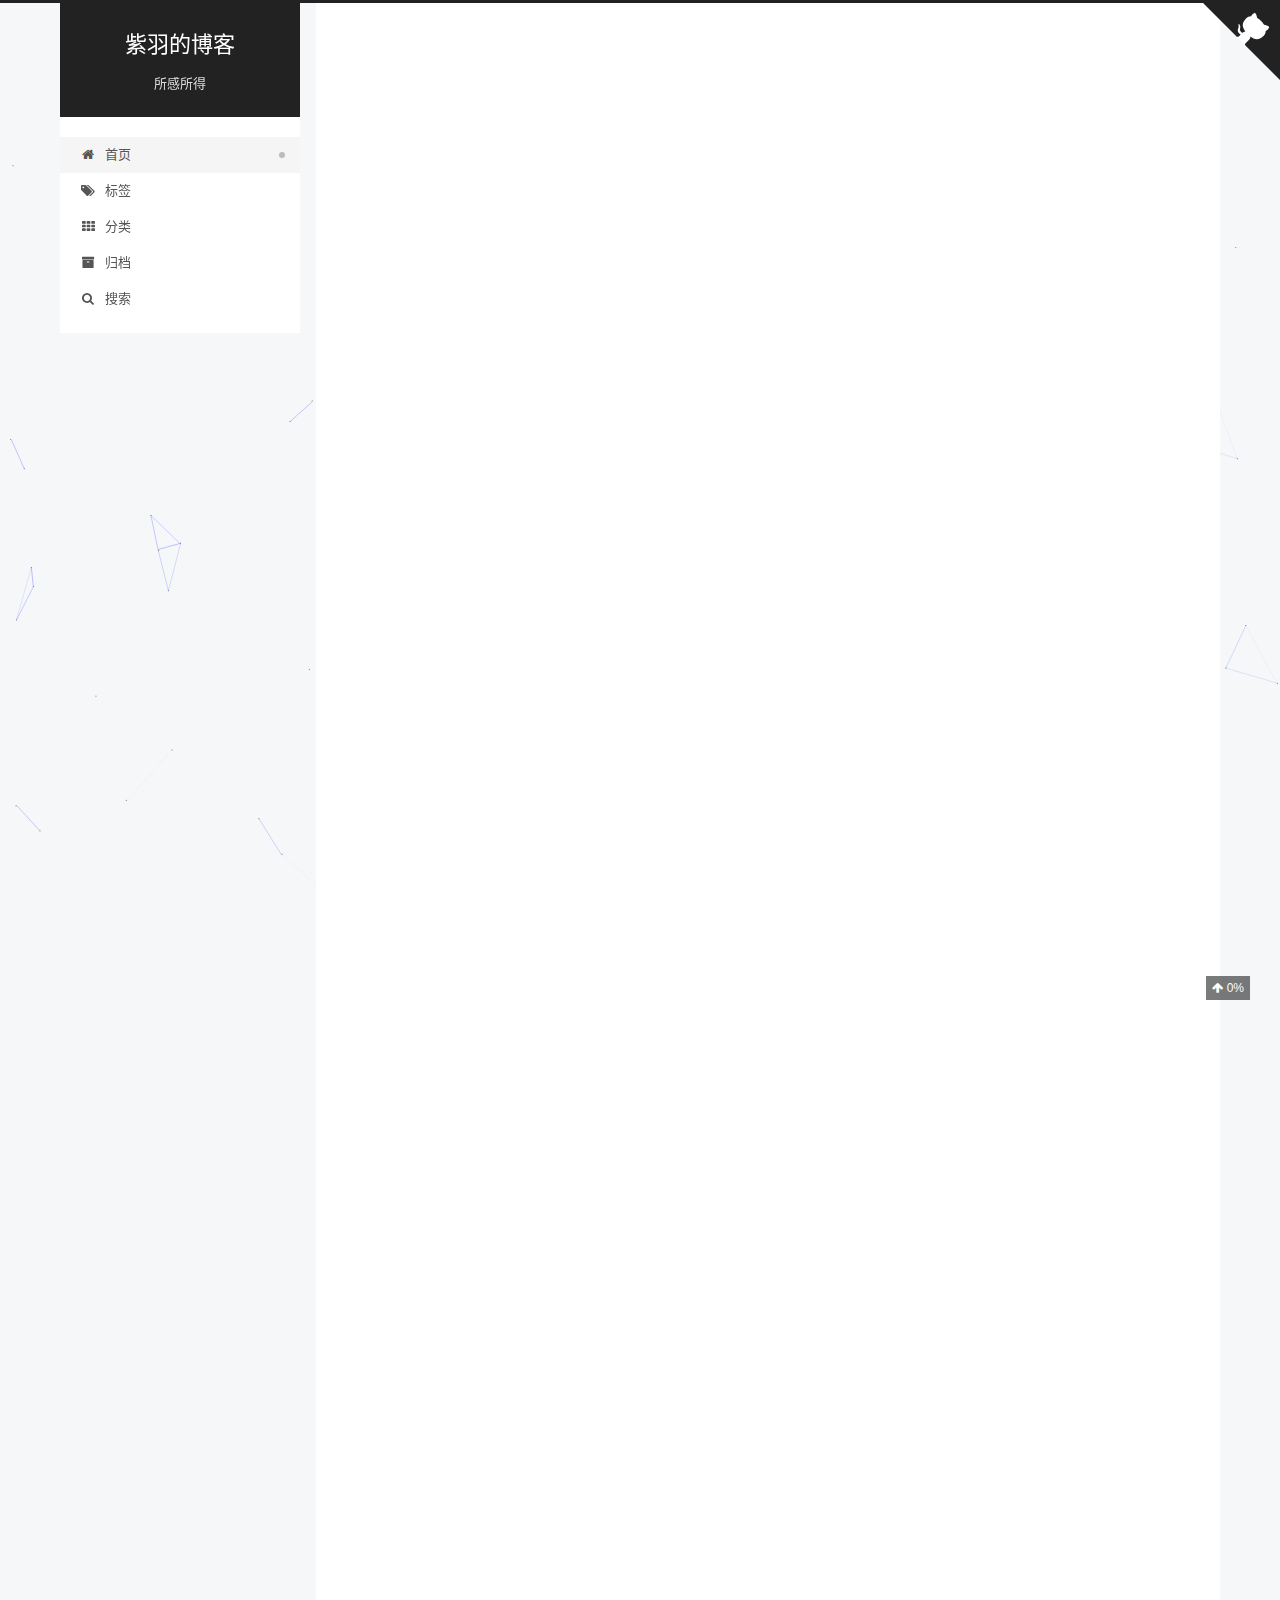
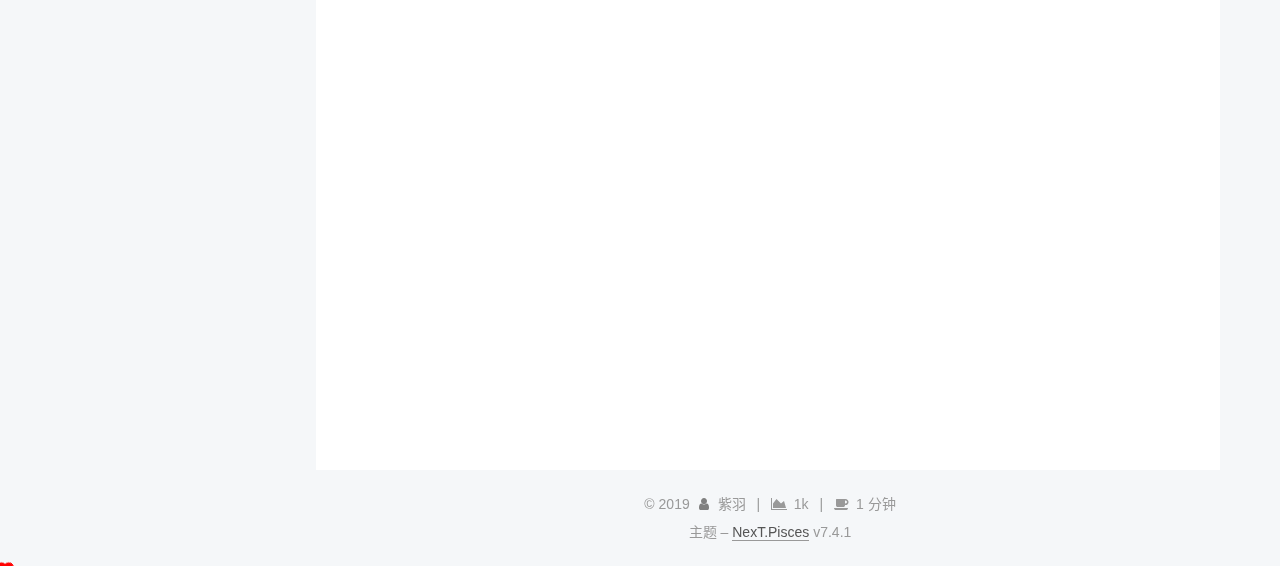
<file: index.html>
<!DOCTYPE html>





<html lang="zh-CN">
<head>
  <meta charset="UTF-8">
<meta name="viewport" content="width=device-width, initial-scale=1, maximum-scale=2">
<meta name="theme-color" content="#222">
<meta name="generator" content="Hexo 3.9.0">
  <link rel="apple-touch-icon" sizes="180x180" href="/images/apple-touch-icon-next.png?v=7.4.1">
  <link rel="icon" type="image/png" sizes="32x32" href="/images/favicon32.ico?v=7.4.1">
  <link rel="icon" type="image/png" sizes="16x16" href="/images/favicon16.ico?v=7.4.1">
  <link rel="mask-icon" href="/images/logo.svg?v=7.4.1" color="#222">
  <link rel="alternate" href="/atom.xml" title="紫羽的博客" type="application/atom+xml">

<link rel="stylesheet" href="/css/main.css?v=7.4.1">


<link rel="stylesheet" href="/lib/font-awesome/css/font-awesome.min.css?v=4.7.0">
  <link rel="stylesheet" href="/lib/pace/pace-theme-bounce.min.css?v=1.0.2">
  <script src="/lib/pace/pace.min.js?v=1.0.2"></script>


<script id="hexo-configurations">
  var NexT = window.NexT || {};
  var CONFIG = {
    root: '/',
    scheme: 'Pisces',
    version: '7.4.1',
    exturl: false,
    sidebar: {"position":"left","display":"post","offset":16,"onmobile":false},
    copycode: {"enable":false,"show_result":false,"style":null},
    back2top: {"enable":true,"sidebar":false,"scrollpercent":true},
    bookmark: {"enable":false,"color":"#222","save":"auto"},
    fancybox: false,
    mediumzoom: false,
    lazyload: false,
    pangu: false,
    algolia: {
      appID: '',
      apiKey: '',
      indexName: '',
      hits: {"per_page":10},
      labels: {"input_placeholder":"Search for Posts","hits_empty":"We didn't find any results for the search: ${query}","hits_stats":"${hits} results found in ${time} ms"}
    },
    localsearch: {"enable":true,"trigger":"auto","top_n_per_article":1,"unescape":false,"preload":false},
    path: 'search.xml',
    motion: {"enable":true,"async":false,"transition":{"post_block":"fadeIn","post_header":"slideDownIn","post_body":"slideDownIn","coll_header":"slideLeftIn","sidebar":"slideUpIn"}},
    translation: {
      copy_button: '复制',
      copy_success: '复制成功',
      copy_failure: '复制失败'
    },
    sidebarPadding: 40
  };
</script>

  <meta property="og:type" content="website">
<meta property="og:title" content="紫羽的博客">
<meta property="og:url" content="https://ziyujy.github.io/index.html">
<meta property="og:site_name" content="紫羽的博客">
<meta property="og:locale" content="zh-CN">
<meta name="twitter:card" content="summary">
<meta name="twitter:title" content="紫羽的博客">
  <link rel="canonical" href="https://ziyujy.github.io/">


<script id="page-configurations">
  // https://hexo.io/docs/variables.html
  CONFIG.page = {
    sidebar: "",
    isHome: true,
    isPost: false,
    isPage: false,
    isArchive: false
  };
</script>

  <title>紫羽的博客</title>
  








  <noscript>
  <style>
  .use-motion .brand,
  .use-motion .menu-item,
  .sidebar-inner,
  .use-motion .post-block,
  .use-motion .pagination,
  .use-motion .comments,
  .use-motion .post-header,
  .use-motion .post-body,
  .use-motion .collection-header { opacity: initial; }

  .use-motion .site-title,
  .use-motion .site-subtitle {
    opacity: initial;
    top: initial;
  }

  .use-motion .logo-line-before i { left: initial; }
  .use-motion .logo-line-after i { right: initial; }
  </style>
</noscript>

</head>

<body itemscope itemtype="http://schema.org/WebPage">
  <div class="container use-motion">
    <div class="headband"></div>

    <header class="header" itemscope itemtype="http://schema.org/WPHeader">
      <div class="header-inner"><div class="site-brand-container">
  <div class="site-meta">

    <div>
      <a href="/" class="brand" rel="start">
        <span class="logo-line-before"><i></i></span>
        <span class="site-title">紫羽的博客</span>
        <span class="logo-line-after"><i></i></span>
      </a>
    </div>
        <p class="site-subtitle">所感所得</p>
      
  </div>

  <div class="site-nav-toggle">
    <div class="toggle" aria-label="切换导航栏">
      <span class="toggle-line toggle-line-first"></span>
      <span class="toggle-line toggle-line-middle"></span>
      <span class="toggle-line toggle-line-last"></span>
    </div>
  </div>
</div>


<nav class="site-nav">
  
  <ul id="menu" class="menu">
      
      
        
        
        <li class="menu-item menu-item-home">
      
    

    <a href="/" rel="section"><i class="fa fa-fw fa-home"></i>首页</a>

  </li>
      
    
      
      
        
        
        <li class="menu-item menu-item-tags">
      
    

    <a href="/tags/" rel="section"><i class="fa fa-fw fa-tags"></i>标签</a>

  </li>
      
    
      
      
        
        
        <li class="menu-item menu-item-categories">
      
    

    <a href="/categories/" rel="section"><i class="fa fa-fw fa-th"></i>分类</a>

  </li>
      
    
      
      
        
        
        <li class="menu-item menu-item-archives">
      
    

    <a href="/archives/" rel="section"><i class="fa fa-fw fa-archive"></i>归档</a>

  </li>
      
    
      <li class="menu-item menu-item-search">
        <a role="button" class="popup-trigger">
          <i class="fa fa-search fa-fw"></i>搜索
        </a>
      </li>
    
  </ul>

</nav>
  <div class="site-search">
    <div class="popup search-popup">
    <div class="search-header">
  <span class="search-icon">
    <i class="fa fa-search"></i>
  </span>
  <div class="search-input-container">
    <input autocomplete="off" autocorrect="off" autocapitalize="none"
           placeholder="搜索..." spellcheck="false"
           type="text" id="search-input">
  </div>
  <span class="popup-btn-close">
    <i class="fa fa-times-circle"></i>
  </span>
</div>
<div id="search-result"></div>

</div>
<div class="search-pop-overlay"></div>

  </div>
</div>
    </header>

    
  <div class="back-to-top">
    <i class="fa fa-arrow-up"></i>
    <span>0%</span>
  </div>

  <a href="https://github.com/ziyujy" class="github-corner" title="Follow me on GitHub" aria-label="Follow me on GitHub" rel="noopener" target="_blank"><svg width="80" height="80" viewBox="0 0 250 250" aria-hidden="true"><path d="M0,0 L115,115 L130,115 L142,142 L250,250 L250,0 Z"></path><path d="M128.3,109.0 C113.8,99.7 119.0,89.6 119.0,89.6 C122.0,82.7 120.5,78.6 120.5,78.6 C119.2,72.0 123.4,76.3 123.4,76.3 C127.3,80.9 125.5,87.3 125.5,87.3 C122.9,97.6 130.6,101.9 134.4,103.2" fill="currentColor" style="transform-origin: 130px 106px;" class="octo-arm"></path><path d="M115.0,115.0 C114.9,115.1 118.7,116.5 119.8,115.4 L133.7,101.6 C136.9,99.2 139.9,98.4 142.2,98.6 C133.8,88.0 127.5,74.4 143.8,58.0 C148.5,53.4 154.0,51.2 159.7,51.0 C160.3,49.4 163.2,43.6 171.4,40.1 C171.4,40.1 176.1,42.5 178.8,56.2 C183.1,58.6 187.2,61.8 190.9,65.4 C194.5,69.0 197.7,73.2 200.1,77.6 C213.8,80.2 216.3,84.9 216.3,84.9 C212.7,93.1 206.9,96.0 205.4,96.6 C205.1,102.4 203.0,107.8 198.3,112.5 C181.9,128.9 168.3,122.5 157.7,114.1 C157.9,116.9 156.7,120.9 152.7,124.9 L141.0,136.5 C139.8,137.7 141.6,141.9 141.8,141.8 Z" fill="currentColor" class="octo-body"></path></svg></a>


    <main class="main">
      <div class="main-inner">
        <div class="content-wrap">
            

          <div class="content">
            

  <div class="posts-expand">
        
  
  
  <article itemscope itemtype="http://schema.org/Article" class="post-block home" lang="zh-CN">
    <link itemprop="mainEntityOfPage" href="https://ziyujy.github.io/2019/10/17/article/">

    <span hidden itemprop="author" itemscope itemtype="http://schema.org/Person">
      <meta itemprop="name" content="紫羽">
      <meta itemprop="description" content="">
      <meta itemprop="image" content="/images/avatar.jpg">
    </span>

    <span hidden itemprop="publisher" itemscope itemtype="http://schema.org/Organization">
      <meta itemprop="name" content="紫羽的博客">
    </span>
      <header class="post-header">
        <h1 class="post-title" itemprop="name headline">
          
            
            <a href="/2019/10/17/article/" class="post-title-link" itemprop="url">启程</a>
          
        </h1>

        <div class="post-meta">
            <span class="post-meta-item">
              <span class="post-meta-item-icon">
                <i class="fa fa-calendar-o"></i>
              </span>
              <span class="post-meta-item-text">发表于</span>

              
                
              

              <time title="创建时间：2019-10-17 08:32:02" itemprop="dateCreated datePublished" datetime="2019-10-17T08:32:02+08:00">2019-10-17</time>
            </span>
          
            

            
              <span class="post-meta-item">
                <span class="post-meta-item-icon">
                  <i class="fa fa-calendar-check-o"></i>
                </span>
                <span class="post-meta-item-text">更新于</span>
                <time title="修改时间：2019-10-26 13:10:40" itemprop="dateModified" datetime="2019-10-26T13:10:40+08:00">2019-10-26</time>
              </span>
            
          

          
          <br>
            <span class="post-meta-item" title="本文字数">
              <span class="post-meta-item-icon">
                <i class="fa fa-file-word-o"></i>
              </span>
              
                <span class="post-meta-item-text">本文字数：</span>
              
              <span>325</span>
            </span>
          
            <span class="post-meta-item" title="阅读时长">
              <span class="post-meta-item-icon">
                <i class="fa fa-clock-o"></i>
              </span>
              
                <span class="post-meta-item-text">阅读时长 &asymp;</span>
              
              <span>1 分钟</span>
            </span>
          

        </div>
      </header>

    
    
    
    <div class="post-body" itemprop="articleBody">

      
          <p>在拼往梦想的道路上，你永远不会孤独。</p>
<p>人生是一场慢跑，不要总是羡慕那些跑得快的，要将精力放在自己的身上，专注自己的成长，关注自己的心态变化。人生海海，不要在意一时浮沉。茫茫人生路，总有宽广的地方来容纳自己的心灵。</p>
<p>希望我们永远肯定自己，没有人永远是完美的，也永远没有人能够做到足够完美，追求完美是人生至苦，因为总是有求之不得，只有放马去追自己想要的东西，才能放下那些得不到的。</p>
<p>相信自己所走的路，不要在意别人，加油！</p>
<p>在人生的十字路口，倾听自己内心最勇敢的声音。</p>
<p>活在当下，把眼前的事情做好，不要跑的太快，那样你会丢失沿途有趣的事物。</p>
<p>把眼前的事情做到极致，坚持下去，终会收获想要的果实。</p>
<p>在平凡的岁月中前进，在坚强中前进。</p>
<p>欢迎大家关注我的公众号：那么疯 </p>
<p>谢谢你哟！</p>

        
      
    </div>

    
    
    
      <footer class="post-footer">
        <div class="post-eof"></div>
      </footer>
  </article>
  
  
  

    
        
  
  
  <article itemscope itemtype="http://schema.org/Article" class="post-block home" lang="zh-CN">
    <link itemprop="mainEntityOfPage" href="https://ziyujy.github.io/2019/10/15/hello-world/">

    <span hidden itemprop="author" itemscope itemtype="http://schema.org/Person">
      <meta itemprop="name" content="紫羽">
      <meta itemprop="description" content="">
      <meta itemprop="image" content="/images/avatar.jpg">
    </span>

    <span hidden itemprop="publisher" itemscope itemtype="http://schema.org/Organization">
      <meta itemprop="name" content="紫羽的博客">
    </span>
      <header class="post-header">
        <h1 class="post-title" itemprop="name headline">
          
            
            <a href="/2019/10/15/hello-world/" class="post-title-link" itemprop="url">欢迎来到紫羽的博客</a>
          
        </h1>

        <div class="post-meta">
            <span class="post-meta-item">
              <span class="post-meta-item-icon">
                <i class="fa fa-calendar-o"></i>
              </span>
              <span class="post-meta-item-text">发表于</span>

              
                
              

              <time title="创建时间：2019-10-15 12:20:05" itemprop="dateCreated datePublished" datetime="2019-10-15T12:20:05+08:00">2019-10-15</time>
            </span>
          
            

            
              <span class="post-meta-item">
                <span class="post-meta-item-icon">
                  <i class="fa fa-calendar-check-o"></i>
                </span>
                <span class="post-meta-item-text">更新于</span>
                <time title="修改时间：2019-10-17 08:38:09" itemprop="dateModified" datetime="2019-10-17T08:38:09+08:00">2019-10-17</time>
              </span>
            
          

          
          <br>
            <span class="post-meta-item" title="本文字数">
              <span class="post-meta-item-icon">
                <i class="fa fa-file-word-o"></i>
              </span>
              
                <span class="post-meta-item-text">本文字数：</span>
              
              <span>357</span>
            </span>
          
            <span class="post-meta-item" title="阅读时长">
              <span class="post-meta-item-icon">
                <i class="fa fa-clock-o"></i>
              </span>
              
                <span class="post-meta-item-text">阅读时长 &asymp;</span>
              
              <span>1 分钟</span>
            </span>
          

        </div>
      </header>

    
    
    
    <div class="post-body" itemprop="articleBody">

      
          <p>Welcome to <a href="https://hexo.io/" target="_blank" rel="noopener">Hexo</a>! This is your very first post. Check <a href="https://hexo.io/docs/" target="_blank" rel="noopener">documentation</a> for more info. If you get any problems when using Hexo, you can find the answer in <a href="https://hexo.io/docs/troubleshooting.html" target="_blank" rel="noopener">troubleshooting</a> or you can ask me on <a href="https://github.com/hexojs/hexo/issues" target="_blank" rel="noopener">GitHub</a>.</p>
<h2 id="Quick-Start"><a href="#Quick-Start" class="headerlink" title="Quick Start"></a>Quick Start</h2><h3 id="Create-a-new-post"><a href="#Create-a-new-post" class="headerlink" title="Create a new post"></a>Create a new post</h3><figure class="highlight bash"><table><tr><td class="gutter"><pre><span class="line">1</span><br></pre></td><td class="code"><pre><span class="line">$ hexo new <span class="string">"My New Post"</span></span><br></pre></td></tr></table></figure>

<p>More info: <a href="https://hexo.io/docs/writing.html" target="_blank" rel="noopener">Writing</a></p>
<h3 id="Run-server"><a href="#Run-server" class="headerlink" title="Run server"></a>Run server</h3><figure class="highlight bash"><table><tr><td class="gutter"><pre><span class="line">1</span><br></pre></td><td class="code"><pre><span class="line">$ hexo server</span><br></pre></td></tr></table></figure>

<p>More info: <a href="https://hexo.io/docs/server.html" target="_blank" rel="noopener">Server</a></p>
<h3 id="Generate-static-files"><a href="#Generate-static-files" class="headerlink" title="Generate static files"></a>Generate static files</h3><figure class="highlight bash"><table><tr><td class="gutter"><pre><span class="line">1</span><br></pre></td><td class="code"><pre><span class="line">$ hexo generate</span><br></pre></td></tr></table></figure>

<p>More info: <a href="https://hexo.io/docs/generating.html" target="_blank" rel="noopener">Generating</a></p>
<h3 id="Deploy-to-remote-sites"><a href="#Deploy-to-remote-sites" class="headerlink" title="Deploy to remote sites"></a>Deploy to remote sites</h3><figure class="highlight bash"><table><tr><td class="gutter"><pre><span class="line">1</span><br></pre></td><td class="code"><pre><span class="line">$ hexo deploy</span><br></pre></td></tr></table></figure>

<p>More info: <a href="https://hexo.io/docs/deployment.html" target="_blank" rel="noopener">Deployment</a></p>

        
      
    </div>

    
    
    
      <footer class="post-footer">
        <div class="post-eof"></div>
      </footer>
  </article>
  
  
  

    
  </div>

  



          </div>
          

        </div>
          
  
  <div class="toggle sidebar-toggle">
    <span class="toggle-line toggle-line-first"></span>
    <span class="toggle-line toggle-line-middle"></span>
    <span class="toggle-line toggle-line-last"></span>
  </div>

  <aside class="sidebar">
    <div class="sidebar-inner">

      <ul class="sidebar-nav motion-element">
        <li class="sidebar-nav-toc">
          文章目录
        </li>
        <li class="sidebar-nav-overview">
          站点概览
        </li>
      </ul>

      <!--noindex-->
      <div class="post-toc-wrap sidebar-panel">
      </div>
      <!--/noindex-->

      <div class="site-overview-wrap sidebar-panel">
        <div class="site-author motion-element" itemprop="author" itemscope itemtype="http://schema.org/Person">
    <img class="site-author-image" itemprop="image"
      src="/images/avatar.jpg"
      alt="紫羽">
  <p class="site-author-name" itemprop="name">紫羽</p>
  <div class="site-description" itemprop="description"></div>
</div>
<div class="site-state-wrap motion-element">
  <nav class="site-state">
      <div class="site-state-item site-state-posts">
        
          <a href="/archives/">
        
          <span class="site-state-item-count">2</span>
          <span class="site-state-item-name">日志</span>
        </a>
      </div>
    
      
      
      <div class="site-state-item site-state-tags">
        
        <span class="site-state-item-count">2</span>
        <span class="site-state-item-name">标签</span>
        
      </div>
    
  </nav>
</div>
  <div class="feed-link motion-element">
    <a href="/atom.xml" rel="alternate">
      <i class="fa fa-rss"></i>RSS
    </a>
  </div>
  <div class="links-of-author motion-element">
      <span class="links-of-author-item">
      
      
        
      
      
        
      
        <a href="https://github.com/ziyujy" title="GitHub &rarr; https://github.com/ziyujy" rel="noopener" target="_blank"><i class="fa fa-fw fa-github"></i>GitHub</a>
      </span>
    
  </div>



      </div>

    </div>
  </aside>
  <div id="sidebar-dimmer"></div>


      </div>
    </main>

    <footer class="footer">
      <div class="footer-inner">
        

<div class="copyright">
  &copy; 
  <span itemprop="copyrightYear">2019</span>
  <span class="with-love">
    <i class="fa fa-user"></i>
  </span>
  <span class="author" itemprop="copyrightHolder">紫羽</span>
    <span class="post-meta-divider">|</span>
    <span class="post-meta-item-icon">
      <i class="fa fa-area-chart"></i>
    </span>
    <span title="站点总字数">1k</span>
    <span class="post-meta-divider">|</span>
    <span class="post-meta-item-icon">
      <i class="fa fa-coffee"></i>
    </span>
    <span title="站点阅读时长">1 分钟</span>
</div>
  <div class="theme-info">
      
    主题 – <a href="https://pisces.theme-next.org" class="theme-link" rel="noopener" target="_blank">NexT.Pisces</a> v7.4.1
  </div>

        












        
      </div>
    </footer>
  </div>

  
    
  
  <script color='0,0,255' opacity='0.5' zIndex='-1' count='99' src="/lib/canvas-nest/canvas-nest.min.js"></script>
  <script src="/lib/anime.min.js?v=3.1.0"></script>
  <script src="/lib/velocity/velocity.min.js?v=1.2.1"></script>
  <script src="/lib/velocity/velocity.ui.min.js?v=1.2.1"></script>
<script src="/js/utils.js?v=7.4.1"></script><script src="/js/motion.js?v=7.4.1"></script>
<script src="/js/schemes/pisces.js?v=7.4.1"></script>
<script src="/js/next-boot.js?v=7.4.1"></script>



  








  <script src="/js/local-search.js?v=7.4.1"></script>














  

  

  

  
  
  
  
  
  

  <script type="text/javascript" src="/js/love.js"></script>

  
  
</body>
</html>
</file>
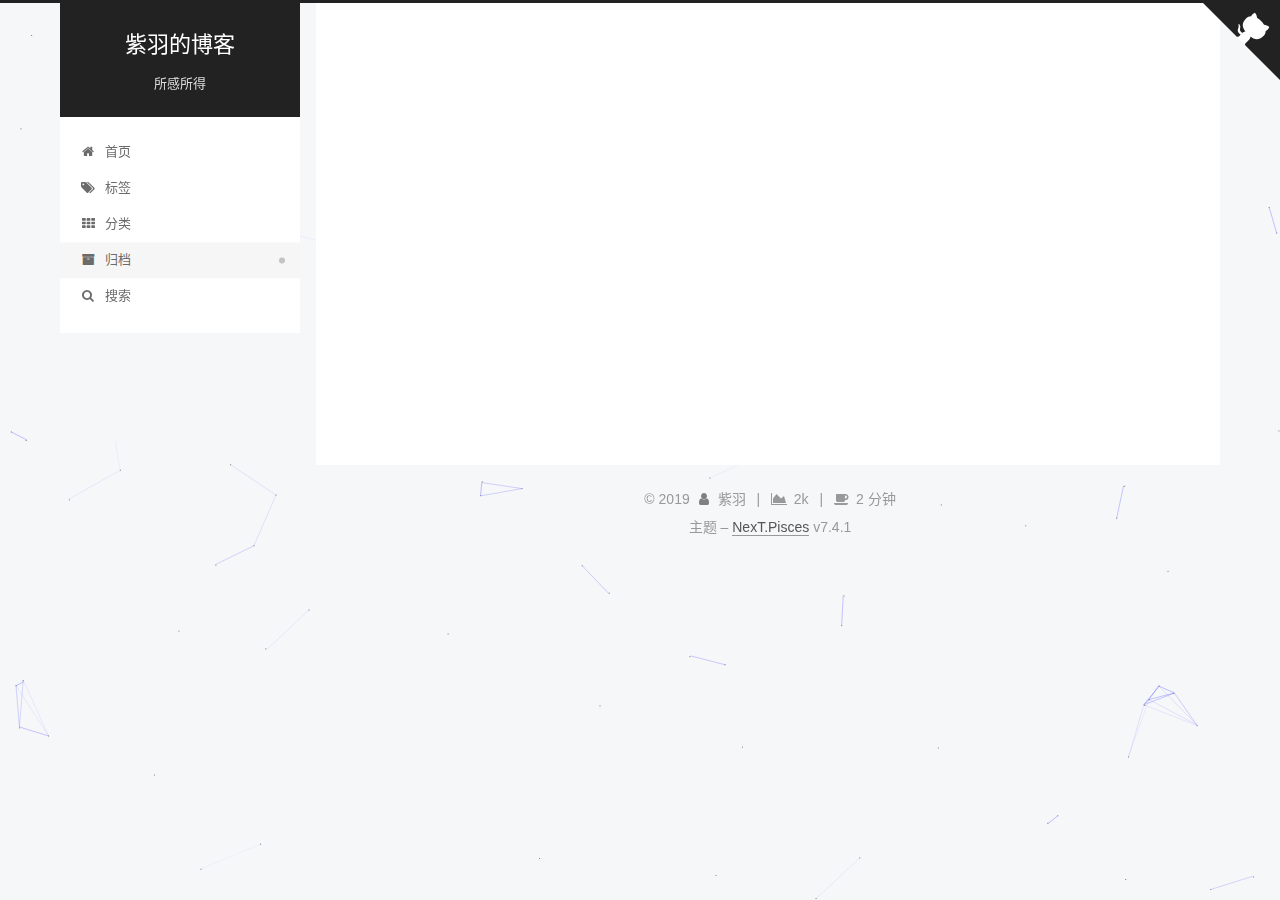
<file: archives/index.html>
<!DOCTYPE html>





<html lang="zh-CN">
<head>
  <meta charset="UTF-8">
<meta name="viewport" content="width=device-width, initial-scale=1, maximum-scale=2">
<meta name="theme-color" content="#222">
<meta name="generator" content="Hexo 3.9.0">
  <link rel="apple-touch-icon" sizes="180x180" href="/images/apple-touch-icon-next.png?v=7.4.1">
  <link rel="icon" type="image/png" sizes="32x32" href="/images/favicon32.ico?v=7.4.1">
  <link rel="icon" type="image/png" sizes="16x16" href="/images/favicon16.ico?v=7.4.1">
  <link rel="mask-icon" href="/images/logo.svg?v=7.4.1" color="#222">
  <link rel="alternate" href="/atom.xml" title="紫羽的博客" type="application/atom+xml">

<link rel="stylesheet" href="/css/main.css?v=7.4.1">


<link rel="stylesheet" href="/lib/font-awesome/css/font-awesome.min.css?v=4.7.0">
  <link rel="stylesheet" href="/lib/pace/pace-theme-bounce.min.css?v=1.0.2">
  <script src="/lib/pace/pace.min.js?v=1.0.2"></script>


<script id="hexo-configurations">
  var NexT = window.NexT || {};
  var CONFIG = {
    root: '/',
    scheme: 'Pisces',
    version: '7.4.1',
    exturl: false,
    sidebar: {"position":"left","display":"post","offset":16,"onmobile":false},
    copycode: {"enable":false,"show_result":false,"style":null},
    back2top: {"enable":true,"sidebar":false,"scrollpercent":true},
    bookmark: {"enable":false,"color":"#222","save":"auto"},
    fancybox: false,
    mediumzoom: false,
    lazyload: false,
    pangu: false,
    algolia: {
      appID: '',
      apiKey: '',
      indexName: '',
      hits: {"per_page":10},
      labels: {"input_placeholder":"Search for Posts","hits_empty":"We didn't find any results for the search: ${query}","hits_stats":"${hits} results found in ${time} ms"}
    },
    localsearch: {"enable":true,"trigger":"auto","top_n_per_article":1,"unescape":false,"preload":false},
    path: 'search.xml',
    motion: {"enable":true,"async":false,"transition":{"post_block":"fadeIn","post_header":"slideDownIn","post_body":"slideDownIn","coll_header":"slideLeftIn","sidebar":"slideUpIn"}},
    translation: {
      copy_button: '复制',
      copy_success: '复制成功',
      copy_failure: '复制失败'
    },
    sidebarPadding: 40
  };
</script>

  <meta property="og:type" content="website">
<meta property="og:title" content="紫羽的博客">
<meta property="og:url" content="https://ziyujy.github.io/archives/index.html">
<meta property="og:site_name" content="紫羽的博客">
<meta property="og:locale" content="zh-CN">
<meta name="twitter:card" content="summary">
<meta name="twitter:title" content="紫羽的博客">
  <link rel="canonical" href="https://ziyujy.github.io/archives/">


<script id="page-configurations">
  // https://hexo.io/docs/variables.html
  CONFIG.page = {
    sidebar: "",
    isHome: false,
    isPost: false,
    isPage: false,
    isArchive: true
  };
</script>

  <title>归档 | 紫羽的博客</title>
  








  <noscript>
  <style>
  .use-motion .brand,
  .use-motion .menu-item,
  .sidebar-inner,
  .use-motion .post-block,
  .use-motion .pagination,
  .use-motion .comments,
  .use-motion .post-header,
  .use-motion .post-body,
  .use-motion .collection-header { opacity: initial; }

  .use-motion .site-title,
  .use-motion .site-subtitle {
    opacity: initial;
    top: initial;
  }

  .use-motion .logo-line-before i { left: initial; }
  .use-motion .logo-line-after i { right: initial; }
  </style>
</noscript>

</head>

<body itemscope itemtype="http://schema.org/WebPage">
  <div class="container use-motion">
    <div class="headband"></div>

    <header class="header" itemscope itemtype="http://schema.org/WPHeader">
      <div class="header-inner"><div class="site-brand-container">
  <div class="site-meta">

    <div>
      <a href="/" class="brand" rel="start">
        <span class="logo-line-before"><i></i></span>
        <span class="site-title">紫羽的博客</span>
        <span class="logo-line-after"><i></i></span>
      </a>
    </div>
        <p class="site-subtitle">所感所得</p>
      
  </div>

  <div class="site-nav-toggle">
    <div class="toggle" aria-label="切换导航栏">
      <span class="toggle-line toggle-line-first"></span>
      <span class="toggle-line toggle-line-middle"></span>
      <span class="toggle-line toggle-line-last"></span>
    </div>
  </div>
</div>


<nav class="site-nav">
  
  <ul id="menu" class="menu">
      
      
        
        
        <li class="menu-item menu-item-home">
      
    

    <a href="/" rel="section"><i class="fa fa-fw fa-home"></i>首页</a>

  </li>
      
    
      
      
        
        
        <li class="menu-item menu-item-tags">
      
    

    <a href="/tags/" rel="section"><i class="fa fa-fw fa-tags"></i>标签</a>

  </li>
      
    
      
      
        
        
        <li class="menu-item menu-item-categories">
      
    

    <a href="/categories/" rel="section"><i class="fa fa-fw fa-th"></i>分类</a>

  </li>
      
    
      
      
        
        
        <li class="menu-item menu-item-archives">
      
    

    <a href="/archives/" rel="section"><i class="fa fa-fw fa-archive"></i>归档</a>

  </li>
      
    
      <li class="menu-item menu-item-search">
        <a role="button" class="popup-trigger">
          <i class="fa fa-search fa-fw"></i>搜索
        </a>
      </li>
    
  </ul>

</nav>
  <div class="site-search">
    <div class="popup search-popup">
    <div class="search-header">
  <span class="search-icon">
    <i class="fa fa-search"></i>
  </span>
  <div class="search-input-container">
    <input autocomplete="off" autocorrect="off" autocapitalize="none"
           placeholder="搜索..." spellcheck="false"
           type="text" id="search-input">
  </div>
  <span class="popup-btn-close">
    <i class="fa fa-times-circle"></i>
  </span>
</div>
<div id="search-result"></div>

</div>
<div class="search-pop-overlay"></div>

  </div>
</div>
    </header>

    
  <div class="back-to-top">
    <i class="fa fa-arrow-up"></i>
    <span>0%</span>
  </div>

  <a href="https://github.com/ziyujy" class="github-corner" title="Follow me on GitHub" aria-label="Follow me on GitHub" rel="noopener" target="_blank"><svg width="80" height="80" viewBox="0 0 250 250" aria-hidden="true"><path d="M0,0 L115,115 L130,115 L142,142 L250,250 L250,0 Z"></path><path d="M128.3,109.0 C113.8,99.7 119.0,89.6 119.0,89.6 C122.0,82.7 120.5,78.6 120.5,78.6 C119.2,72.0 123.4,76.3 123.4,76.3 C127.3,80.9 125.5,87.3 125.5,87.3 C122.9,97.6 130.6,101.9 134.4,103.2" fill="currentColor" style="transform-origin: 130px 106px;" class="octo-arm"></path><path d="M115.0,115.0 C114.9,115.1 118.7,116.5 119.8,115.4 L133.7,101.6 C136.9,99.2 139.9,98.4 142.2,98.6 C133.8,88.0 127.5,74.4 143.8,58.0 C148.5,53.4 154.0,51.2 159.7,51.0 C160.3,49.4 163.2,43.6 171.4,40.1 C171.4,40.1 176.1,42.5 178.8,56.2 C183.1,58.6 187.2,61.8 190.9,65.4 C194.5,69.0 197.7,73.2 200.1,77.6 C213.8,80.2 216.3,84.9 216.3,84.9 C212.7,93.1 206.9,96.0 205.4,96.6 C205.1,102.4 203.0,107.8 198.3,112.5 C181.9,128.9 168.3,122.5 157.7,114.1 C157.9,116.9 156.7,120.9 152.7,124.9 L141.0,136.5 C139.8,137.7 141.6,141.9 141.8,141.8 Z" fill="currentColor" class="octo-body"></path></svg></a>


    <main class="main">
      <div class="main-inner">
        <div class="content-wrap">
            

  
    
    
  
    
    
  
    
    
  
    
    
  
  

          <div class="content">
            

  
  
  
  <div class="post-block">
    <div class="posts-collapse">
      <div class="collection-title">
        
        
        
          
        
        <span class="collection-header">嗯..! 目前共计 3 篇日志。 继续努力。</span>
      </div>
      

      

  
  

  
    
    <div class="collection-year">
      <h1 class="collection-header">2019</h1>
    </div>
  

  <article itemscope itemtype="http://schema.org/Article">
    <header class="post-header">

      <div class="post-meta">
        <time itemprop="dateCreated"
              datetime="2019-10-27T10:59:12+08:00"
              content="2019-10-27">
          10-27
        </time>
      </div>

      <h2 class="post-title">
        
          <a class="post-title-link" href="/2019/10/27/database01/" itemprop="url">
            <span itemprop="name">database01</span>
          </a>
        
      </h2>

    </header>
  </article>



  
  

  

  <article itemscope itemtype="http://schema.org/Article">
    <header class="post-header">

      <div class="post-meta">
        <time itemprop="dateCreated"
              datetime="2019-10-17T10:32:02+08:00"
              content="2019-10-17">
          10-17
        </time>
      </div>

      <h2 class="post-title">
        
          <a class="post-title-link" href="/2019/10/17/hello-world/" itemprop="url">
            <span itemprop="name">欢迎来到紫羽的博客</span>
          </a>
        
      </h2>

    </header>
  </article>



  
  

  

  <article itemscope itemtype="http://schema.org/Article">
    <header class="post-header">

      <div class="post-meta">
        <time itemprop="dateCreated"
              datetime="2019-10-17T08:32:02+08:00"
              content="2019-10-17">
          10-17
        </time>
      </div>

      <h2 class="post-title">
        
          <a class="post-title-link" href="/2019/10/17/article/" itemprop="url">
            <span itemprop="name">启程</span>
          </a>
        
      </h2>

    </header>
  </article>




    </div>
  </div>
  
  
  

  



          </div>
          

        </div>
          
  
  <div class="toggle sidebar-toggle">
    <span class="toggle-line toggle-line-first"></span>
    <span class="toggle-line toggle-line-middle"></span>
    <span class="toggle-line toggle-line-last"></span>
  </div>

  <aside class="sidebar">
    <div class="sidebar-inner">

      <ul class="sidebar-nav motion-element">
        <li class="sidebar-nav-toc">
          文章目录
        </li>
        <li class="sidebar-nav-overview">
          站点概览
        </li>
      </ul>

      <!--noindex-->
      <div class="post-toc-wrap sidebar-panel">
      </div>
      <!--/noindex-->

      <div class="site-overview-wrap sidebar-panel">
        <div class="site-author motion-element" itemprop="author" itemscope itemtype="http://schema.org/Person">
    <img class="site-author-image" itemprop="image"
      src="/images/avatar.jpg"
      alt="紫羽">
  <p class="site-author-name" itemprop="name">紫羽</p>
  <div class="site-description" itemprop="description"></div>
</div>
<div class="site-state-wrap motion-element">
  <nav class="site-state">
      <div class="site-state-item site-state-posts">
        
          <a href="/archives/">
        
          <span class="site-state-item-count">3</span>
          <span class="site-state-item-name">日志</span>
        </a>
      </div>
    
      
      
      <div class="site-state-item site-state-categories">
        
        <span class="site-state-item-count">1</span>
        <span class="site-state-item-name">分类</span>
        
      </div>
    
      
      
      <div class="site-state-item site-state-tags">
        
        <span class="site-state-item-count">3</span>
        <span class="site-state-item-name">标签</span>
        
      </div>
    
  </nav>
</div>
  <div class="feed-link motion-element">
    <a href="/atom.xml" rel="alternate">
      <i class="fa fa-rss"></i>RSS
    </a>
  </div>
  <div class="links-of-author motion-element">
      <span class="links-of-author-item">
      
      
        
      
      
        
      
        <a href="https://github.com/ziyujy" title="GitHub &rarr; https://github.com/ziyujy" rel="noopener" target="_blank"><i class="fa fa-fw fa-github"></i>GitHub</a>
      </span>
    
  </div>



      </div>

    </div>
  </aside>
  <div id="sidebar-dimmer"></div>


      </div>
    </main>

    <footer class="footer">
      <div class="footer-inner">
        

<div class="copyright">
  &copy; 
  <span itemprop="copyrightYear">2019</span>
  <span class="with-love">
    <i class="fa fa-user"></i>
  </span>
  <span class="author" itemprop="copyrightHolder">紫羽</span>
    <span class="post-meta-divider">|</span>
    <span class="post-meta-item-icon">
      <i class="fa fa-area-chart"></i>
    </span>
    <span title="站点总字数">2k</span>
    <span class="post-meta-divider">|</span>
    <span class="post-meta-item-icon">
      <i class="fa fa-coffee"></i>
    </span>
    <span title="站点阅读时长">2 分钟</span>
</div>
  <div class="theme-info">
      
    主题 – <a href="https://pisces.theme-next.org" class="theme-link" rel="noopener" target="_blank">NexT.Pisces</a> v7.4.1
  </div>

        












        
      </div>
    </footer>
  </div>

  
    
  
  <script color='0,0,255' opacity='0.5' zIndex='-1' count='99' src="/lib/canvas-nest/canvas-nest.min.js"></script>
  <script src="/lib/anime.min.js?v=3.1.0"></script>
  <script src="/lib/velocity/velocity.min.js?v=1.2.1"></script>
  <script src="/lib/velocity/velocity.ui.min.js?v=1.2.1"></script>
<script src="/js/utils.js?v=7.4.1"></script><script src="/js/motion.js?v=7.4.1"></script>
<script src="/js/schemes/pisces.js?v=7.4.1"></script>
<script src="/js/next-boot.js?v=7.4.1"></script>



  








  <script src="/js/local-search.js?v=7.4.1"></script>














  

  

  

  
  
  
  
  
  

  <script type="text/javascript" src="/js/love.js"></script>

  
  
</body>
</html>
</file>
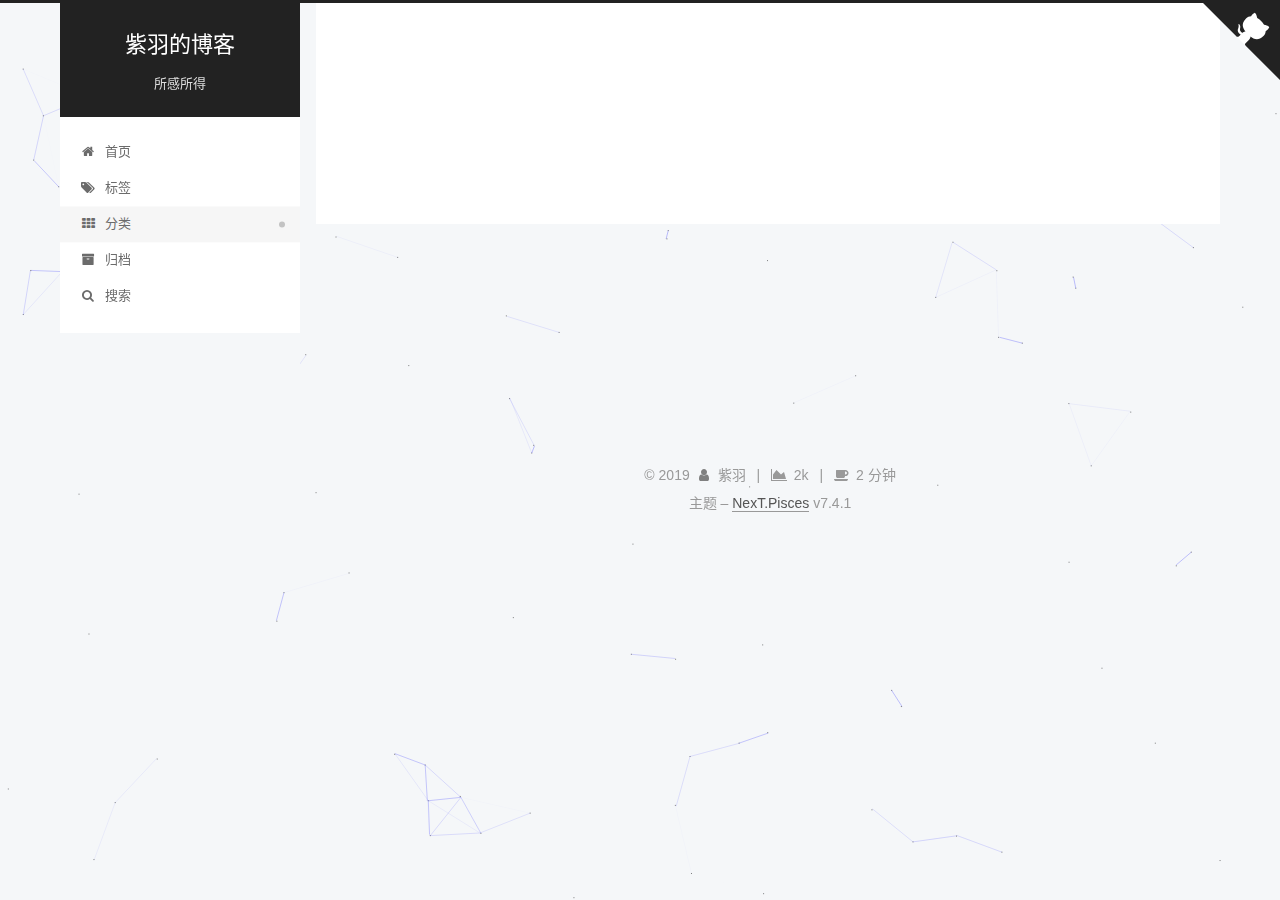
<file: categories/index.html>
<!DOCTYPE html>





<html lang="zh-CN">
<head>
  <meta charset="UTF-8">
<meta name="viewport" content="width=device-width, initial-scale=1, maximum-scale=2">
<meta name="theme-color" content="#222">
<meta name="generator" content="Hexo 3.9.0">
  <link rel="apple-touch-icon" sizes="180x180" href="/images/apple-touch-icon-next.png?v=7.4.1">
  <link rel="icon" type="image/png" sizes="32x32" href="/images/favicon32.ico?v=7.4.1">
  <link rel="icon" type="image/png" sizes="16x16" href="/images/favicon16.ico?v=7.4.1">
  <link rel="mask-icon" href="/images/logo.svg?v=7.4.1" color="#222">
  <link rel="alternate" href="/atom.xml" title="紫羽的博客" type="application/atom+xml">

<link rel="stylesheet" href="/css/main.css?v=7.4.1">


<link rel="stylesheet" href="/lib/font-awesome/css/font-awesome.min.css?v=4.7.0">
  <link rel="stylesheet" href="/lib/pace/pace-theme-bounce.min.css?v=1.0.2">
  <script src="/lib/pace/pace.min.js?v=1.0.2"></script>


<script id="hexo-configurations">
  var NexT = window.NexT || {};
  var CONFIG = {
    root: '/',
    scheme: 'Pisces',
    version: '7.4.1',
    exturl: false,
    sidebar: {"position":"left","display":"post","offset":16,"onmobile":false},
    copycode: {"enable":false,"show_result":false,"style":null},
    back2top: {"enable":true,"sidebar":false,"scrollpercent":true},
    bookmark: {"enable":false,"color":"#222","save":"auto"},
    fancybox: false,
    mediumzoom: false,
    lazyload: false,
    pangu: false,
    algolia: {
      appID: '',
      apiKey: '',
      indexName: '',
      hits: {"per_page":10},
      labels: {"input_placeholder":"Search for Posts","hits_empty":"We didn't find any results for the search: ${query}","hits_stats":"${hits} results found in ${time} ms"}
    },
    localsearch: {"enable":true,"trigger":"auto","top_n_per_article":1,"unescape":false,"preload":false},
    path: 'search.xml',
    motion: {"enable":true,"async":false,"transition":{"post_block":"fadeIn","post_header":"slideDownIn","post_body":"slideDownIn","coll_header":"slideLeftIn","sidebar":"slideUpIn"}},
    translation: {
      copy_button: '复制',
      copy_success: '复制成功',
      copy_failure: '复制失败'
    },
    sidebarPadding: 40
  };
</script>

  <meta property="og:type" content="website">
<meta property="og:title" content="categories">
<meta property="og:url" content="https://ziyujy.github.io/categories/index.html">
<meta property="og:site_name" content="紫羽的博客">
<meta property="og:locale" content="zh-CN">
<meta property="og:updated_time" content="2019-10-27T02:57:29.682Z">
<meta name="twitter:card" content="summary">
<meta name="twitter:title" content="categories">
  <link rel="canonical" href="https://ziyujy.github.io/categories/">


<script id="page-configurations">
  // https://hexo.io/docs/variables.html
  CONFIG.page = {
    sidebar: "",
    isHome: false,
    isPost: false,
    isPage: true,
    isArchive: false
  };
</script>

  <title>
      categories | 紫羽的博客
    
  </title>
  








  <noscript>
  <style>
  .use-motion .brand,
  .use-motion .menu-item,
  .sidebar-inner,
  .use-motion .post-block,
  .use-motion .pagination,
  .use-motion .comments,
  .use-motion .post-header,
  .use-motion .post-body,
  .use-motion .collection-header { opacity: initial; }

  .use-motion .site-title,
  .use-motion .site-subtitle {
    opacity: initial;
    top: initial;
  }

  .use-motion .logo-line-before i { left: initial; }
  .use-motion .logo-line-after i { right: initial; }
  </style>
</noscript>

</head>

<body itemscope itemtype="http://schema.org/WebPage">
  <div class="container use-motion">
    <div class="headband"></div>

    <header class="header" itemscope itemtype="http://schema.org/WPHeader">
      <div class="header-inner"><div class="site-brand-container">
  <div class="site-meta">

    <div>
      <a href="/" class="brand" rel="start">
        <span class="logo-line-before"><i></i></span>
        <span class="site-title">紫羽的博客</span>
        <span class="logo-line-after"><i></i></span>
      </a>
    </div>
        <p class="site-subtitle">所感所得</p>
      
  </div>

  <div class="site-nav-toggle">
    <div class="toggle" aria-label="切换导航栏">
      <span class="toggle-line toggle-line-first"></span>
      <span class="toggle-line toggle-line-middle"></span>
      <span class="toggle-line toggle-line-last"></span>
    </div>
  </div>
</div>


<nav class="site-nav">
  
  <ul id="menu" class="menu">
      
      
        
        
        <li class="menu-item menu-item-home">
      
    

    <a href="/" rel="section"><i class="fa fa-fw fa-home"></i>首页</a>

  </li>
      
    
      
      
        
        
        <li class="menu-item menu-item-tags">
      
    

    <a href="/tags/" rel="section"><i class="fa fa-fw fa-tags"></i>标签</a>

  </li>
      
    
      
      
        
        
        <li class="menu-item menu-item-categories">
      
    

    <a href="/categories/" rel="section"><i class="fa fa-fw fa-th"></i>分类</a>

  </li>
      
    
      
      
        
        
        <li class="menu-item menu-item-archives">
      
    

    <a href="/archives/" rel="section"><i class="fa fa-fw fa-archive"></i>归档</a>

  </li>
      
    
      <li class="menu-item menu-item-search">
        <a role="button" class="popup-trigger">
          <i class="fa fa-search fa-fw"></i>搜索
        </a>
      </li>
    
  </ul>

</nav>
  <div class="site-search">
    <div class="popup search-popup">
    <div class="search-header">
  <span class="search-icon">
    <i class="fa fa-search"></i>
  </span>
  <div class="search-input-container">
    <input autocomplete="off" autocorrect="off" autocapitalize="none"
           placeholder="搜索..." spellcheck="false"
           type="text" id="search-input">
  </div>
  <span class="popup-btn-close">
    <i class="fa fa-times-circle"></i>
  </span>
</div>
<div id="search-result"></div>

</div>
<div class="search-pop-overlay"></div>

  </div>
</div>
    </header>

    
  <div class="back-to-top">
    <i class="fa fa-arrow-up"></i>
    <span>0%</span>
  </div>

  <a href="https://github.com/ziyujy" class="github-corner" title="Follow me on GitHub" aria-label="Follow me on GitHub" rel="noopener" target="_blank"><svg width="80" height="80" viewBox="0 0 250 250" aria-hidden="true"><path d="M0,0 L115,115 L130,115 L142,142 L250,250 L250,0 Z"></path><path d="M128.3,109.0 C113.8,99.7 119.0,89.6 119.0,89.6 C122.0,82.7 120.5,78.6 120.5,78.6 C119.2,72.0 123.4,76.3 123.4,76.3 C127.3,80.9 125.5,87.3 125.5,87.3 C122.9,97.6 130.6,101.9 134.4,103.2" fill="currentColor" style="transform-origin: 130px 106px;" class="octo-arm"></path><path d="M115.0,115.0 C114.9,115.1 118.7,116.5 119.8,115.4 L133.7,101.6 C136.9,99.2 139.9,98.4 142.2,98.6 C133.8,88.0 127.5,74.4 143.8,58.0 C148.5,53.4 154.0,51.2 159.7,51.0 C160.3,49.4 163.2,43.6 171.4,40.1 C171.4,40.1 176.1,42.5 178.8,56.2 C183.1,58.6 187.2,61.8 190.9,65.4 C194.5,69.0 197.7,73.2 200.1,77.6 C213.8,80.2 216.3,84.9 216.3,84.9 C212.7,93.1 206.9,96.0 205.4,96.6 C205.1,102.4 203.0,107.8 198.3,112.5 C181.9,128.9 168.3,122.5 157.7,114.1 C157.9,116.9 156.7,120.9 152.7,124.9 L141.0,136.5 C139.8,137.7 141.6,141.9 141.8,141.8 Z" fill="currentColor" class="octo-body"></path></svg></a>


    <main class="main">
      <div class="main-inner">
        <div class="content-wrap">
            

  
    
    
  
    
    
  
    
    
  
    
    
  
  

          <div class="content">
            

  <div class="posts-expand">
    
    
    
    <div class="post-block" lang="zh-CN">
      <header class="post-header">

<h1 class="post-title" itemprop="name headline">categories
  

</h1>

<div class="post-meta">
  

</div>

</header>

      
      
      
      <div class="post-body">
          
        
      </div>
      
      
      
    </div>
    

    
    
    
  </div>


          </div>
          

        </div>
          
  
  <div class="toggle sidebar-toggle">
    <span class="toggle-line toggle-line-first"></span>
    <span class="toggle-line toggle-line-middle"></span>
    <span class="toggle-line toggle-line-last"></span>
  </div>

  <aside class="sidebar">
    <div class="sidebar-inner">
        
        
        
        
      

      <ul class="sidebar-nav motion-element">
        <li class="sidebar-nav-toc">
          文章目录
        </li>
        <li class="sidebar-nav-overview">
          站点概览
        </li>
      </ul>

      <!--noindex-->
      <div class="post-toc-wrap sidebar-panel">
      </div>
      <!--/noindex-->

      <div class="site-overview-wrap sidebar-panel">
        <div class="site-author motion-element" itemprop="author" itemscope itemtype="http://schema.org/Person">
    <img class="site-author-image" itemprop="image"
      src="/images/avatar.jpg"
      alt="紫羽">
  <p class="site-author-name" itemprop="name">紫羽</p>
  <div class="site-description" itemprop="description"></div>
</div>
<div class="site-state-wrap motion-element">
  <nav class="site-state">
      <div class="site-state-item site-state-posts">
        
          <a href="/archives/">
        
          <span class="site-state-item-count">3</span>
          <span class="site-state-item-name">日志</span>
        </a>
      </div>
    
      
      
      <div class="site-state-item site-state-categories">
        
        <span class="site-state-item-count">1</span>
        <span class="site-state-item-name">分类</span>
        
      </div>
    
      
      
      <div class="site-state-item site-state-tags">
        
        <span class="site-state-item-count">3</span>
        <span class="site-state-item-name">标签</span>
        
      </div>
    
  </nav>
</div>
  <div class="feed-link motion-element">
    <a href="/atom.xml" rel="alternate">
      <i class="fa fa-rss"></i>RSS
    </a>
  </div>
  <div class="links-of-author motion-element">
      <span class="links-of-author-item">
      
      
        
      
      
        
      
        <a href="https://github.com/ziyujy" title="GitHub &rarr; https://github.com/ziyujy" rel="noopener" target="_blank"><i class="fa fa-fw fa-github"></i>GitHub</a>
      </span>
    
  </div>



      </div>

    </div>
  </aside>
  <div id="sidebar-dimmer"></div>


      </div>
    </main>

    <footer class="footer">
      <div class="footer-inner">
        

<div class="copyright">
  &copy; 
  <span itemprop="copyrightYear">2019</span>
  <span class="with-love">
    <i class="fa fa-user"></i>
  </span>
  <span class="author" itemprop="copyrightHolder">紫羽</span>
    <span class="post-meta-divider">|</span>
    <span class="post-meta-item-icon">
      <i class="fa fa-area-chart"></i>
    </span>
    <span title="站点总字数">2k</span>
    <span class="post-meta-divider">|</span>
    <span class="post-meta-item-icon">
      <i class="fa fa-coffee"></i>
    </span>
    <span title="站点阅读时长">2 分钟</span>
</div>
  <div class="theme-info">
      
    主题 – <a href="https://pisces.theme-next.org" class="theme-link" rel="noopener" target="_blank">NexT.Pisces</a> v7.4.1
  </div>

        












        
      </div>
    </footer>
  </div>

  
    
  
  <script color='0,0,255' opacity='0.5' zIndex='-1' count='99' src="/lib/canvas-nest/canvas-nest.min.js"></script>
  <script src="/lib/anime.min.js?v=3.1.0"></script>
  <script src="/lib/velocity/velocity.min.js?v=1.2.1"></script>
  <script src="/lib/velocity/velocity.ui.min.js?v=1.2.1"></script>
<script src="/js/utils.js?v=7.4.1"></script><script src="/js/motion.js?v=7.4.1"></script>
<script src="/js/schemes/pisces.js?v=7.4.1"></script>
<script src="/js/next-boot.js?v=7.4.1"></script>



  








  <script src="/js/local-search.js?v=7.4.1"></script>














  

  

  

  
  
  
  
  
  

  <script type="text/javascript" src="/js/love.js"></script>

  
  
</body>
</html>
</file>
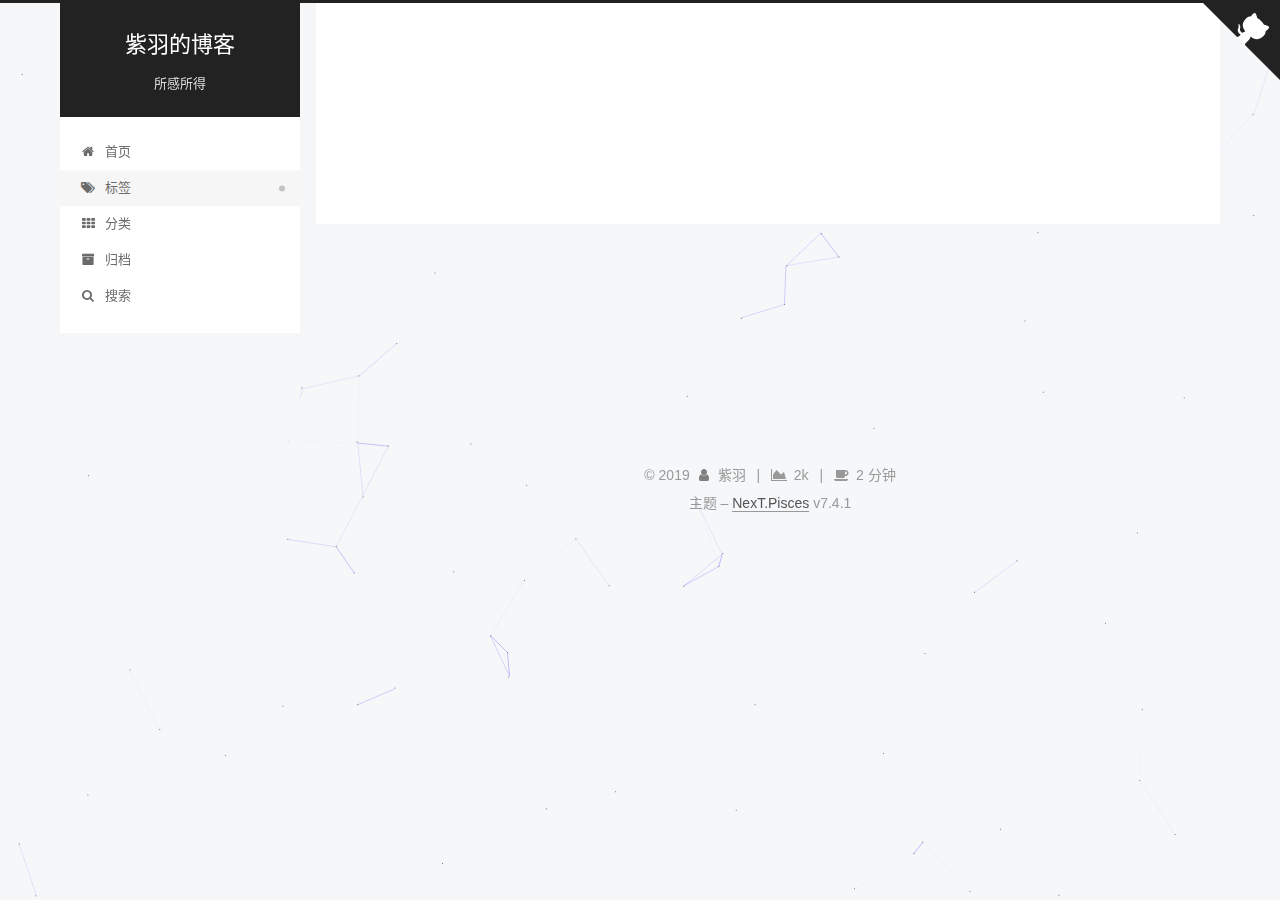
<file: tags/index.html>
<!DOCTYPE html>





<html lang="zh-CN">
<head>
  <meta charset="UTF-8">
<meta name="viewport" content="width=device-width, initial-scale=1, maximum-scale=2">
<meta name="theme-color" content="#222">
<meta name="generator" content="Hexo 3.9.0">
  <link rel="apple-touch-icon" sizes="180x180" href="/images/apple-touch-icon-next.png?v=7.4.1">
  <link rel="icon" type="image/png" sizes="32x32" href="/images/favicon32.ico?v=7.4.1">
  <link rel="icon" type="image/png" sizes="16x16" href="/images/favicon16.ico?v=7.4.1">
  <link rel="mask-icon" href="/images/logo.svg?v=7.4.1" color="#222">
  <link rel="alternate" href="/atom.xml" title="紫羽的博客" type="application/atom+xml">

<link rel="stylesheet" href="/css/main.css?v=7.4.1">


<link rel="stylesheet" href="/lib/font-awesome/css/font-awesome.min.css?v=4.7.0">
  <link rel="stylesheet" href="/lib/pace/pace-theme-bounce.min.css?v=1.0.2">
  <script src="/lib/pace/pace.min.js?v=1.0.2"></script>


<script id="hexo-configurations">
  var NexT = window.NexT || {};
  var CONFIG = {
    root: '/',
    scheme: 'Pisces',
    version: '7.4.1',
    exturl: false,
    sidebar: {"position":"left","display":"post","offset":16,"onmobile":false},
    copycode: {"enable":false,"show_result":false,"style":null},
    back2top: {"enable":true,"sidebar":false,"scrollpercent":true},
    bookmark: {"enable":false,"color":"#222","save":"auto"},
    fancybox: false,
    mediumzoom: false,
    lazyload: false,
    pangu: false,
    algolia: {
      appID: '',
      apiKey: '',
      indexName: '',
      hits: {"per_page":10},
      labels: {"input_placeholder":"Search for Posts","hits_empty":"We didn't find any results for the search: ${query}","hits_stats":"${hits} results found in ${time} ms"}
    },
    localsearch: {"enable":true,"trigger":"auto","top_n_per_article":1,"unescape":false,"preload":false},
    path: 'search.xml',
    motion: {"enable":true,"async":false,"transition":{"post_block":"fadeIn","post_header":"slideDownIn","post_body":"slideDownIn","coll_header":"slideLeftIn","sidebar":"slideUpIn"}},
    translation: {
      copy_button: '复制',
      copy_success: '复制成功',
      copy_failure: '复制失败'
    },
    sidebarPadding: 40
  };
</script>

  <meta property="og:type" content="website">
<meta property="og:title" content="tags">
<meta property="og:url" content="https://ziyujy.github.io/tags/index.html">
<meta property="og:site_name" content="紫羽的博客">
<meta property="og:locale" content="zh-CN">
<meta property="og:updated_time" content="2019-10-15T07:21:33.124Z">
<meta name="twitter:card" content="summary">
<meta name="twitter:title" content="tags">
  <link rel="canonical" href="https://ziyujy.github.io/tags/">


<script id="page-configurations">
  // https://hexo.io/docs/variables.html
  CONFIG.page = {
    sidebar: "",
    isHome: false,
    isPost: false,
    isPage: true,
    isArchive: false
  };
</script>

  <title>
      tags | 紫羽的博客
    
  </title>
  








  <noscript>
  <style>
  .use-motion .brand,
  .use-motion .menu-item,
  .sidebar-inner,
  .use-motion .post-block,
  .use-motion .pagination,
  .use-motion .comments,
  .use-motion .post-header,
  .use-motion .post-body,
  .use-motion .collection-header { opacity: initial; }

  .use-motion .site-title,
  .use-motion .site-subtitle {
    opacity: initial;
    top: initial;
  }

  .use-motion .logo-line-before i { left: initial; }
  .use-motion .logo-line-after i { right: initial; }
  </style>
</noscript>

</head>

<body itemscope itemtype="http://schema.org/WebPage">
  <div class="container use-motion">
    <div class="headband"></div>

    <header class="header" itemscope itemtype="http://schema.org/WPHeader">
      <div class="header-inner"><div class="site-brand-container">
  <div class="site-meta">

    <div>
      <a href="/" class="brand" rel="start">
        <span class="logo-line-before"><i></i></span>
        <span class="site-title">紫羽的博客</span>
        <span class="logo-line-after"><i></i></span>
      </a>
    </div>
        <p class="site-subtitle">所感所得</p>
      
  </div>

  <div class="site-nav-toggle">
    <div class="toggle" aria-label="切换导航栏">
      <span class="toggle-line toggle-line-first"></span>
      <span class="toggle-line toggle-line-middle"></span>
      <span class="toggle-line toggle-line-last"></span>
    </div>
  </div>
</div>


<nav class="site-nav">
  
  <ul id="menu" class="menu">
      
      
        
        
        <li class="menu-item menu-item-home">
      
    

    <a href="/" rel="section"><i class="fa fa-fw fa-home"></i>首页</a>

  </li>
      
    
      
      
        
        
        <li class="menu-item menu-item-tags">
      
    

    <a href="/tags/" rel="section"><i class="fa fa-fw fa-tags"></i>标签</a>

  </li>
      
    
      
      
        
        
        <li class="menu-item menu-item-categories">
      
    

    <a href="/categories/" rel="section"><i class="fa fa-fw fa-th"></i>分类</a>

  </li>
      
    
      
      
        
        
        <li class="menu-item menu-item-archives">
      
    

    <a href="/archives/" rel="section"><i class="fa fa-fw fa-archive"></i>归档</a>

  </li>
      
    
      <li class="menu-item menu-item-search">
        <a role="button" class="popup-trigger">
          <i class="fa fa-search fa-fw"></i>搜索
        </a>
      </li>
    
  </ul>

</nav>
  <div class="site-search">
    <div class="popup search-popup">
    <div class="search-header">
  <span class="search-icon">
    <i class="fa fa-search"></i>
  </span>
  <div class="search-input-container">
    <input autocomplete="off" autocorrect="off" autocapitalize="none"
           placeholder="搜索..." spellcheck="false"
           type="text" id="search-input">
  </div>
  <span class="popup-btn-close">
    <i class="fa fa-times-circle"></i>
  </span>
</div>
<div id="search-result"></div>

</div>
<div class="search-pop-overlay"></div>

  </div>
</div>
    </header>

    
  <div class="back-to-top">
    <i class="fa fa-arrow-up"></i>
    <span>0%</span>
  </div>

  <a href="https://github.com/ziyujy" class="github-corner" title="Follow me on GitHub" aria-label="Follow me on GitHub" rel="noopener" target="_blank"><svg width="80" height="80" viewBox="0 0 250 250" aria-hidden="true"><path d="M0,0 L115,115 L130,115 L142,142 L250,250 L250,0 Z"></path><path d="M128.3,109.0 C113.8,99.7 119.0,89.6 119.0,89.6 C122.0,82.7 120.5,78.6 120.5,78.6 C119.2,72.0 123.4,76.3 123.4,76.3 C127.3,80.9 125.5,87.3 125.5,87.3 C122.9,97.6 130.6,101.9 134.4,103.2" fill="currentColor" style="transform-origin: 130px 106px;" class="octo-arm"></path><path d="M115.0,115.0 C114.9,115.1 118.7,116.5 119.8,115.4 L133.7,101.6 C136.9,99.2 139.9,98.4 142.2,98.6 C133.8,88.0 127.5,74.4 143.8,58.0 C148.5,53.4 154.0,51.2 159.7,51.0 C160.3,49.4 163.2,43.6 171.4,40.1 C171.4,40.1 176.1,42.5 178.8,56.2 C183.1,58.6 187.2,61.8 190.9,65.4 C194.5,69.0 197.7,73.2 200.1,77.6 C213.8,80.2 216.3,84.9 216.3,84.9 C212.7,93.1 206.9,96.0 205.4,96.6 C205.1,102.4 203.0,107.8 198.3,112.5 C181.9,128.9 168.3,122.5 157.7,114.1 C157.9,116.9 156.7,120.9 152.7,124.9 L141.0,136.5 C139.8,137.7 141.6,141.9 141.8,141.8 Z" fill="currentColor" class="octo-body"></path></svg></a>


    <main class="main">
      <div class="main-inner">
        <div class="content-wrap">
            

  
    
    
  
    
    
  
    
    
  
    
    
  
  

          <div class="content">
            

  <div class="posts-expand">
    
    
    
    <div class="post-block" lang="zh-CN">
      <header class="post-header">

<h1 class="post-title" itemprop="name headline">tags
  

</h1>

<div class="post-meta">
  

</div>

</header>

      
      
      
      <div class="post-body">
          
        
      </div>
      
      
      
    </div>
    

    
    
    
  </div>


          </div>
          

        </div>
          
  
  <div class="toggle sidebar-toggle">
    <span class="toggle-line toggle-line-first"></span>
    <span class="toggle-line toggle-line-middle"></span>
    <span class="toggle-line toggle-line-last"></span>
  </div>

  <aside class="sidebar">
    <div class="sidebar-inner">
        
        
        
        
      

      <ul class="sidebar-nav motion-element">
        <li class="sidebar-nav-toc">
          文章目录
        </li>
        <li class="sidebar-nav-overview">
          站点概览
        </li>
      </ul>

      <!--noindex-->
      <div class="post-toc-wrap sidebar-panel">
      </div>
      <!--/noindex-->

      <div class="site-overview-wrap sidebar-panel">
        <div class="site-author motion-element" itemprop="author" itemscope itemtype="http://schema.org/Person">
    <img class="site-author-image" itemprop="image"
      src="/images/avatar.jpg"
      alt="紫羽">
  <p class="site-author-name" itemprop="name">紫羽</p>
  <div class="site-description" itemprop="description"></div>
</div>
<div class="site-state-wrap motion-element">
  <nav class="site-state">
      <div class="site-state-item site-state-posts">
        
          <a href="/archives/">
        
          <span class="site-state-item-count">3</span>
          <span class="site-state-item-name">日志</span>
        </a>
      </div>
    
      
      
      <div class="site-state-item site-state-categories">
        
        <span class="site-state-item-count">1</span>
        <span class="site-state-item-name">分类</span>
        
      </div>
    
      
      
      <div class="site-state-item site-state-tags">
        
        <span class="site-state-item-count">3</span>
        <span class="site-state-item-name">标签</span>
        
      </div>
    
  </nav>
</div>
  <div class="feed-link motion-element">
    <a href="/atom.xml" rel="alternate">
      <i class="fa fa-rss"></i>RSS
    </a>
  </div>
  <div class="links-of-author motion-element">
      <span class="links-of-author-item">
      
      
        
      
      
        
      
        <a href="https://github.com/ziyujy" title="GitHub &rarr; https://github.com/ziyujy" rel="noopener" target="_blank"><i class="fa fa-fw fa-github"></i>GitHub</a>
      </span>
    
  </div>



      </div>

    </div>
  </aside>
  <div id="sidebar-dimmer"></div>


      </div>
    </main>

    <footer class="footer">
      <div class="footer-inner">
        

<div class="copyright">
  &copy; 
  <span itemprop="copyrightYear">2019</span>
  <span class="with-love">
    <i class="fa fa-user"></i>
  </span>
  <span class="author" itemprop="copyrightHolder">紫羽</span>
    <span class="post-meta-divider">|</span>
    <span class="post-meta-item-icon">
      <i class="fa fa-area-chart"></i>
    </span>
    <span title="站点总字数">2k</span>
    <span class="post-meta-divider">|</span>
    <span class="post-meta-item-icon">
      <i class="fa fa-coffee"></i>
    </span>
    <span title="站点阅读时长">2 分钟</span>
</div>
  <div class="theme-info">
      
    主题 – <a href="https://pisces.theme-next.org" class="theme-link" rel="noopener" target="_blank">NexT.Pisces</a> v7.4.1
  </div>

        












        
      </div>
    </footer>
  </div>

  
    
  
  <script color='0,0,255' opacity='0.5' zIndex='-1' count='99' src="/lib/canvas-nest/canvas-nest.min.js"></script>
  <script src="/lib/anime.min.js?v=3.1.0"></script>
  <script src="/lib/velocity/velocity.min.js?v=1.2.1"></script>
  <script src="/lib/velocity/velocity.ui.min.js?v=1.2.1"></script>
<script src="/js/utils.js?v=7.4.1"></script><script src="/js/motion.js?v=7.4.1"></script>
<script src="/js/schemes/pisces.js?v=7.4.1"></script>
<script src="/js/next-boot.js?v=7.4.1"></script>



  








  <script src="/js/local-search.js?v=7.4.1"></script>














  

  

  

  
  
  
  
  
  

  <script type="text/javascript" src="/js/love.js"></script>

  
  
</body>
</html>
</file>
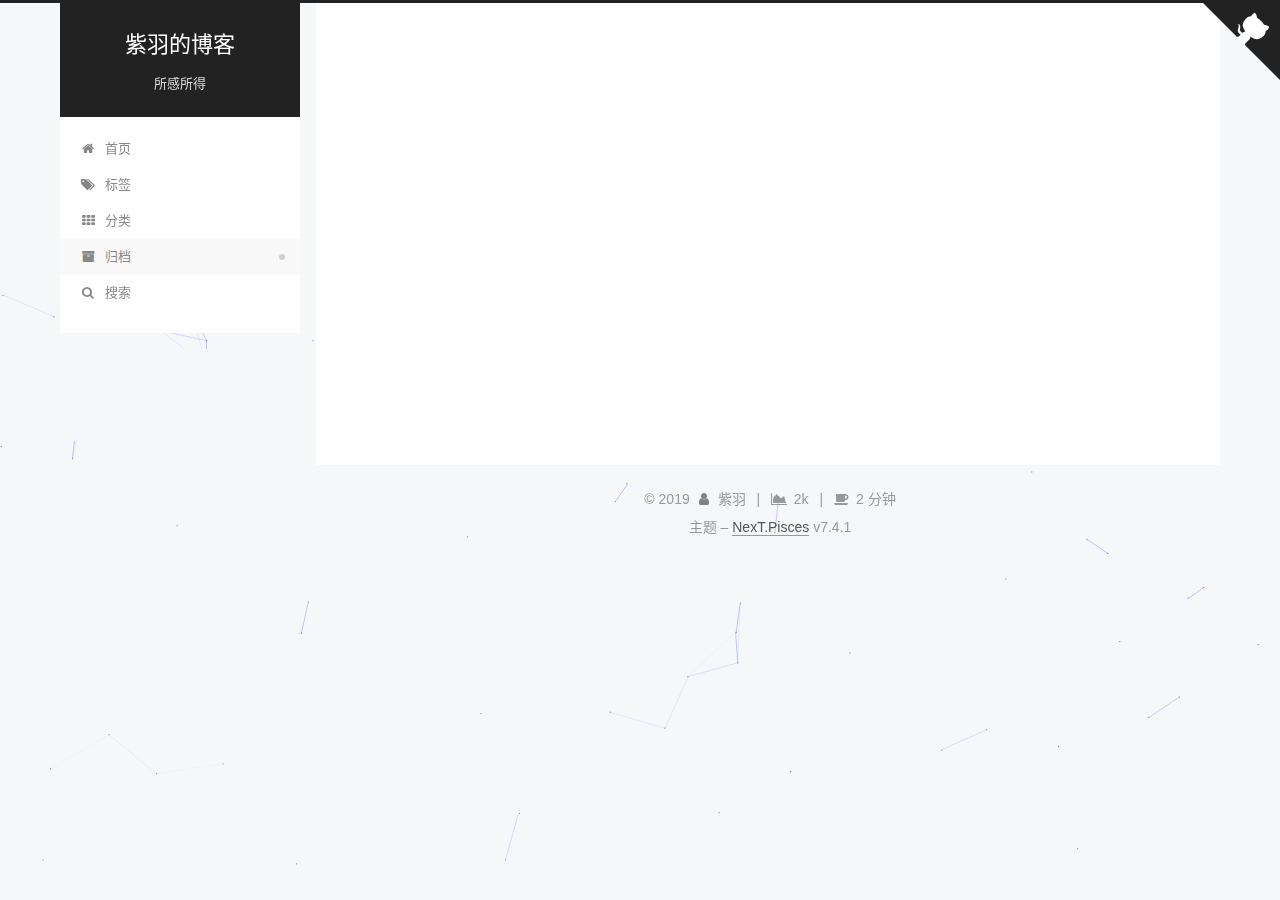
<file: archives/2019/index.html>
<!DOCTYPE html>





<html lang="zh-CN">
<head>
  <meta charset="UTF-8">
<meta name="viewport" content="width=device-width, initial-scale=1, maximum-scale=2">
<meta name="theme-color" content="#222">
<meta name="generator" content="Hexo 3.9.0">
  <link rel="apple-touch-icon" sizes="180x180" href="/images/apple-touch-icon-next.png?v=7.4.1">
  <link rel="icon" type="image/png" sizes="32x32" href="/images/favicon32.ico?v=7.4.1">
  <link rel="icon" type="image/png" sizes="16x16" href="/images/favicon16.ico?v=7.4.1">
  <link rel="mask-icon" href="/images/logo.svg?v=7.4.1" color="#222">
  <link rel="alternate" href="/atom.xml" title="紫羽的博客" type="application/atom+xml">

<link rel="stylesheet" href="/css/main.css?v=7.4.1">


<link rel="stylesheet" href="/lib/font-awesome/css/font-awesome.min.css?v=4.7.0">
  <link rel="stylesheet" href="/lib/pace/pace-theme-bounce.min.css?v=1.0.2">
  <script src="/lib/pace/pace.min.js?v=1.0.2"></script>


<script id="hexo-configurations">
  var NexT = window.NexT || {};
  var CONFIG = {
    root: '/',
    scheme: 'Pisces',
    version: '7.4.1',
    exturl: false,
    sidebar: {"position":"left","display":"post","offset":16,"onmobile":false},
    copycode: {"enable":false,"show_result":false,"style":null},
    back2top: {"enable":true,"sidebar":false,"scrollpercent":true},
    bookmark: {"enable":false,"color":"#222","save":"auto"},
    fancybox: false,
    mediumzoom: false,
    lazyload: false,
    pangu: false,
    algolia: {
      appID: '',
      apiKey: '',
      indexName: '',
      hits: {"per_page":10},
      labels: {"input_placeholder":"Search for Posts","hits_empty":"We didn't find any results for the search: ${query}","hits_stats":"${hits} results found in ${time} ms"}
    },
    localsearch: {"enable":true,"trigger":"auto","top_n_per_article":1,"unescape":false,"preload":false},
    path: 'search.xml',
    motion: {"enable":true,"async":false,"transition":{"post_block":"fadeIn","post_header":"slideDownIn","post_body":"slideDownIn","coll_header":"slideLeftIn","sidebar":"slideUpIn"}},
    translation: {
      copy_button: '复制',
      copy_success: '复制成功',
      copy_failure: '复制失败'
    },
    sidebarPadding: 40
  };
</script>

  <meta property="og:type" content="website">
<meta property="og:title" content="紫羽的博客">
<meta property="og:url" content="https://ziyujy.github.io/archives/2019/index.html">
<meta property="og:site_name" content="紫羽的博客">
<meta property="og:locale" content="zh-CN">
<meta name="twitter:card" content="summary">
<meta name="twitter:title" content="紫羽的博客">
  <link rel="canonical" href="https://ziyujy.github.io/archives/2019/">


<script id="page-configurations">
  // https://hexo.io/docs/variables.html
  CONFIG.page = {
    sidebar: "",
    isHome: false,
    isPost: false,
    isPage: false,
    isArchive: true
  };
</script>

  <title>归档 | 紫羽的博客</title>
  








  <noscript>
  <style>
  .use-motion .brand,
  .use-motion .menu-item,
  .sidebar-inner,
  .use-motion .post-block,
  .use-motion .pagination,
  .use-motion .comments,
  .use-motion .post-header,
  .use-motion .post-body,
  .use-motion .collection-header { opacity: initial; }

  .use-motion .site-title,
  .use-motion .site-subtitle {
    opacity: initial;
    top: initial;
  }

  .use-motion .logo-line-before i { left: initial; }
  .use-motion .logo-line-after i { right: initial; }
  </style>
</noscript>

</head>

<body itemscope itemtype="http://schema.org/WebPage">
  <div class="container use-motion">
    <div class="headband"></div>

    <header class="header" itemscope itemtype="http://schema.org/WPHeader">
      <div class="header-inner"><div class="site-brand-container">
  <div class="site-meta">

    <div>
      <a href="/" class="brand" rel="start">
        <span class="logo-line-before"><i></i></span>
        <span class="site-title">紫羽的博客</span>
        <span class="logo-line-after"><i></i></span>
      </a>
    </div>
        <p class="site-subtitle">所感所得</p>
      
  </div>

  <div class="site-nav-toggle">
    <div class="toggle" aria-label="切换导航栏">
      <span class="toggle-line toggle-line-first"></span>
      <span class="toggle-line toggle-line-middle"></span>
      <span class="toggle-line toggle-line-last"></span>
    </div>
  </div>
</div>


<nav class="site-nav">
  
  <ul id="menu" class="menu">
      
      
        
        
        <li class="menu-item menu-item-home">
      
    

    <a href="/" rel="section"><i class="fa fa-fw fa-home"></i>首页</a>

  </li>
      
    
      
      
        
        
        <li class="menu-item menu-item-tags">
      
    

    <a href="/tags/" rel="section"><i class="fa fa-fw fa-tags"></i>标签</a>

  </li>
      
    
      
      
        
        
        <li class="menu-item menu-item-categories">
      
    

    <a href="/categories/" rel="section"><i class="fa fa-fw fa-th"></i>分类</a>

  </li>
      
    
      
      
        
        
        <li class="menu-item menu-item-archives">
      
    

    <a href="/archives/" rel="section"><i class="fa fa-fw fa-archive"></i>归档</a>

  </li>
      
    
      <li class="menu-item menu-item-search">
        <a role="button" class="popup-trigger">
          <i class="fa fa-search fa-fw"></i>搜索
        </a>
      </li>
    
  </ul>

</nav>
  <div class="site-search">
    <div class="popup search-popup">
    <div class="search-header">
  <span class="search-icon">
    <i class="fa fa-search"></i>
  </span>
  <div class="search-input-container">
    <input autocomplete="off" autocorrect="off" autocapitalize="none"
           placeholder="搜索..." spellcheck="false"
           type="text" id="search-input">
  </div>
  <span class="popup-btn-close">
    <i class="fa fa-times-circle"></i>
  </span>
</div>
<div id="search-result"></div>

</div>
<div class="search-pop-overlay"></div>

  </div>
</div>
    </header>

    
  <div class="back-to-top">
    <i class="fa fa-arrow-up"></i>
    <span>0%</span>
  </div>

  <a href="https://github.com/ziyujy" class="github-corner" title="Follow me on GitHub" aria-label="Follow me on GitHub" rel="noopener" target="_blank"><svg width="80" height="80" viewBox="0 0 250 250" aria-hidden="true"><path d="M0,0 L115,115 L130,115 L142,142 L250,250 L250,0 Z"></path><path d="M128.3,109.0 C113.8,99.7 119.0,89.6 119.0,89.6 C122.0,82.7 120.5,78.6 120.5,78.6 C119.2,72.0 123.4,76.3 123.4,76.3 C127.3,80.9 125.5,87.3 125.5,87.3 C122.9,97.6 130.6,101.9 134.4,103.2" fill="currentColor" style="transform-origin: 130px 106px;" class="octo-arm"></path><path d="M115.0,115.0 C114.9,115.1 118.7,116.5 119.8,115.4 L133.7,101.6 C136.9,99.2 139.9,98.4 142.2,98.6 C133.8,88.0 127.5,74.4 143.8,58.0 C148.5,53.4 154.0,51.2 159.7,51.0 C160.3,49.4 163.2,43.6 171.4,40.1 C171.4,40.1 176.1,42.5 178.8,56.2 C183.1,58.6 187.2,61.8 190.9,65.4 C194.5,69.0 197.7,73.2 200.1,77.6 C213.8,80.2 216.3,84.9 216.3,84.9 C212.7,93.1 206.9,96.0 205.4,96.6 C205.1,102.4 203.0,107.8 198.3,112.5 C181.9,128.9 168.3,122.5 157.7,114.1 C157.9,116.9 156.7,120.9 152.7,124.9 L141.0,136.5 C139.8,137.7 141.6,141.9 141.8,141.8 Z" fill="currentColor" class="octo-body"></path></svg></a>


    <main class="main">
      <div class="main-inner">
        <div class="content-wrap">
            

  
    
    
  
    
    
  
    
    
  
    
    
  
  

          <div class="content">
            

  
  
  
  <div class="post-block">
    <div class="posts-collapse">
      <div class="collection-title">
        
        
        
          
        
        <span class="collection-header">嗯..! 目前共计 3 篇日志。 继续努力。</span>
      </div>
      

      

  
  

  
    
    <div class="collection-year">
      <h1 class="collection-header">2019</h1>
    </div>
  

  <article itemscope itemtype="http://schema.org/Article">
    <header class="post-header">

      <div class="post-meta">
        <time itemprop="dateCreated"
              datetime="2019-10-27T10:59:12+08:00"
              content="2019-10-27">
          10-27
        </time>
      </div>

      <h2 class="post-title">
        
          <a class="post-title-link" href="/2019/10/27/database01/" itemprop="url">
            <span itemprop="name">database01</span>
          </a>
        
      </h2>

    </header>
  </article>



  
  

  

  <article itemscope itemtype="http://schema.org/Article">
    <header class="post-header">

      <div class="post-meta">
        <time itemprop="dateCreated"
              datetime="2019-10-17T10:32:02+08:00"
              content="2019-10-17">
          10-17
        </time>
      </div>

      <h2 class="post-title">
        
          <a class="post-title-link" href="/2019/10/17/hello-world/" itemprop="url">
            <span itemprop="name">欢迎来到紫羽的博客</span>
          </a>
        
      </h2>

    </header>
  </article>



  
  

  

  <article itemscope itemtype="http://schema.org/Article">
    <header class="post-header">

      <div class="post-meta">
        <time itemprop="dateCreated"
              datetime="2019-10-17T08:32:02+08:00"
              content="2019-10-17">
          10-17
        </time>
      </div>

      <h2 class="post-title">
        
          <a class="post-title-link" href="/2019/10/17/article/" itemprop="url">
            <span itemprop="name">启程</span>
          </a>
        
      </h2>

    </header>
  </article>




    </div>
  </div>
  
  
  

  



          </div>
          

        </div>
          
  
  <div class="toggle sidebar-toggle">
    <span class="toggle-line toggle-line-first"></span>
    <span class="toggle-line toggle-line-middle"></span>
    <span class="toggle-line toggle-line-last"></span>
  </div>

  <aside class="sidebar">
    <div class="sidebar-inner">

      <ul class="sidebar-nav motion-element">
        <li class="sidebar-nav-toc">
          文章目录
        </li>
        <li class="sidebar-nav-overview">
          站点概览
        </li>
      </ul>

      <!--noindex-->
      <div class="post-toc-wrap sidebar-panel">
      </div>
      <!--/noindex-->

      <div class="site-overview-wrap sidebar-panel">
        <div class="site-author motion-element" itemprop="author" itemscope itemtype="http://schema.org/Person">
    <img class="site-author-image" itemprop="image"
      src="/images/avatar.jpg"
      alt="紫羽">
  <p class="site-author-name" itemprop="name">紫羽</p>
  <div class="site-description" itemprop="description"></div>
</div>
<div class="site-state-wrap motion-element">
  <nav class="site-state">
      <div class="site-state-item site-state-posts">
        
          <a href="/archives/">
        
          <span class="site-state-item-count">3</span>
          <span class="site-state-item-name">日志</span>
        </a>
      </div>
    
      
      
      <div class="site-state-item site-state-categories">
        
        <span class="site-state-item-count">1</span>
        <span class="site-state-item-name">分类</span>
        
      </div>
    
      
      
      <div class="site-state-item site-state-tags">
        
        <span class="site-state-item-count">3</span>
        <span class="site-state-item-name">标签</span>
        
      </div>
    
  </nav>
</div>
  <div class="feed-link motion-element">
    <a href="/atom.xml" rel="alternate">
      <i class="fa fa-rss"></i>RSS
    </a>
  </div>
  <div class="links-of-author motion-element">
      <span class="links-of-author-item">
      
      
        
      
      
        
      
        <a href="https://github.com/ziyujy" title="GitHub &rarr; https://github.com/ziyujy" rel="noopener" target="_blank"><i class="fa fa-fw fa-github"></i>GitHub</a>
      </span>
    
  </div>



      </div>

    </div>
  </aside>
  <div id="sidebar-dimmer"></div>


      </div>
    </main>

    <footer class="footer">
      <div class="footer-inner">
        

<div class="copyright">
  &copy; 
  <span itemprop="copyrightYear">2019</span>
  <span class="with-love">
    <i class="fa fa-user"></i>
  </span>
  <span class="author" itemprop="copyrightHolder">紫羽</span>
    <span class="post-meta-divider">|</span>
    <span class="post-meta-item-icon">
      <i class="fa fa-area-chart"></i>
    </span>
    <span title="站点总字数">2k</span>
    <span class="post-meta-divider">|</span>
    <span class="post-meta-item-icon">
      <i class="fa fa-coffee"></i>
    </span>
    <span title="站点阅读时长">2 分钟</span>
</div>
  <div class="theme-info">
      
    主题 – <a href="https://pisces.theme-next.org" class="theme-link" rel="noopener" target="_blank">NexT.Pisces</a> v7.4.1
  </div>

        












        
      </div>
    </footer>
  </div>

  
    
  
  <script color='0,0,255' opacity='0.5' zIndex='-1' count='99' src="/lib/canvas-nest/canvas-nest.min.js"></script>
  <script src="/lib/anime.min.js?v=3.1.0"></script>
  <script src="/lib/velocity/velocity.min.js?v=1.2.1"></script>
  <script src="/lib/velocity/velocity.ui.min.js?v=1.2.1"></script>
<script src="/js/utils.js?v=7.4.1"></script><script src="/js/motion.js?v=7.4.1"></script>
<script src="/js/schemes/pisces.js?v=7.4.1"></script>
<script src="/js/next-boot.js?v=7.4.1"></script>



  








  <script src="/js/local-search.js?v=7.4.1"></script>














  

  

  

  
  
  
  
  
  

  <script type="text/javascript" src="/js/love.js"></script>

  
  
</body>
</html>
</file>
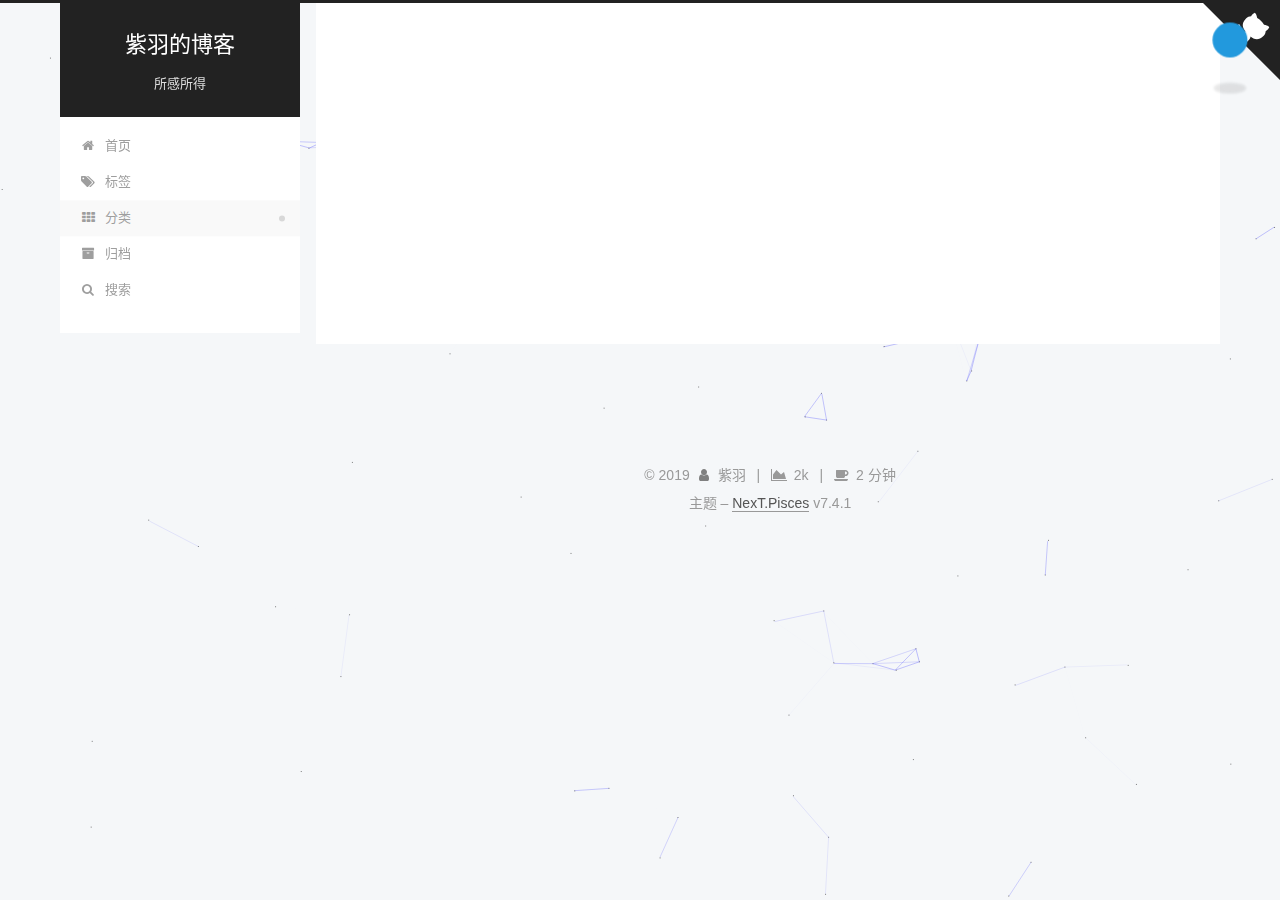
<file: categories/数据库绪论/index.html>
<!DOCTYPE html>





<html lang="zh-CN">
<head>
  <meta charset="UTF-8">
<meta name="viewport" content="width=device-width, initial-scale=1, maximum-scale=2">
<meta name="theme-color" content="#222">
<meta name="generator" content="Hexo 3.9.0">
  <link rel="apple-touch-icon" sizes="180x180" href="/images/apple-touch-icon-next.png?v=7.4.1">
  <link rel="icon" type="image/png" sizes="32x32" href="/images/favicon32.ico?v=7.4.1">
  <link rel="icon" type="image/png" sizes="16x16" href="/images/favicon16.ico?v=7.4.1">
  <link rel="mask-icon" href="/images/logo.svg?v=7.4.1" color="#222">
  <link rel="alternate" href="/atom.xml" title="紫羽的博客" type="application/atom+xml">

<link rel="stylesheet" href="/css/main.css?v=7.4.1">


<link rel="stylesheet" href="/lib/font-awesome/css/font-awesome.min.css?v=4.7.0">
  <link rel="stylesheet" href="/lib/pace/pace-theme-bounce.min.css?v=1.0.2">
  <script src="/lib/pace/pace.min.js?v=1.0.2"></script>


<script id="hexo-configurations">
  var NexT = window.NexT || {};
  var CONFIG = {
    root: '/',
    scheme: 'Pisces',
    version: '7.4.1',
    exturl: false,
    sidebar: {"position":"left","display":"post","offset":16,"onmobile":false},
    copycode: {"enable":false,"show_result":false,"style":null},
    back2top: {"enable":true,"sidebar":false,"scrollpercent":true},
    bookmark: {"enable":false,"color":"#222","save":"auto"},
    fancybox: false,
    mediumzoom: false,
    lazyload: false,
    pangu: false,
    algolia: {
      appID: '',
      apiKey: '',
      indexName: '',
      hits: {"per_page":10},
      labels: {"input_placeholder":"Search for Posts","hits_empty":"We didn't find any results for the search: ${query}","hits_stats":"${hits} results found in ${time} ms"}
    },
    localsearch: {"enable":true,"trigger":"auto","top_n_per_article":1,"unescape":false,"preload":false},
    path: 'search.xml',
    motion: {"enable":true,"async":false,"transition":{"post_block":"fadeIn","post_header":"slideDownIn","post_body":"slideDownIn","coll_header":"slideLeftIn","sidebar":"slideUpIn"}},
    translation: {
      copy_button: '复制',
      copy_success: '复制成功',
      copy_failure: '复制失败'
    },
    sidebarPadding: 40
  };
</script>

  <meta property="og:type" content="website">
<meta property="og:title" content="紫羽的博客">
<meta property="og:url" content="https://ziyujy.github.io/categories/数据库绪论/index.html">
<meta property="og:site_name" content="紫羽的博客">
<meta property="og:locale" content="zh-CN">
<meta name="twitter:card" content="summary">
<meta name="twitter:title" content="紫羽的博客">
  <link rel="canonical" href="https://ziyujy.github.io/categories/数据库绪论/">


<script id="page-configurations">
  // https://hexo.io/docs/variables.html
  CONFIG.page = {
    sidebar: "",
    isHome: false,
    isPost: false,
    isPage: false,
    isArchive: false
  };
</script>

  <title>分类: 数据库绪论 | 紫羽的博客</title>
  








  <noscript>
  <style>
  .use-motion .brand,
  .use-motion .menu-item,
  .sidebar-inner,
  .use-motion .post-block,
  .use-motion .pagination,
  .use-motion .comments,
  .use-motion .post-header,
  .use-motion .post-body,
  .use-motion .collection-header { opacity: initial; }

  .use-motion .site-title,
  .use-motion .site-subtitle {
    opacity: initial;
    top: initial;
  }

  .use-motion .logo-line-before i { left: initial; }
  .use-motion .logo-line-after i { right: initial; }
  </style>
</noscript>

</head>

<body itemscope itemtype="http://schema.org/WebPage">
  <div class="container use-motion">
    <div class="headband"></div>

    <header class="header" itemscope itemtype="http://schema.org/WPHeader">
      <div class="header-inner"><div class="site-brand-container">
  <div class="site-meta">

    <div>
      <a href="/" class="brand" rel="start">
        <span class="logo-line-before"><i></i></span>
        <span class="site-title">紫羽的博客</span>
        <span class="logo-line-after"><i></i></span>
      </a>
    </div>
        <p class="site-subtitle">所感所得</p>
      
  </div>

  <div class="site-nav-toggle">
    <div class="toggle" aria-label="切换导航栏">
      <span class="toggle-line toggle-line-first"></span>
      <span class="toggle-line toggle-line-middle"></span>
      <span class="toggle-line toggle-line-last"></span>
    </div>
  </div>
</div>


<nav class="site-nav">
  
  <ul id="menu" class="menu">
      
      
        
        
        <li class="menu-item menu-item-home">
      
    

    <a href="/" rel="section"><i class="fa fa-fw fa-home"></i>首页</a>

  </li>
      
    
      
      
        
        
        <li class="menu-item menu-item-tags">
      
    

    <a href="/tags/" rel="section"><i class="fa fa-fw fa-tags"></i>标签</a>

  </li>
      
    
      
      
        
        
        <li class="menu-item menu-item-categories">
      
    

    <a href="/categories/" rel="section"><i class="fa fa-fw fa-th"></i>分类</a>

  </li>
      
    
      
      
        
        
        <li class="menu-item menu-item-archives">
      
    

    <a href="/archives/" rel="section"><i class="fa fa-fw fa-archive"></i>归档</a>

  </li>
      
    
      <li class="menu-item menu-item-search">
        <a role="button" class="popup-trigger">
          <i class="fa fa-search fa-fw"></i>搜索
        </a>
      </li>
    
  </ul>

</nav>
  <div class="site-search">
    <div class="popup search-popup">
    <div class="search-header">
  <span class="search-icon">
    <i class="fa fa-search"></i>
  </span>
  <div class="search-input-container">
    <input autocomplete="off" autocorrect="off" autocapitalize="none"
           placeholder="搜索..." spellcheck="false"
           type="text" id="search-input">
  </div>
  <span class="popup-btn-close">
    <i class="fa fa-times-circle"></i>
  </span>
</div>
<div id="search-result"></div>

</div>
<div class="search-pop-overlay"></div>

  </div>
</div>
    </header>

    
  <div class="back-to-top">
    <i class="fa fa-arrow-up"></i>
    <span>0%</span>
  </div>

  <a href="https://github.com/ziyujy" class="github-corner" title="Follow me on GitHub" aria-label="Follow me on GitHub" rel="noopener" target="_blank"><svg width="80" height="80" viewBox="0 0 250 250" aria-hidden="true"><path d="M0,0 L115,115 L130,115 L142,142 L250,250 L250,0 Z"></path><path d="M128.3,109.0 C113.8,99.7 119.0,89.6 119.0,89.6 C122.0,82.7 120.5,78.6 120.5,78.6 C119.2,72.0 123.4,76.3 123.4,76.3 C127.3,80.9 125.5,87.3 125.5,87.3 C122.9,97.6 130.6,101.9 134.4,103.2" fill="currentColor" style="transform-origin: 130px 106px;" class="octo-arm"></path><path d="M115.0,115.0 C114.9,115.1 118.7,116.5 119.8,115.4 L133.7,101.6 C136.9,99.2 139.9,98.4 142.2,98.6 C133.8,88.0 127.5,74.4 143.8,58.0 C148.5,53.4 154.0,51.2 159.7,51.0 C160.3,49.4 163.2,43.6 171.4,40.1 C171.4,40.1 176.1,42.5 178.8,56.2 C183.1,58.6 187.2,61.8 190.9,65.4 C194.5,69.0 197.7,73.2 200.1,77.6 C213.8,80.2 216.3,84.9 216.3,84.9 C212.7,93.1 206.9,96.0 205.4,96.6 C205.1,102.4 203.0,107.8 198.3,112.5 C181.9,128.9 168.3,122.5 157.7,114.1 C157.9,116.9 156.7,120.9 152.7,124.9 L141.0,136.5 C139.8,137.7 141.6,141.9 141.8,141.8 Z" fill="currentColor" class="octo-body"></path></svg></a>


    <main class="main">
      <div class="main-inner">
        <div class="content-wrap">
            

  
    
    
  
    
    
  
    
    
  
    
    
  
  

          <div class="content">
            

  
  
  
  <div class="post-block">
    <div class="posts-collapse">
      <div class="collection-title">
        <h1 class="collection-header">数据库绪论
          <small>分类</small>
        </h1>
      </div>

      

  
  

  
    
    <div class="collection-year">
      <h1 class="collection-header">2019</h1>
    </div>
  

  <article itemscope itemtype="http://schema.org/Article">
    <header class="post-header">

      <div class="post-meta">
        <time itemprop="dateCreated"
              datetime="2019-10-27T10:59:12+08:00"
              content="2019-10-27">
          10-27
        </time>
      </div>

      <h2 class="post-title">
        
          <a class="post-title-link" href="/2019/10/27/database01/" itemprop="url">
            <span itemprop="name">database01</span>
          </a>
        
      </h2>

    </header>
  </article>



    </div>
  </div>
  
  
  

  



          </div>
          

        </div>
          
  
  <div class="toggle sidebar-toggle">
    <span class="toggle-line toggle-line-first"></span>
    <span class="toggle-line toggle-line-middle"></span>
    <span class="toggle-line toggle-line-last"></span>
  </div>

  <aside class="sidebar">
    <div class="sidebar-inner">

      <ul class="sidebar-nav motion-element">
        <li class="sidebar-nav-toc">
          文章目录
        </li>
        <li class="sidebar-nav-overview">
          站点概览
        </li>
      </ul>

      <!--noindex-->
      <div class="post-toc-wrap sidebar-panel">
      </div>
      <!--/noindex-->

      <div class="site-overview-wrap sidebar-panel">
        <div class="site-author motion-element" itemprop="author" itemscope itemtype="http://schema.org/Person">
    <img class="site-author-image" itemprop="image"
      src="/images/avatar.jpg"
      alt="紫羽">
  <p class="site-author-name" itemprop="name">紫羽</p>
  <div class="site-description" itemprop="description"></div>
</div>
<div class="site-state-wrap motion-element">
  <nav class="site-state">
      <div class="site-state-item site-state-posts">
        
          <a href="/archives/">
        
          <span class="site-state-item-count">3</span>
          <span class="site-state-item-name">日志</span>
        </a>
      </div>
    
      
      
      <div class="site-state-item site-state-categories">
        
        <span class="site-state-item-count">1</span>
        <span class="site-state-item-name">分类</span>
        
      </div>
    
      
      
      <div class="site-state-item site-state-tags">
        
        <span class="site-state-item-count">3</span>
        <span class="site-state-item-name">标签</span>
        
      </div>
    
  </nav>
</div>
  <div class="feed-link motion-element">
    <a href="/atom.xml" rel="alternate">
      <i class="fa fa-rss"></i>RSS
    </a>
  </div>
  <div class="links-of-author motion-element">
      <span class="links-of-author-item">
      
      
        
      
      
        
      
        <a href="https://github.com/ziyujy" title="GitHub &rarr; https://github.com/ziyujy" rel="noopener" target="_blank"><i class="fa fa-fw fa-github"></i>GitHub</a>
      </span>
    
  </div>



      </div>

    </div>
  </aside>
  <div id="sidebar-dimmer"></div>


      </div>
    </main>

    <footer class="footer">
      <div class="footer-inner">
        

<div class="copyright">
  &copy; 
  <span itemprop="copyrightYear">2019</span>
  <span class="with-love">
    <i class="fa fa-user"></i>
  </span>
  <span class="author" itemprop="copyrightHolder">紫羽</span>
    <span class="post-meta-divider">|</span>
    <span class="post-meta-item-icon">
      <i class="fa fa-area-chart"></i>
    </span>
    <span title="站点总字数">2k</span>
    <span class="post-meta-divider">|</span>
    <span class="post-meta-item-icon">
      <i class="fa fa-coffee"></i>
    </span>
    <span title="站点阅读时长">2 分钟</span>
</div>
  <div class="theme-info">
      
    主题 – <a href="https://pisces.theme-next.org" class="theme-link" rel="noopener" target="_blank">NexT.Pisces</a> v7.4.1
  </div>

        












        
      </div>
    </footer>
  </div>

  
    
  
  <script color='0,0,255' opacity='0.5' zIndex='-1' count='99' src="/lib/canvas-nest/canvas-nest.min.js"></script>
  <script src="/lib/anime.min.js?v=3.1.0"></script>
  <script src="/lib/velocity/velocity.min.js?v=1.2.1"></script>
  <script src="/lib/velocity/velocity.ui.min.js?v=1.2.1"></script>
<script src="/js/utils.js?v=7.4.1"></script><script src="/js/motion.js?v=7.4.1"></script>
<script src="/js/schemes/pisces.js?v=7.4.1"></script>
<script src="/js/next-boot.js?v=7.4.1"></script>



  








  <script src="/js/local-search.js?v=7.4.1"></script>














  

  

  

  
  
  
  
  
  

  <script type="text/javascript" src="/js/love.js"></script>

  
  
</body>
</html>
</file>
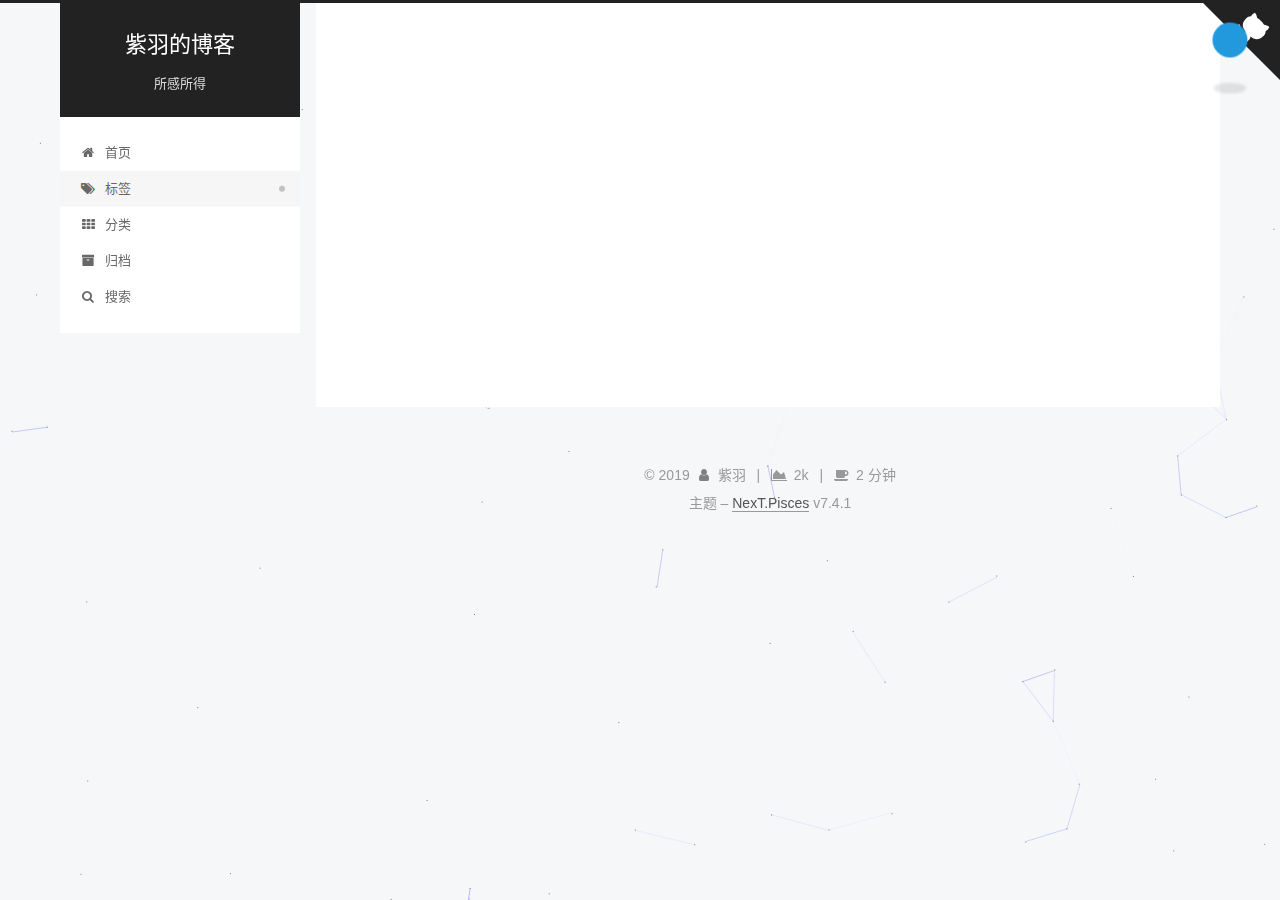
<file: tags/Hexo/index.html>
<!DOCTYPE html>





<html lang="zh-CN">
<head>
  <meta charset="UTF-8">
<meta name="viewport" content="width=device-width, initial-scale=1, maximum-scale=2">
<meta name="theme-color" content="#222">
<meta name="generator" content="Hexo 3.9.0">
  <link rel="apple-touch-icon" sizes="180x180" href="/images/apple-touch-icon-next.png?v=7.4.1">
  <link rel="icon" type="image/png" sizes="32x32" href="/images/favicon32.ico?v=7.4.1">
  <link rel="icon" type="image/png" sizes="16x16" href="/images/favicon16.ico?v=7.4.1">
  <link rel="mask-icon" href="/images/logo.svg?v=7.4.1" color="#222">
  <link rel="alternate" href="/atom.xml" title="紫羽的博客" type="application/atom+xml">

<link rel="stylesheet" href="/css/main.css?v=7.4.1">


<link rel="stylesheet" href="/lib/font-awesome/css/font-awesome.min.css?v=4.7.0">
  <link rel="stylesheet" href="/lib/pace/pace-theme-bounce.min.css?v=1.0.2">
  <script src="/lib/pace/pace.min.js?v=1.0.2"></script>


<script id="hexo-configurations">
  var NexT = window.NexT || {};
  var CONFIG = {
    root: '/',
    scheme: 'Pisces',
    version: '7.4.1',
    exturl: false,
    sidebar: {"position":"left","display":"post","offset":16,"onmobile":false},
    copycode: {"enable":false,"show_result":false,"style":null},
    back2top: {"enable":true,"sidebar":false,"scrollpercent":true},
    bookmark: {"enable":false,"color":"#222","save":"auto"},
    fancybox: false,
    mediumzoom: false,
    lazyload: false,
    pangu: false,
    algolia: {
      appID: '',
      apiKey: '',
      indexName: '',
      hits: {"per_page":10},
      labels: {"input_placeholder":"Search for Posts","hits_empty":"We didn't find any results for the search: ${query}","hits_stats":"${hits} results found in ${time} ms"}
    },
    localsearch: {"enable":true,"trigger":"auto","top_n_per_article":1,"unescape":false,"preload":false},
    path: 'search.xml',
    motion: {"enable":true,"async":false,"transition":{"post_block":"fadeIn","post_header":"slideDownIn","post_body":"slideDownIn","coll_header":"slideLeftIn","sidebar":"slideUpIn"}},
    translation: {
      copy_button: '复制',
      copy_success: '复制成功',
      copy_failure: '复制失败'
    },
    sidebarPadding: 40
  };
</script>

  <meta property="og:type" content="website">
<meta property="og:title" content="紫羽的博客">
<meta property="og:url" content="https://ziyujy.github.io/tags/Hexo/index.html">
<meta property="og:site_name" content="紫羽的博客">
<meta property="og:locale" content="zh-CN">
<meta name="twitter:card" content="summary">
<meta name="twitter:title" content="紫羽的博客">
  <link rel="canonical" href="https://ziyujy.github.io/tags/Hexo/">


<script id="page-configurations">
  // https://hexo.io/docs/variables.html
  CONFIG.page = {
    sidebar: "",
    isHome: false,
    isPost: false,
    isPage: false,
    isArchive: false
  };
</script>

  <title>标签: Hexo | 紫羽的博客</title>
  








  <noscript>
  <style>
  .use-motion .brand,
  .use-motion .menu-item,
  .sidebar-inner,
  .use-motion .post-block,
  .use-motion .pagination,
  .use-motion .comments,
  .use-motion .post-header,
  .use-motion .post-body,
  .use-motion .collection-header { opacity: initial; }

  .use-motion .site-title,
  .use-motion .site-subtitle {
    opacity: initial;
    top: initial;
  }

  .use-motion .logo-line-before i { left: initial; }
  .use-motion .logo-line-after i { right: initial; }
  </style>
</noscript>

</head>

<body itemscope itemtype="http://schema.org/WebPage">
  <div class="container use-motion">
    <div class="headband"></div>

    <header class="header" itemscope itemtype="http://schema.org/WPHeader">
      <div class="header-inner"><div class="site-brand-container">
  <div class="site-meta">

    <div>
      <a href="/" class="brand" rel="start">
        <span class="logo-line-before"><i></i></span>
        <span class="site-title">紫羽的博客</span>
        <span class="logo-line-after"><i></i></span>
      </a>
    </div>
        <p class="site-subtitle">所感所得</p>
      
  </div>

  <div class="site-nav-toggle">
    <div class="toggle" aria-label="切换导航栏">
      <span class="toggle-line toggle-line-first"></span>
      <span class="toggle-line toggle-line-middle"></span>
      <span class="toggle-line toggle-line-last"></span>
    </div>
  </div>
</div>


<nav class="site-nav">
  
  <ul id="menu" class="menu">
      
      
        
        
        <li class="menu-item menu-item-home">
      
    

    <a href="/" rel="section"><i class="fa fa-fw fa-home"></i>首页</a>

  </li>
      
    
      
      
        
        
        <li class="menu-item menu-item-tags">
      
    

    <a href="/tags/" rel="section"><i class="fa fa-fw fa-tags"></i>标签</a>

  </li>
      
    
      
      
        
        
        <li class="menu-item menu-item-categories">
      
    

    <a href="/categories/" rel="section"><i class="fa fa-fw fa-th"></i>分类</a>

  </li>
      
    
      
      
        
        
        <li class="menu-item menu-item-archives">
      
    

    <a href="/archives/" rel="section"><i class="fa fa-fw fa-archive"></i>归档</a>

  </li>
      
    
      <li class="menu-item menu-item-search">
        <a role="button" class="popup-trigger">
          <i class="fa fa-search fa-fw"></i>搜索
        </a>
      </li>
    
  </ul>

</nav>
  <div class="site-search">
    <div class="popup search-popup">
    <div class="search-header">
  <span class="search-icon">
    <i class="fa fa-search"></i>
  </span>
  <div class="search-input-container">
    <input autocomplete="off" autocorrect="off" autocapitalize="none"
           placeholder="搜索..." spellcheck="false"
           type="text" id="search-input">
  </div>
  <span class="popup-btn-close">
    <i class="fa fa-times-circle"></i>
  </span>
</div>
<div id="search-result"></div>

</div>
<div class="search-pop-overlay"></div>

  </div>
</div>
    </header>

    
  <div class="back-to-top">
    <i class="fa fa-arrow-up"></i>
    <span>0%</span>
  </div>

  <a href="https://github.com/ziyujy" class="github-corner" title="Follow me on GitHub" aria-label="Follow me on GitHub" rel="noopener" target="_blank"><svg width="80" height="80" viewBox="0 0 250 250" aria-hidden="true"><path d="M0,0 L115,115 L130,115 L142,142 L250,250 L250,0 Z"></path><path d="M128.3,109.0 C113.8,99.7 119.0,89.6 119.0,89.6 C122.0,82.7 120.5,78.6 120.5,78.6 C119.2,72.0 123.4,76.3 123.4,76.3 C127.3,80.9 125.5,87.3 125.5,87.3 C122.9,97.6 130.6,101.9 134.4,103.2" fill="currentColor" style="transform-origin: 130px 106px;" class="octo-arm"></path><path d="M115.0,115.0 C114.9,115.1 118.7,116.5 119.8,115.4 L133.7,101.6 C136.9,99.2 139.9,98.4 142.2,98.6 C133.8,88.0 127.5,74.4 143.8,58.0 C148.5,53.4 154.0,51.2 159.7,51.0 C160.3,49.4 163.2,43.6 171.4,40.1 C171.4,40.1 176.1,42.5 178.8,56.2 C183.1,58.6 187.2,61.8 190.9,65.4 C194.5,69.0 197.7,73.2 200.1,77.6 C213.8,80.2 216.3,84.9 216.3,84.9 C212.7,93.1 206.9,96.0 205.4,96.6 C205.1,102.4 203.0,107.8 198.3,112.5 C181.9,128.9 168.3,122.5 157.7,114.1 C157.9,116.9 156.7,120.9 152.7,124.9 L141.0,136.5 C139.8,137.7 141.6,141.9 141.8,141.8 Z" fill="currentColor" class="octo-body"></path></svg></a>


    <main class="main">
      <div class="main-inner">
        <div class="content-wrap">
            

  
    
    
  
    
    
  
    
    
  
    
    
  
  

          <div class="content">
            

  
  
  
  <div class="post-block">
    <div class="posts-collapse">
      <div class="collection-title">
        <h1 class="collection-header">Hexo
          <small>标签</small>
        </h1>
      </div>

      

  
  

  
    
    <div class="collection-year">
      <h1 class="collection-header">2019</h1>
    </div>
  

  <article itemscope itemtype="http://schema.org/Article">
    <header class="post-header">

      <div class="post-meta">
        <time itemprop="dateCreated"
              datetime="2019-10-17T10:32:02+08:00"
              content="2019-10-17">
          10-17
        </time>
      </div>

      <h2 class="post-title">
        
          <a class="post-title-link" href="/2019/10/17/hello-world/" itemprop="url">
            <span itemprop="name">欢迎来到紫羽的博客</span>
          </a>
        
      </h2>

    </header>
  </article>



  
  

  

  <article itemscope itemtype="http://schema.org/Article">
    <header class="post-header">

      <div class="post-meta">
        <time itemprop="dateCreated"
              datetime="2019-10-17T08:32:02+08:00"
              content="2019-10-17">
          10-17
        </time>
      </div>

      <h2 class="post-title">
        
          <a class="post-title-link" href="/2019/10/17/article/" itemprop="url">
            <span itemprop="name">启程</span>
          </a>
        
      </h2>

    </header>
  </article>



    </div>
  </div>
  
  
  

  



          </div>
          

        </div>
          
  
  <div class="toggle sidebar-toggle">
    <span class="toggle-line toggle-line-first"></span>
    <span class="toggle-line toggle-line-middle"></span>
    <span class="toggle-line toggle-line-last"></span>
  </div>

  <aside class="sidebar">
    <div class="sidebar-inner">

      <ul class="sidebar-nav motion-element">
        <li class="sidebar-nav-toc">
          文章目录
        </li>
        <li class="sidebar-nav-overview">
          站点概览
        </li>
      </ul>

      <!--noindex-->
      <div class="post-toc-wrap sidebar-panel">
      </div>
      <!--/noindex-->

      <div class="site-overview-wrap sidebar-panel">
        <div class="site-author motion-element" itemprop="author" itemscope itemtype="http://schema.org/Person">
    <img class="site-author-image" itemprop="image"
      src="/images/avatar.jpg"
      alt="紫羽">
  <p class="site-author-name" itemprop="name">紫羽</p>
  <div class="site-description" itemprop="description"></div>
</div>
<div class="site-state-wrap motion-element">
  <nav class="site-state">
      <div class="site-state-item site-state-posts">
        
          <a href="/archives/">
        
          <span class="site-state-item-count">3</span>
          <span class="site-state-item-name">日志</span>
        </a>
      </div>
    
      
      
      <div class="site-state-item site-state-categories">
        
        <span class="site-state-item-count">1</span>
        <span class="site-state-item-name">分类</span>
        
      </div>
    
      
      
      <div class="site-state-item site-state-tags">
        
        <span class="site-state-item-count">3</span>
        <span class="site-state-item-name">标签</span>
        
      </div>
    
  </nav>
</div>
  <div class="feed-link motion-element">
    <a href="/atom.xml" rel="alternate">
      <i class="fa fa-rss"></i>RSS
    </a>
  </div>
  <div class="links-of-author motion-element">
      <span class="links-of-author-item">
      
      
        
      
      
        
      
        <a href="https://github.com/ziyujy" title="GitHub &rarr; https://github.com/ziyujy" rel="noopener" target="_blank"><i class="fa fa-fw fa-github"></i>GitHub</a>
      </span>
    
  </div>



      </div>

    </div>
  </aside>
  <div id="sidebar-dimmer"></div>


      </div>
    </main>

    <footer class="footer">
      <div class="footer-inner">
        

<div class="copyright">
  &copy; 
  <span itemprop="copyrightYear">2019</span>
  <span class="with-love">
    <i class="fa fa-user"></i>
  </span>
  <span class="author" itemprop="copyrightHolder">紫羽</span>
    <span class="post-meta-divider">|</span>
    <span class="post-meta-item-icon">
      <i class="fa fa-area-chart"></i>
    </span>
    <span title="站点总字数">2k</span>
    <span class="post-meta-divider">|</span>
    <span class="post-meta-item-icon">
      <i class="fa fa-coffee"></i>
    </span>
    <span title="站点阅读时长">2 分钟</span>
</div>
  <div class="theme-info">
      
    主题 – <a href="https://pisces.theme-next.org" class="theme-link" rel="noopener" target="_blank">NexT.Pisces</a> v7.4.1
  </div>

        












        
      </div>
    </footer>
  </div>

  
    
  
  <script color='0,0,255' opacity='0.5' zIndex='-1' count='99' src="/lib/canvas-nest/canvas-nest.min.js"></script>
  <script src="/lib/anime.min.js?v=3.1.0"></script>
  <script src="/lib/velocity/velocity.min.js?v=1.2.1"></script>
  <script src="/lib/velocity/velocity.ui.min.js?v=1.2.1"></script>
<script src="/js/utils.js?v=7.4.1"></script><script src="/js/motion.js?v=7.4.1"></script>
<script src="/js/schemes/pisces.js?v=7.4.1"></script>
<script src="/js/next-boot.js?v=7.4.1"></script>



  








  <script src="/js/local-search.js?v=7.4.1"></script>














  

  

  

  
  
  
  
  
  

  <script type="text/javascript" src="/js/love.js"></script>

  
  
</body>
</html>
</file>
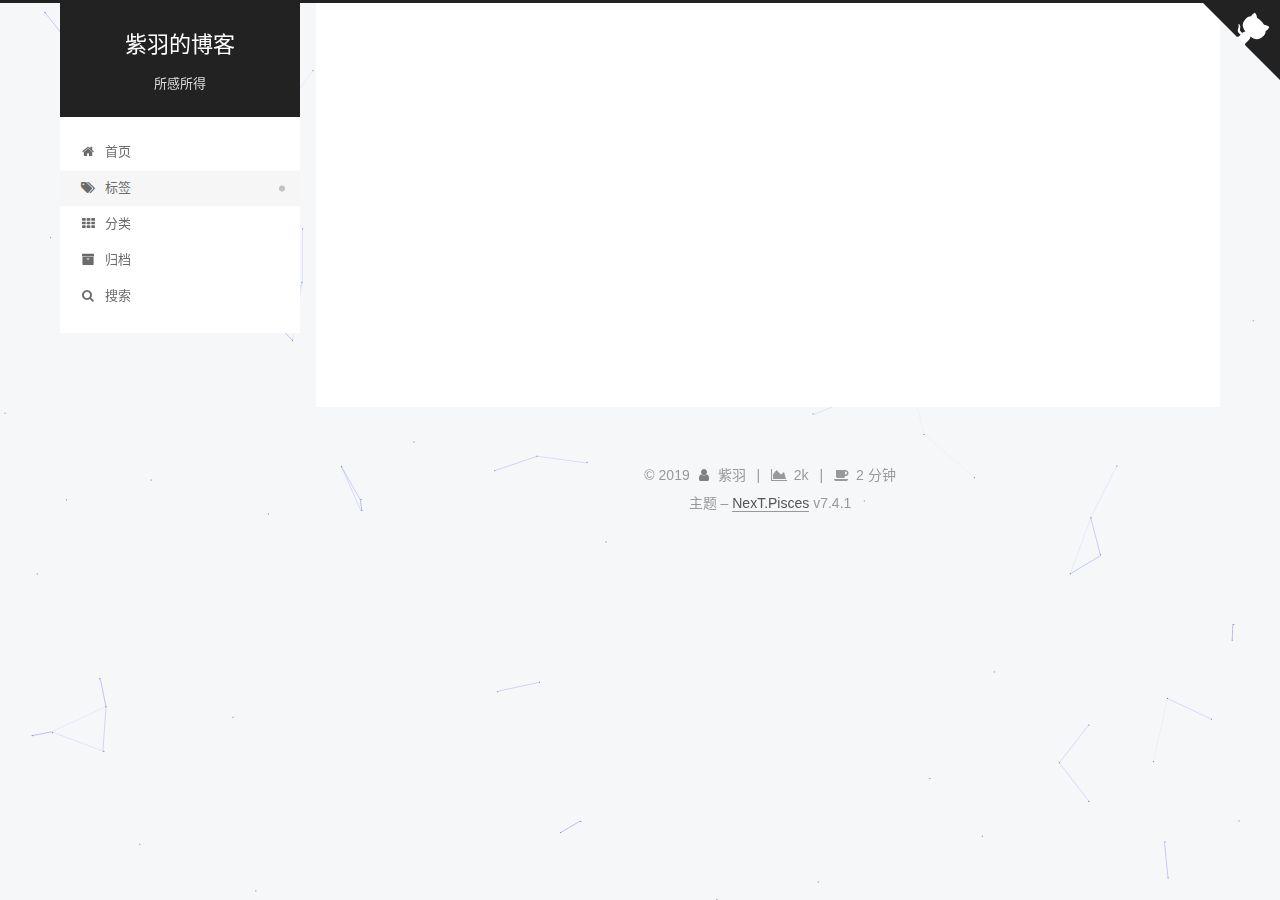
<file: tags/Markdown/index.html>
<!DOCTYPE html>





<html lang="zh-CN">
<head>
  <meta charset="UTF-8">
<meta name="viewport" content="width=device-width, initial-scale=1, maximum-scale=2">
<meta name="theme-color" content="#222">
<meta name="generator" content="Hexo 3.9.0">
  <link rel="apple-touch-icon" sizes="180x180" href="/images/apple-touch-icon-next.png?v=7.4.1">
  <link rel="icon" type="image/png" sizes="32x32" href="/images/favicon32.ico?v=7.4.1">
  <link rel="icon" type="image/png" sizes="16x16" href="/images/favicon16.ico?v=7.4.1">
  <link rel="mask-icon" href="/images/logo.svg?v=7.4.1" color="#222">
  <link rel="alternate" href="/atom.xml" title="紫羽的博客" type="application/atom+xml">

<link rel="stylesheet" href="/css/main.css?v=7.4.1">


<link rel="stylesheet" href="/lib/font-awesome/css/font-awesome.min.css?v=4.7.0">
  <link rel="stylesheet" href="/lib/pace/pace-theme-bounce.min.css?v=1.0.2">
  <script src="/lib/pace/pace.min.js?v=1.0.2"></script>


<script id="hexo-configurations">
  var NexT = window.NexT || {};
  var CONFIG = {
    root: '/',
    scheme: 'Pisces',
    version: '7.4.1',
    exturl: false,
    sidebar: {"position":"left","display":"post","offset":16,"onmobile":false},
    copycode: {"enable":false,"show_result":false,"style":null},
    back2top: {"enable":true,"sidebar":false,"scrollpercent":true},
    bookmark: {"enable":false,"color":"#222","save":"auto"},
    fancybox: false,
    mediumzoom: false,
    lazyload: false,
    pangu: false,
    algolia: {
      appID: '',
      apiKey: '',
      indexName: '',
      hits: {"per_page":10},
      labels: {"input_placeholder":"Search for Posts","hits_empty":"We didn't find any results for the search: ${query}","hits_stats":"${hits} results found in ${time} ms"}
    },
    localsearch: {"enable":true,"trigger":"auto","top_n_per_article":1,"unescape":false,"preload":false},
    path: 'search.xml',
    motion: {"enable":true,"async":false,"transition":{"post_block":"fadeIn","post_header":"slideDownIn","post_body":"slideDownIn","coll_header":"slideLeftIn","sidebar":"slideUpIn"}},
    translation: {
      copy_button: '复制',
      copy_success: '复制成功',
      copy_failure: '复制失败'
    },
    sidebarPadding: 40
  };
</script>

  <meta property="og:type" content="website">
<meta property="og:title" content="紫羽的博客">
<meta property="og:url" content="https://ziyujy.github.io/tags/Markdown/index.html">
<meta property="og:site_name" content="紫羽的博客">
<meta property="og:locale" content="zh-CN">
<meta name="twitter:card" content="summary">
<meta name="twitter:title" content="紫羽的博客">
  <link rel="canonical" href="https://ziyujy.github.io/tags/Markdown/">


<script id="page-configurations">
  // https://hexo.io/docs/variables.html
  CONFIG.page = {
    sidebar: "",
    isHome: false,
    isPost: false,
    isPage: false,
    isArchive: false
  };
</script>

  <title>标签: Markdown | 紫羽的博客</title>
  








  <noscript>
  <style>
  .use-motion .brand,
  .use-motion .menu-item,
  .sidebar-inner,
  .use-motion .post-block,
  .use-motion .pagination,
  .use-motion .comments,
  .use-motion .post-header,
  .use-motion .post-body,
  .use-motion .collection-header { opacity: initial; }

  .use-motion .site-title,
  .use-motion .site-subtitle {
    opacity: initial;
    top: initial;
  }

  .use-motion .logo-line-before i { left: initial; }
  .use-motion .logo-line-after i { right: initial; }
  </style>
</noscript>

</head>

<body itemscope itemtype="http://schema.org/WebPage">
  <div class="container use-motion">
    <div class="headband"></div>

    <header class="header" itemscope itemtype="http://schema.org/WPHeader">
      <div class="header-inner"><div class="site-brand-container">
  <div class="site-meta">

    <div>
      <a href="/" class="brand" rel="start">
        <span class="logo-line-before"><i></i></span>
        <span class="site-title">紫羽的博客</span>
        <span class="logo-line-after"><i></i></span>
      </a>
    </div>
        <p class="site-subtitle">所感所得</p>
      
  </div>

  <div class="site-nav-toggle">
    <div class="toggle" aria-label="切换导航栏">
      <span class="toggle-line toggle-line-first"></span>
      <span class="toggle-line toggle-line-middle"></span>
      <span class="toggle-line toggle-line-last"></span>
    </div>
  </div>
</div>


<nav class="site-nav">
  
  <ul id="menu" class="menu">
      
      
        
        
        <li class="menu-item menu-item-home">
      
    

    <a href="/" rel="section"><i class="fa fa-fw fa-home"></i>首页</a>

  </li>
      
    
      
      
        
        
        <li class="menu-item menu-item-tags">
      
    

    <a href="/tags/" rel="section"><i class="fa fa-fw fa-tags"></i>标签</a>

  </li>
      
    
      
      
        
        
        <li class="menu-item menu-item-categories">
      
    

    <a href="/categories/" rel="section"><i class="fa fa-fw fa-th"></i>分类</a>

  </li>
      
    
      
      
        
        
        <li class="menu-item menu-item-archives">
      
    

    <a href="/archives/" rel="section"><i class="fa fa-fw fa-archive"></i>归档</a>

  </li>
      
    
      <li class="menu-item menu-item-search">
        <a role="button" class="popup-trigger">
          <i class="fa fa-search fa-fw"></i>搜索
        </a>
      </li>
    
  </ul>

</nav>
  <div class="site-search">
    <div class="popup search-popup">
    <div class="search-header">
  <span class="search-icon">
    <i class="fa fa-search"></i>
  </span>
  <div class="search-input-container">
    <input autocomplete="off" autocorrect="off" autocapitalize="none"
           placeholder="搜索..." spellcheck="false"
           type="text" id="search-input">
  </div>
  <span class="popup-btn-close">
    <i class="fa fa-times-circle"></i>
  </span>
</div>
<div id="search-result"></div>

</div>
<div class="search-pop-overlay"></div>

  </div>
</div>
    </header>

    
  <div class="back-to-top">
    <i class="fa fa-arrow-up"></i>
    <span>0%</span>
  </div>

  <a href="https://github.com/ziyujy" class="github-corner" title="Follow me on GitHub" aria-label="Follow me on GitHub" rel="noopener" target="_blank"><svg width="80" height="80" viewBox="0 0 250 250" aria-hidden="true"><path d="M0,0 L115,115 L130,115 L142,142 L250,250 L250,0 Z"></path><path d="M128.3,109.0 C113.8,99.7 119.0,89.6 119.0,89.6 C122.0,82.7 120.5,78.6 120.5,78.6 C119.2,72.0 123.4,76.3 123.4,76.3 C127.3,80.9 125.5,87.3 125.5,87.3 C122.9,97.6 130.6,101.9 134.4,103.2" fill="currentColor" style="transform-origin: 130px 106px;" class="octo-arm"></path><path d="M115.0,115.0 C114.9,115.1 118.7,116.5 119.8,115.4 L133.7,101.6 C136.9,99.2 139.9,98.4 142.2,98.6 C133.8,88.0 127.5,74.4 143.8,58.0 C148.5,53.4 154.0,51.2 159.7,51.0 C160.3,49.4 163.2,43.6 171.4,40.1 C171.4,40.1 176.1,42.5 178.8,56.2 C183.1,58.6 187.2,61.8 190.9,65.4 C194.5,69.0 197.7,73.2 200.1,77.6 C213.8,80.2 216.3,84.9 216.3,84.9 C212.7,93.1 206.9,96.0 205.4,96.6 C205.1,102.4 203.0,107.8 198.3,112.5 C181.9,128.9 168.3,122.5 157.7,114.1 C157.9,116.9 156.7,120.9 152.7,124.9 L141.0,136.5 C139.8,137.7 141.6,141.9 141.8,141.8 Z" fill="currentColor" class="octo-body"></path></svg></a>


    <main class="main">
      <div class="main-inner">
        <div class="content-wrap">
            

  
    
    
  
    
    
  
    
    
  
    
    
  
  

          <div class="content">
            

  
  
  
  <div class="post-block">
    <div class="posts-collapse">
      <div class="collection-title">
        <h1 class="collection-header">Markdown
          <small>标签</small>
        </h1>
      </div>

      

  
  

  
    
    <div class="collection-year">
      <h1 class="collection-header">2019</h1>
    </div>
  

  <article itemscope itemtype="http://schema.org/Article">
    <header class="post-header">

      <div class="post-meta">
        <time itemprop="dateCreated"
              datetime="2019-10-17T10:32:02+08:00"
              content="2019-10-17">
          10-17
        </time>
      </div>

      <h2 class="post-title">
        
          <a class="post-title-link" href="/2019/10/17/hello-world/" itemprop="url">
            <span itemprop="name">欢迎来到紫羽的博客</span>
          </a>
        
      </h2>

    </header>
  </article>



  
  

  

  <article itemscope itemtype="http://schema.org/Article">
    <header class="post-header">

      <div class="post-meta">
        <time itemprop="dateCreated"
              datetime="2019-10-17T08:32:02+08:00"
              content="2019-10-17">
          10-17
        </time>
      </div>

      <h2 class="post-title">
        
          <a class="post-title-link" href="/2019/10/17/article/" itemprop="url">
            <span itemprop="name">启程</span>
          </a>
        
      </h2>

    </header>
  </article>



    </div>
  </div>
  
  
  

  



          </div>
          

        </div>
          
  
  <div class="toggle sidebar-toggle">
    <span class="toggle-line toggle-line-first"></span>
    <span class="toggle-line toggle-line-middle"></span>
    <span class="toggle-line toggle-line-last"></span>
  </div>

  <aside class="sidebar">
    <div class="sidebar-inner">

      <ul class="sidebar-nav motion-element">
        <li class="sidebar-nav-toc">
          文章目录
        </li>
        <li class="sidebar-nav-overview">
          站点概览
        </li>
      </ul>

      <!--noindex-->
      <div class="post-toc-wrap sidebar-panel">
      </div>
      <!--/noindex-->

      <div class="site-overview-wrap sidebar-panel">
        <div class="site-author motion-element" itemprop="author" itemscope itemtype="http://schema.org/Person">
    <img class="site-author-image" itemprop="image"
      src="/images/avatar.jpg"
      alt="紫羽">
  <p class="site-author-name" itemprop="name">紫羽</p>
  <div class="site-description" itemprop="description"></div>
</div>
<div class="site-state-wrap motion-element">
  <nav class="site-state">
      <div class="site-state-item site-state-posts">
        
          <a href="/archives/">
        
          <span class="site-state-item-count">3</span>
          <span class="site-state-item-name">日志</span>
        </a>
      </div>
    
      
      
      <div class="site-state-item site-state-categories">
        
        <span class="site-state-item-count">1</span>
        <span class="site-state-item-name">分类</span>
        
      </div>
    
      
      
      <div class="site-state-item site-state-tags">
        
        <span class="site-state-item-count">3</span>
        <span class="site-state-item-name">标签</span>
        
      </div>
    
  </nav>
</div>
  <div class="feed-link motion-element">
    <a href="/atom.xml" rel="alternate">
      <i class="fa fa-rss"></i>RSS
    </a>
  </div>
  <div class="links-of-author motion-element">
      <span class="links-of-author-item">
      
      
        
      
      
        
      
        <a href="https://github.com/ziyujy" title="GitHub &rarr; https://github.com/ziyujy" rel="noopener" target="_blank"><i class="fa fa-fw fa-github"></i>GitHub</a>
      </span>
    
  </div>



      </div>

    </div>
  </aside>
  <div id="sidebar-dimmer"></div>


      </div>
    </main>

    <footer class="footer">
      <div class="footer-inner">
        

<div class="copyright">
  &copy; 
  <span itemprop="copyrightYear">2019</span>
  <span class="with-love">
    <i class="fa fa-user"></i>
  </span>
  <span class="author" itemprop="copyrightHolder">紫羽</span>
    <span class="post-meta-divider">|</span>
    <span class="post-meta-item-icon">
      <i class="fa fa-area-chart"></i>
    </span>
    <span title="站点总字数">2k</span>
    <span class="post-meta-divider">|</span>
    <span class="post-meta-item-icon">
      <i class="fa fa-coffee"></i>
    </span>
    <span title="站点阅读时长">2 分钟</span>
</div>
  <div class="theme-info">
      
    主题 – <a href="https://pisces.theme-next.org" class="theme-link" rel="noopener" target="_blank">NexT.Pisces</a> v7.4.1
  </div>

        












        
      </div>
    </footer>
  </div>

  
    
  
  <script color='0,0,255' opacity='0.5' zIndex='-1' count='99' src="/lib/canvas-nest/canvas-nest.min.js"></script>
  <script src="/lib/anime.min.js?v=3.1.0"></script>
  <script src="/lib/velocity/velocity.min.js?v=1.2.1"></script>
  <script src="/lib/velocity/velocity.ui.min.js?v=1.2.1"></script>
<script src="/js/utils.js?v=7.4.1"></script><script src="/js/motion.js?v=7.4.1"></script>
<script src="/js/schemes/pisces.js?v=7.4.1"></script>
<script src="/js/next-boot.js?v=7.4.1"></script>



  








  <script src="/js/local-search.js?v=7.4.1"></script>














  

  

  

  
  
  
  
  
  

  <script type="text/javascript" src="/js/love.js"></script>

  
  
</body>
</html>
</file>
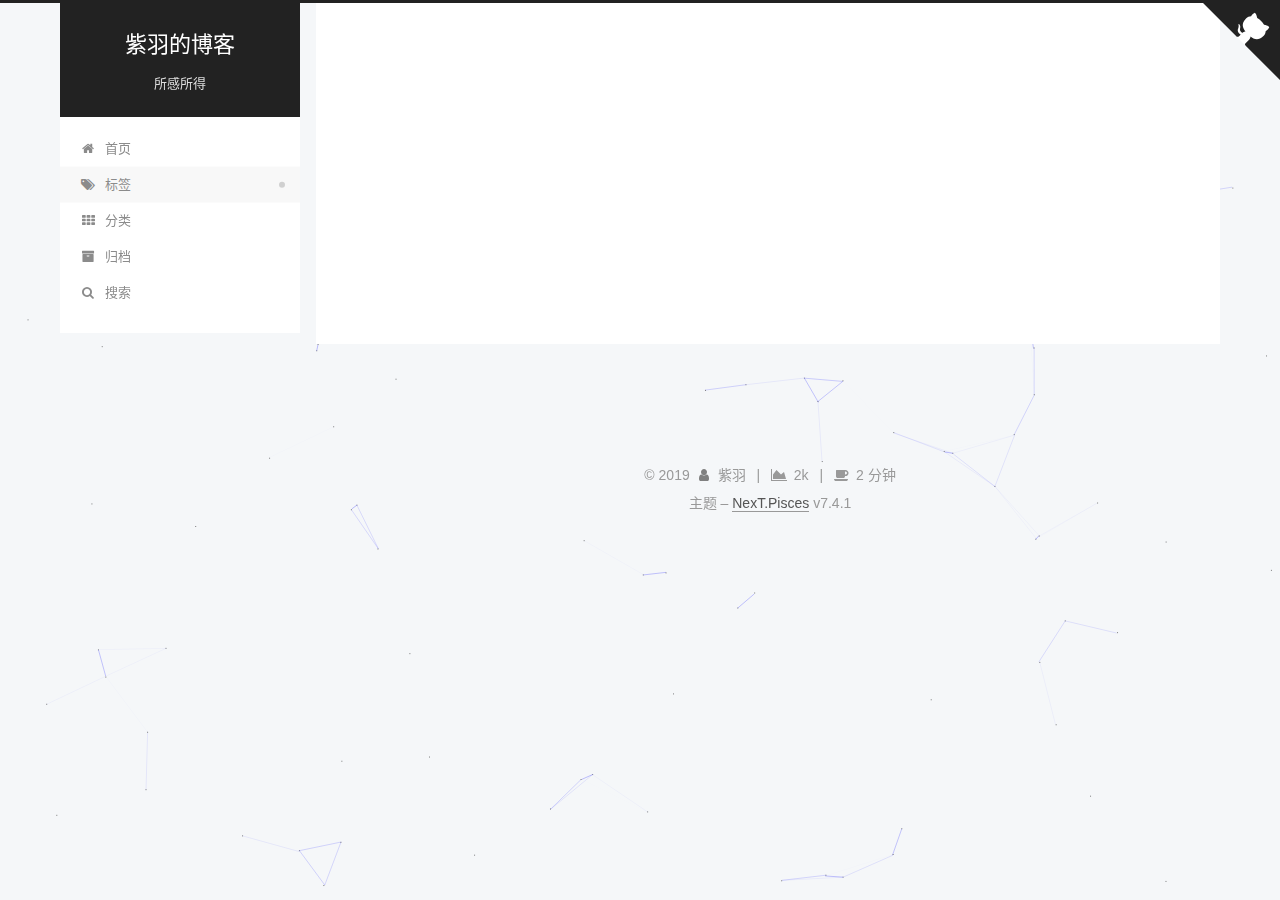
<file: tags/数据库/index.html>
<!DOCTYPE html>





<html lang="zh-CN">
<head>
  <meta charset="UTF-8">
<meta name="viewport" content="width=device-width, initial-scale=1, maximum-scale=2">
<meta name="theme-color" content="#222">
<meta name="generator" content="Hexo 3.9.0">
  <link rel="apple-touch-icon" sizes="180x180" href="/images/apple-touch-icon-next.png?v=7.4.1">
  <link rel="icon" type="image/png" sizes="32x32" href="/images/favicon32.ico?v=7.4.1">
  <link rel="icon" type="image/png" sizes="16x16" href="/images/favicon16.ico?v=7.4.1">
  <link rel="mask-icon" href="/images/logo.svg?v=7.4.1" color="#222">
  <link rel="alternate" href="/atom.xml" title="紫羽的博客" type="application/atom+xml">

<link rel="stylesheet" href="/css/main.css?v=7.4.1">


<link rel="stylesheet" href="/lib/font-awesome/css/font-awesome.min.css?v=4.7.0">
  <link rel="stylesheet" href="/lib/pace/pace-theme-bounce.min.css?v=1.0.2">
  <script src="/lib/pace/pace.min.js?v=1.0.2"></script>


<script id="hexo-configurations">
  var NexT = window.NexT || {};
  var CONFIG = {
    root: '/',
    scheme: 'Pisces',
    version: '7.4.1',
    exturl: false,
    sidebar: {"position":"left","display":"post","offset":16,"onmobile":false},
    copycode: {"enable":false,"show_result":false,"style":null},
    back2top: {"enable":true,"sidebar":false,"scrollpercent":true},
    bookmark: {"enable":false,"color":"#222","save":"auto"},
    fancybox: false,
    mediumzoom: false,
    lazyload: false,
    pangu: false,
    algolia: {
      appID: '',
      apiKey: '',
      indexName: '',
      hits: {"per_page":10},
      labels: {"input_placeholder":"Search for Posts","hits_empty":"We didn't find any results for the search: ${query}","hits_stats":"${hits} results found in ${time} ms"}
    },
    localsearch: {"enable":true,"trigger":"auto","top_n_per_article":1,"unescape":false,"preload":false},
    path: 'search.xml',
    motion: {"enable":true,"async":false,"transition":{"post_block":"fadeIn","post_header":"slideDownIn","post_body":"slideDownIn","coll_header":"slideLeftIn","sidebar":"slideUpIn"}},
    translation: {
      copy_button: '复制',
      copy_success: '复制成功',
      copy_failure: '复制失败'
    },
    sidebarPadding: 40
  };
</script>

  <meta property="og:type" content="website">
<meta property="og:title" content="紫羽的博客">
<meta property="og:url" content="https://ziyujy.github.io/tags/数据库/index.html">
<meta property="og:site_name" content="紫羽的博客">
<meta property="og:locale" content="zh-CN">
<meta name="twitter:card" content="summary">
<meta name="twitter:title" content="紫羽的博客">
  <link rel="canonical" href="https://ziyujy.github.io/tags/数据库/">


<script id="page-configurations">
  // https://hexo.io/docs/variables.html
  CONFIG.page = {
    sidebar: "",
    isHome: false,
    isPost: false,
    isPage: false,
    isArchive: false
  };
</script>

  <title>标签: 数据库 | 紫羽的博客</title>
  








  <noscript>
  <style>
  .use-motion .brand,
  .use-motion .menu-item,
  .sidebar-inner,
  .use-motion .post-block,
  .use-motion .pagination,
  .use-motion .comments,
  .use-motion .post-header,
  .use-motion .post-body,
  .use-motion .collection-header { opacity: initial; }

  .use-motion .site-title,
  .use-motion .site-subtitle {
    opacity: initial;
    top: initial;
  }

  .use-motion .logo-line-before i { left: initial; }
  .use-motion .logo-line-after i { right: initial; }
  </style>
</noscript>

</head>

<body itemscope itemtype="http://schema.org/WebPage">
  <div class="container use-motion">
    <div class="headband"></div>

    <header class="header" itemscope itemtype="http://schema.org/WPHeader">
      <div class="header-inner"><div class="site-brand-container">
  <div class="site-meta">

    <div>
      <a href="/" class="brand" rel="start">
        <span class="logo-line-before"><i></i></span>
        <span class="site-title">紫羽的博客</span>
        <span class="logo-line-after"><i></i></span>
      </a>
    </div>
        <p class="site-subtitle">所感所得</p>
      
  </div>

  <div class="site-nav-toggle">
    <div class="toggle" aria-label="切换导航栏">
      <span class="toggle-line toggle-line-first"></span>
      <span class="toggle-line toggle-line-middle"></span>
      <span class="toggle-line toggle-line-last"></span>
    </div>
  </div>
</div>


<nav class="site-nav">
  
  <ul id="menu" class="menu">
      
      
        
        
        <li class="menu-item menu-item-home">
      
    

    <a href="/" rel="section"><i class="fa fa-fw fa-home"></i>首页</a>

  </li>
      
    
      
      
        
        
        <li class="menu-item menu-item-tags">
      
    

    <a href="/tags/" rel="section"><i class="fa fa-fw fa-tags"></i>标签</a>

  </li>
      
    
      
      
        
        
        <li class="menu-item menu-item-categories">
      
    

    <a href="/categories/" rel="section"><i class="fa fa-fw fa-th"></i>分类</a>

  </li>
      
    
      
      
        
        
        <li class="menu-item menu-item-archives">
      
    

    <a href="/archives/" rel="section"><i class="fa fa-fw fa-archive"></i>归档</a>

  </li>
      
    
      <li class="menu-item menu-item-search">
        <a role="button" class="popup-trigger">
          <i class="fa fa-search fa-fw"></i>搜索
        </a>
      </li>
    
  </ul>

</nav>
  <div class="site-search">
    <div class="popup search-popup">
    <div class="search-header">
  <span class="search-icon">
    <i class="fa fa-search"></i>
  </span>
  <div class="search-input-container">
    <input autocomplete="off" autocorrect="off" autocapitalize="none"
           placeholder="搜索..." spellcheck="false"
           type="text" id="search-input">
  </div>
  <span class="popup-btn-close">
    <i class="fa fa-times-circle"></i>
  </span>
</div>
<div id="search-result"></div>

</div>
<div class="search-pop-overlay"></div>

  </div>
</div>
    </header>

    
  <div class="back-to-top">
    <i class="fa fa-arrow-up"></i>
    <span>0%</span>
  </div>

  <a href="https://github.com/ziyujy" class="github-corner" title="Follow me on GitHub" aria-label="Follow me on GitHub" rel="noopener" target="_blank"><svg width="80" height="80" viewBox="0 0 250 250" aria-hidden="true"><path d="M0,0 L115,115 L130,115 L142,142 L250,250 L250,0 Z"></path><path d="M128.3,109.0 C113.8,99.7 119.0,89.6 119.0,89.6 C122.0,82.7 120.5,78.6 120.5,78.6 C119.2,72.0 123.4,76.3 123.4,76.3 C127.3,80.9 125.5,87.3 125.5,87.3 C122.9,97.6 130.6,101.9 134.4,103.2" fill="currentColor" style="transform-origin: 130px 106px;" class="octo-arm"></path><path d="M115.0,115.0 C114.9,115.1 118.7,116.5 119.8,115.4 L133.7,101.6 C136.9,99.2 139.9,98.4 142.2,98.6 C133.8,88.0 127.5,74.4 143.8,58.0 C148.5,53.4 154.0,51.2 159.7,51.0 C160.3,49.4 163.2,43.6 171.4,40.1 C171.4,40.1 176.1,42.5 178.8,56.2 C183.1,58.6 187.2,61.8 190.9,65.4 C194.5,69.0 197.7,73.2 200.1,77.6 C213.8,80.2 216.3,84.9 216.3,84.9 C212.7,93.1 206.9,96.0 205.4,96.6 C205.1,102.4 203.0,107.8 198.3,112.5 C181.9,128.9 168.3,122.5 157.7,114.1 C157.9,116.9 156.7,120.9 152.7,124.9 L141.0,136.5 C139.8,137.7 141.6,141.9 141.8,141.8 Z" fill="currentColor" class="octo-body"></path></svg></a>


    <main class="main">
      <div class="main-inner">
        <div class="content-wrap">
            

  
    
    
  
    
    
  
    
    
  
    
    
  
  

          <div class="content">
            

  
  
  
  <div class="post-block">
    <div class="posts-collapse">
      <div class="collection-title">
        <h1 class="collection-header">数据库
          <small>标签</small>
        </h1>
      </div>

      

  
  

  
    
    <div class="collection-year">
      <h1 class="collection-header">2019</h1>
    </div>
  

  <article itemscope itemtype="http://schema.org/Article">
    <header class="post-header">

      <div class="post-meta">
        <time itemprop="dateCreated"
              datetime="2019-10-27T10:59:12+08:00"
              content="2019-10-27">
          10-27
        </time>
      </div>

      <h2 class="post-title">
        
          <a class="post-title-link" href="/2019/10/27/database01/" itemprop="url">
            <span itemprop="name">database01</span>
          </a>
        
      </h2>

    </header>
  </article>



    </div>
  </div>
  
  
  

  



          </div>
          

        </div>
          
  
  <div class="toggle sidebar-toggle">
    <span class="toggle-line toggle-line-first"></span>
    <span class="toggle-line toggle-line-middle"></span>
    <span class="toggle-line toggle-line-last"></span>
  </div>

  <aside class="sidebar">
    <div class="sidebar-inner">

      <ul class="sidebar-nav motion-element">
        <li class="sidebar-nav-toc">
          文章目录
        </li>
        <li class="sidebar-nav-overview">
          站点概览
        </li>
      </ul>

      <!--noindex-->
      <div class="post-toc-wrap sidebar-panel">
      </div>
      <!--/noindex-->

      <div class="site-overview-wrap sidebar-panel">
        <div class="site-author motion-element" itemprop="author" itemscope itemtype="http://schema.org/Person">
    <img class="site-author-image" itemprop="image"
      src="/images/avatar.jpg"
      alt="紫羽">
  <p class="site-author-name" itemprop="name">紫羽</p>
  <div class="site-description" itemprop="description"></div>
</div>
<div class="site-state-wrap motion-element">
  <nav class="site-state">
      <div class="site-state-item site-state-posts">
        
          <a href="/archives/">
        
          <span class="site-state-item-count">3</span>
          <span class="site-state-item-name">日志</span>
        </a>
      </div>
    
      
      
      <div class="site-state-item site-state-categories">
        
        <span class="site-state-item-count">1</span>
        <span class="site-state-item-name">分类</span>
        
      </div>
    
      
      
      <div class="site-state-item site-state-tags">
        
        <span class="site-state-item-count">3</span>
        <span class="site-state-item-name">标签</span>
        
      </div>
    
  </nav>
</div>
  <div class="feed-link motion-element">
    <a href="/atom.xml" rel="alternate">
      <i class="fa fa-rss"></i>RSS
    </a>
  </div>
  <div class="links-of-author motion-element">
      <span class="links-of-author-item">
      
      
        
      
      
        
      
        <a href="https://github.com/ziyujy" title="GitHub &rarr; https://github.com/ziyujy" rel="noopener" target="_blank"><i class="fa fa-fw fa-github"></i>GitHub</a>
      </span>
    
  </div>



      </div>

    </div>
  </aside>
  <div id="sidebar-dimmer"></div>


      </div>
    </main>

    <footer class="footer">
      <div class="footer-inner">
        

<div class="copyright">
  &copy; 
  <span itemprop="copyrightYear">2019</span>
  <span class="with-love">
    <i class="fa fa-user"></i>
  </span>
  <span class="author" itemprop="copyrightHolder">紫羽</span>
    <span class="post-meta-divider">|</span>
    <span class="post-meta-item-icon">
      <i class="fa fa-area-chart"></i>
    </span>
    <span title="站点总字数">2k</span>
    <span class="post-meta-divider">|</span>
    <span class="post-meta-item-icon">
      <i class="fa fa-coffee"></i>
    </span>
    <span title="站点阅读时长">2 分钟</span>
</div>
  <div class="theme-info">
      
    主题 – <a href="https://pisces.theme-next.org" class="theme-link" rel="noopener" target="_blank">NexT.Pisces</a> v7.4.1
  </div>

        












        
      </div>
    </footer>
  </div>

  
    
  
  <script color='0,0,255' opacity='0.5' zIndex='-1' count='99' src="/lib/canvas-nest/canvas-nest.min.js"></script>
  <script src="/lib/anime.min.js?v=3.1.0"></script>
  <script src="/lib/velocity/velocity.min.js?v=1.2.1"></script>
  <script src="/lib/velocity/velocity.ui.min.js?v=1.2.1"></script>
<script src="/js/utils.js?v=7.4.1"></script><script src="/js/motion.js?v=7.4.1"></script>
<script src="/js/schemes/pisces.js?v=7.4.1"></script>
<script src="/js/next-boot.js?v=7.4.1"></script>



  








  <script src="/js/local-search.js?v=7.4.1"></script>














  

  

  

  
  
  
  
  
  

  <script type="text/javascript" src="/js/love.js"></script>

  
  
</body>
</html>
</file>
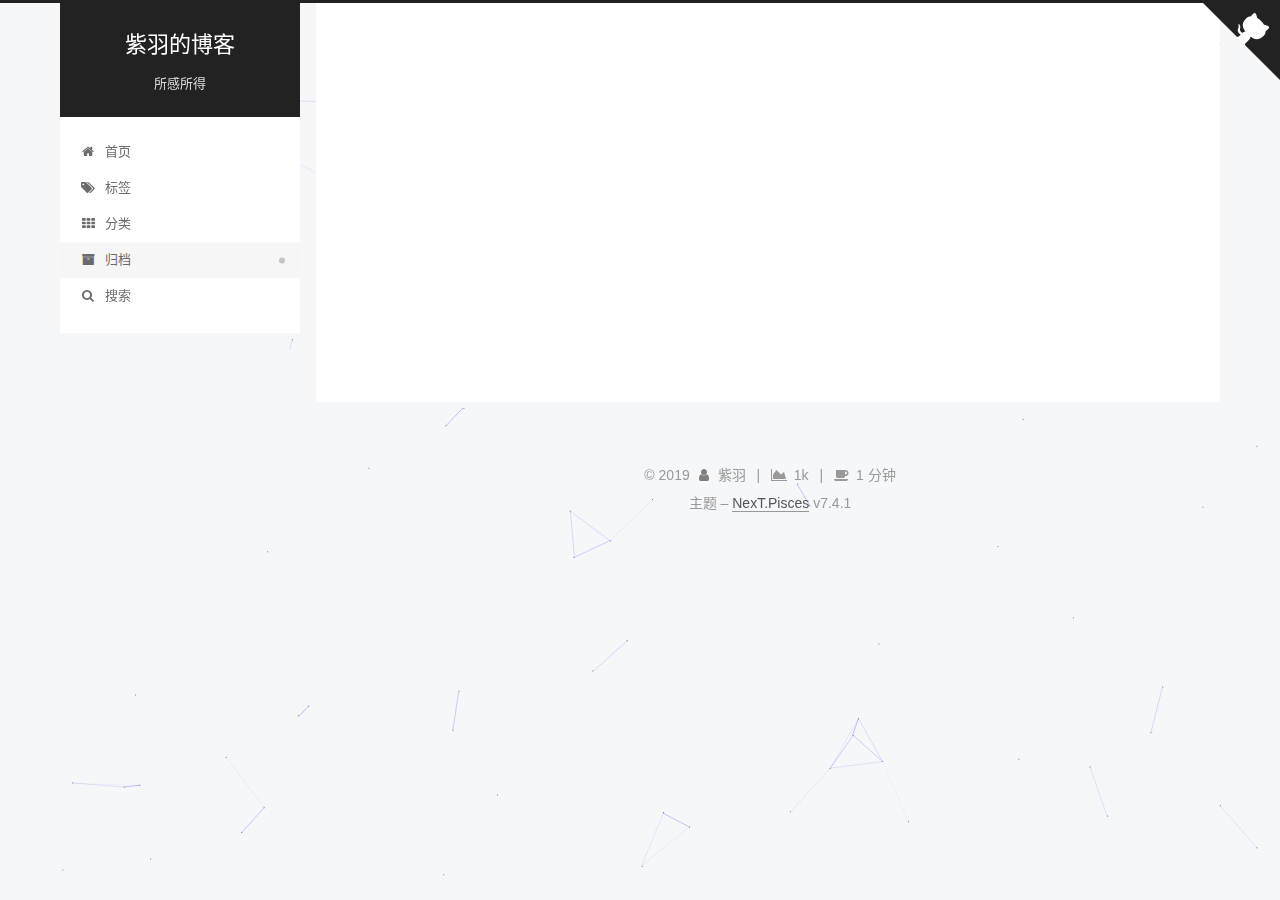
<file: archives/2019/10/index.html>
<!DOCTYPE html>





<html lang="zh-CN">
<head>
  <meta charset="UTF-8">
<meta name="viewport" content="width=device-width, initial-scale=1, maximum-scale=2">
<meta name="theme-color" content="#222">
<meta name="generator" content="Hexo 3.9.0">
  <link rel="apple-touch-icon" sizes="180x180" href="/images/apple-touch-icon-next.png?v=7.4.1">
  <link rel="icon" type="image/png" sizes="32x32" href="/images/favicon32.ico?v=7.4.1">
  <link rel="icon" type="image/png" sizes="16x16" href="/images/favicon16.ico?v=7.4.1">
  <link rel="mask-icon" href="/images/logo.svg?v=7.4.1" color="#222">
  <link rel="alternate" href="/atom.xml" title="紫羽的博客" type="application/atom+xml">

<link rel="stylesheet" href="/css/main.css?v=7.4.1">


<link rel="stylesheet" href="/lib/font-awesome/css/font-awesome.min.css?v=4.7.0">
  <link rel="stylesheet" href="/lib/pace/pace-theme-bounce.min.css?v=1.0.2">
  <script src="/lib/pace/pace.min.js?v=1.0.2"></script>


<script id="hexo-configurations">
  var NexT = window.NexT || {};
  var CONFIG = {
    root: '/',
    scheme: 'Pisces',
    version: '7.4.1',
    exturl: false,
    sidebar: {"position":"left","display":"post","offset":16,"onmobile":false},
    copycode: {"enable":false,"show_result":false,"style":null},
    back2top: {"enable":true,"sidebar":false,"scrollpercent":true},
    bookmark: {"enable":false,"color":"#222","save":"auto"},
    fancybox: false,
    mediumzoom: false,
    lazyload: false,
    pangu: false,
    algolia: {
      appID: '',
      apiKey: '',
      indexName: '',
      hits: {"per_page":10},
      labels: {"input_placeholder":"Search for Posts","hits_empty":"We didn't find any results for the search: ${query}","hits_stats":"${hits} results found in ${time} ms"}
    },
    localsearch: {"enable":true,"trigger":"auto","top_n_per_article":1,"unescape":false,"preload":false},
    path: 'search.xml',
    motion: {"enable":true,"async":false,"transition":{"post_block":"fadeIn","post_header":"slideDownIn","post_body":"slideDownIn","coll_header":"slideLeftIn","sidebar":"slideUpIn"}},
    translation: {
      copy_button: '复制',
      copy_success: '复制成功',
      copy_failure: '复制失败'
    },
    sidebarPadding: 40
  };
</script>

  <meta property="og:type" content="website">
<meta property="og:title" content="紫羽的博客">
<meta property="og:url" content="https://ziyujy.github.io/archives/2019/10/index.html">
<meta property="og:site_name" content="紫羽的博客">
<meta property="og:locale" content="zh-CN">
<meta name="twitter:card" content="summary">
<meta name="twitter:title" content="紫羽的博客">
  <link rel="canonical" href="https://ziyujy.github.io/archives/2019/10/">


<script id="page-configurations">
  // https://hexo.io/docs/variables.html
  CONFIG.page = {
    sidebar: "",
    isHome: false,
    isPost: false,
    isPage: false,
    isArchive: true
  };
</script>

  <title>归档 | 紫羽的博客</title>
  








  <noscript>
  <style>
  .use-motion .brand,
  .use-motion .menu-item,
  .sidebar-inner,
  .use-motion .post-block,
  .use-motion .pagination,
  .use-motion .comments,
  .use-motion .post-header,
  .use-motion .post-body,
  .use-motion .collection-header { opacity: initial; }

  .use-motion .site-title,
  .use-motion .site-subtitle {
    opacity: initial;
    top: initial;
  }

  .use-motion .logo-line-before i { left: initial; }
  .use-motion .logo-line-after i { right: initial; }
  </style>
</noscript>

</head>

<body itemscope itemtype="http://schema.org/WebPage">
  <div class="container use-motion">
    <div class="headband"></div>

    <header class="header" itemscope itemtype="http://schema.org/WPHeader">
      <div class="header-inner"><div class="site-brand-container">
  <div class="site-meta">

    <div>
      <a href="/" class="brand" rel="start">
        <span class="logo-line-before"><i></i></span>
        <span class="site-title">紫羽的博客</span>
        <span class="logo-line-after"><i></i></span>
      </a>
    </div>
        <p class="site-subtitle">所感所得</p>
      
  </div>

  <div class="site-nav-toggle">
    <div class="toggle" aria-label="切换导航栏">
      <span class="toggle-line toggle-line-first"></span>
      <span class="toggle-line toggle-line-middle"></span>
      <span class="toggle-line toggle-line-last"></span>
    </div>
  </div>
</div>


<nav class="site-nav">
  
  <ul id="menu" class="menu">
      
      
        
        
        <li class="menu-item menu-item-home">
      
    

    <a href="/" rel="section"><i class="fa fa-fw fa-home"></i>首页</a>

  </li>
      
    
      
      
        
        
        <li class="menu-item menu-item-tags">
      
    

    <a href="/tags/" rel="section"><i class="fa fa-fw fa-tags"></i>标签</a>

  </li>
      
    
      
      
        
        
        <li class="menu-item menu-item-categories">
      
    

    <a href="/categories/" rel="section"><i class="fa fa-fw fa-th"></i>分类</a>

  </li>
      
    
      
      
        
        
        <li class="menu-item menu-item-archives">
      
    

    <a href="/archives/" rel="section"><i class="fa fa-fw fa-archive"></i>归档</a>

  </li>
      
    
      <li class="menu-item menu-item-search">
        <a role="button" class="popup-trigger">
          <i class="fa fa-search fa-fw"></i>搜索
        </a>
      </li>
    
  </ul>

</nav>
  <div class="site-search">
    <div class="popup search-popup">
    <div class="search-header">
  <span class="search-icon">
    <i class="fa fa-search"></i>
  </span>
  <div class="search-input-container">
    <input autocomplete="off" autocorrect="off" autocapitalize="none"
           placeholder="搜索..." spellcheck="false"
           type="text" id="search-input">
  </div>
  <span class="popup-btn-close">
    <i class="fa fa-times-circle"></i>
  </span>
</div>
<div id="search-result"></div>

</div>
<div class="search-pop-overlay"></div>

  </div>
</div>
    </header>

    
  <div class="back-to-top">
    <i class="fa fa-arrow-up"></i>
    <span>0%</span>
  </div>

  <a href="https://github.com/ziyujy" class="github-corner" title="Follow me on GitHub" aria-label="Follow me on GitHub" rel="noopener" target="_blank"><svg width="80" height="80" viewBox="0 0 250 250" aria-hidden="true"><path d="M0,0 L115,115 L130,115 L142,142 L250,250 L250,0 Z"></path><path d="M128.3,109.0 C113.8,99.7 119.0,89.6 119.0,89.6 C122.0,82.7 120.5,78.6 120.5,78.6 C119.2,72.0 123.4,76.3 123.4,76.3 C127.3,80.9 125.5,87.3 125.5,87.3 C122.9,97.6 130.6,101.9 134.4,103.2" fill="currentColor" style="transform-origin: 130px 106px;" class="octo-arm"></path><path d="M115.0,115.0 C114.9,115.1 118.7,116.5 119.8,115.4 L133.7,101.6 C136.9,99.2 139.9,98.4 142.2,98.6 C133.8,88.0 127.5,74.4 143.8,58.0 C148.5,53.4 154.0,51.2 159.7,51.0 C160.3,49.4 163.2,43.6 171.4,40.1 C171.4,40.1 176.1,42.5 178.8,56.2 C183.1,58.6 187.2,61.8 190.9,65.4 C194.5,69.0 197.7,73.2 200.1,77.6 C213.8,80.2 216.3,84.9 216.3,84.9 C212.7,93.1 206.9,96.0 205.4,96.6 C205.1,102.4 203.0,107.8 198.3,112.5 C181.9,128.9 168.3,122.5 157.7,114.1 C157.9,116.9 156.7,120.9 152.7,124.9 L141.0,136.5 C139.8,137.7 141.6,141.9 141.8,141.8 Z" fill="currentColor" class="octo-body"></path></svg></a>


    <main class="main">
      <div class="main-inner">
        <div class="content-wrap">
            

  
    
    
  
    
    
  
    
    
  
    
    
  
  

          <div class="content">
            

  
  
  
  <div class="post-block">
    <div class="posts-collapse">
      <div class="collection-title">
        
        
        
          
        
        <span class="collection-header">嗯..! 目前共计 2 篇日志。 继续努力。</span>
      </div>
      

      

  
  

  
    
    <div class="collection-year">
      <h1 class="collection-header">2019</h1>
    </div>
  

  <article itemscope itemtype="http://schema.org/Article">
    <header class="post-header">

      <div class="post-meta">
        <time itemprop="dateCreated"
              datetime="2019-10-17T08:32:02+08:00"
              content="2019-10-17">
          10-17
        </time>
      </div>

      <h2 class="post-title">
        
          <a class="post-title-link" href="/2019/10/17/article/" itemprop="url">
            <span itemprop="name">启程</span>
          </a>
        
      </h2>

    </header>
  </article>



  
  

  

  <article itemscope itemtype="http://schema.org/Article">
    <header class="post-header">

      <div class="post-meta">
        <time itemprop="dateCreated"
              datetime="2019-10-15T12:20:05+08:00"
              content="2019-10-15">
          10-15
        </time>
      </div>

      <h2 class="post-title">
        
          <a class="post-title-link" href="/2019/10/15/hello-world/" itemprop="url">
            <span itemprop="name">欢迎来到紫羽的博客</span>
          </a>
        
      </h2>

    </header>
  </article>




    </div>
  </div>
  
  
  

  



          </div>
          

        </div>
          
  
  <div class="toggle sidebar-toggle">
    <span class="toggle-line toggle-line-first"></span>
    <span class="toggle-line toggle-line-middle"></span>
    <span class="toggle-line toggle-line-last"></span>
  </div>

  <aside class="sidebar">
    <div class="sidebar-inner">

      <ul class="sidebar-nav motion-element">
        <li class="sidebar-nav-toc">
          文章目录
        </li>
        <li class="sidebar-nav-overview">
          站点概览
        </li>
      </ul>

      <!--noindex-->
      <div class="post-toc-wrap sidebar-panel">
      </div>
      <!--/noindex-->

      <div class="site-overview-wrap sidebar-panel">
        <div class="site-author motion-element" itemprop="author" itemscope itemtype="http://schema.org/Person">
    <img class="site-author-image" itemprop="image"
      src="/images/avatar.jpg"
      alt="紫羽">
  <p class="site-author-name" itemprop="name">紫羽</p>
  <div class="site-description" itemprop="description"></div>
</div>
<div class="site-state-wrap motion-element">
  <nav class="site-state">
      <div class="site-state-item site-state-posts">
        
          <a href="/archives/">
        
          <span class="site-state-item-count">2</span>
          <span class="site-state-item-name">日志</span>
        </a>
      </div>
    
      
      
      <div class="site-state-item site-state-tags">
        
        <span class="site-state-item-count">2</span>
        <span class="site-state-item-name">标签</span>
        
      </div>
    
  </nav>
</div>
  <div class="feed-link motion-element">
    <a href="/atom.xml" rel="alternate">
      <i class="fa fa-rss"></i>RSS
    </a>
  </div>
  <div class="links-of-author motion-element">
      <span class="links-of-author-item">
      
      
        
      
      
        
      
        <a href="https://github.com/ziyujy" title="GitHub &rarr; https://github.com/ziyujy" rel="noopener" target="_blank"><i class="fa fa-fw fa-github"></i>GitHub</a>
      </span>
    
  </div>



      </div>

    </div>
  </aside>
  <div id="sidebar-dimmer"></div>


      </div>
    </main>

    <footer class="footer">
      <div class="footer-inner">
        

<div class="copyright">
  &copy; 
  <span itemprop="copyrightYear">2019</span>
  <span class="with-love">
    <i class="fa fa-user"></i>
  </span>
  <span class="author" itemprop="copyrightHolder">紫羽</span>
    <span class="post-meta-divider">|</span>
    <span class="post-meta-item-icon">
      <i class="fa fa-area-chart"></i>
    </span>
    <span title="站点总字数">1k</span>
    <span class="post-meta-divider">|</span>
    <span class="post-meta-item-icon">
      <i class="fa fa-coffee"></i>
    </span>
    <span title="站点阅读时长">1 分钟</span>
</div>
  <div class="theme-info">
      
    主题 – <a href="https://pisces.theme-next.org" class="theme-link" rel="noopener" target="_blank">NexT.Pisces</a> v7.4.1
  </div>

        












        
      </div>
    </footer>
  </div>

  
    
  
  <script color='0,0,255' opacity='0.5' zIndex='-1' count='99' src="/lib/canvas-nest/canvas-nest.min.js"></script>
  <script src="/lib/anime.min.js?v=3.1.0"></script>
  <script src="/lib/velocity/velocity.min.js?v=1.2.1"></script>
  <script src="/lib/velocity/velocity.ui.min.js?v=1.2.1"></script>
<script src="/js/utils.js?v=7.4.1"></script><script src="/js/motion.js?v=7.4.1"></script>
<script src="/js/schemes/pisces.js?v=7.4.1"></script>
<script src="/js/next-boot.js?v=7.4.1"></script>



  








  <script src="/js/local-search.js?v=7.4.1"></script>














  

  

  

  
  
  
  
  
  

  <script type="text/javascript" src="/js/love.js"></script>

  
  
</body>
</html>
</file>
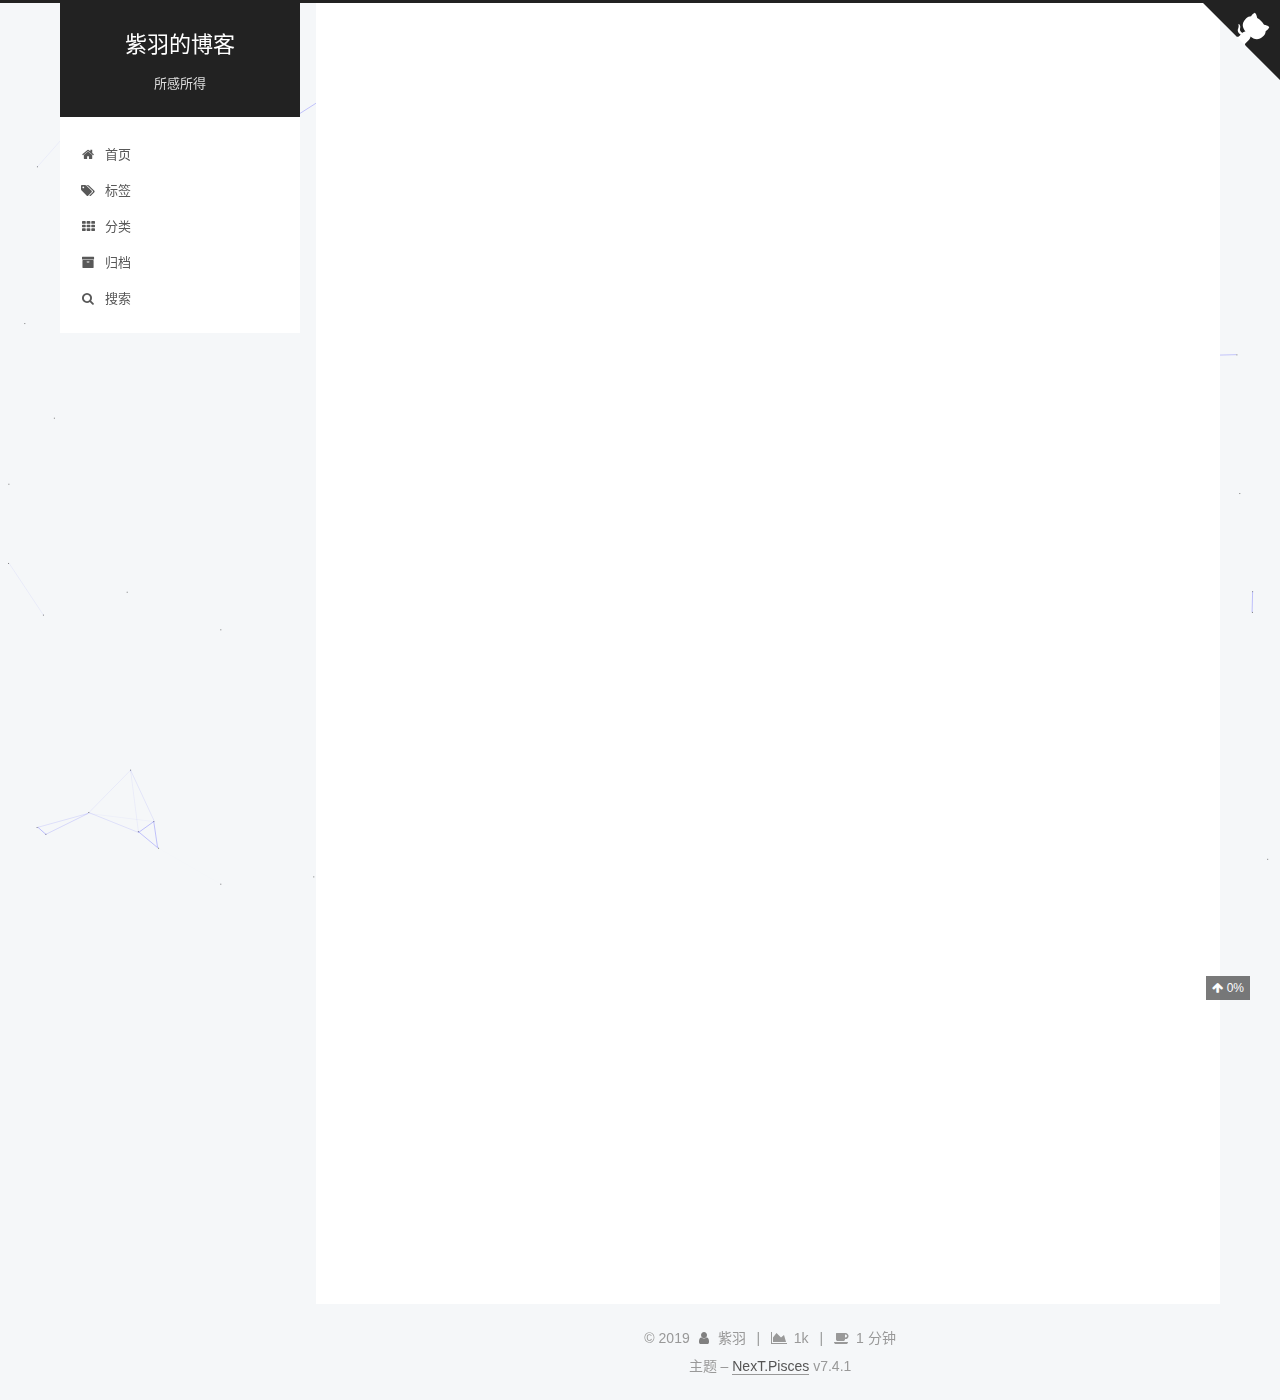
<file: 2019/10/15/hello-world/index.html>
<!DOCTYPE html>





<html lang="zh-CN">
<head>
  <meta charset="UTF-8">
<meta name="viewport" content="width=device-width, initial-scale=1, maximum-scale=2">
<meta name="theme-color" content="#222">
<meta name="generator" content="Hexo 3.9.0">
  <link rel="apple-touch-icon" sizes="180x180" href="/images/apple-touch-icon-next.png?v=7.4.1">
  <link rel="icon" type="image/png" sizes="32x32" href="/images/favicon32.ico?v=7.4.1">
  <link rel="icon" type="image/png" sizes="16x16" href="/images/favicon16.ico?v=7.4.1">
  <link rel="mask-icon" href="/images/logo.svg?v=7.4.1" color="#222">
  <link rel="alternate" href="/atom.xml" title="紫羽的博客" type="application/atom+xml">

<link rel="stylesheet" href="/css/main.css?v=7.4.1">


<link rel="stylesheet" href="/lib/font-awesome/css/font-awesome.min.css?v=4.7.0">
  <link rel="stylesheet" href="/lib/pace/pace-theme-bounce.min.css?v=1.0.2">
  <script src="/lib/pace/pace.min.js?v=1.0.2"></script>


<script id="hexo-configurations">
  var NexT = window.NexT || {};
  var CONFIG = {
    root: '/',
    scheme: 'Pisces',
    version: '7.4.1',
    exturl: false,
    sidebar: {"position":"left","display":"post","offset":16,"onmobile":false},
    copycode: {"enable":false,"show_result":false,"style":null},
    back2top: {"enable":true,"sidebar":false,"scrollpercent":true},
    bookmark: {"enable":false,"color":"#222","save":"auto"},
    fancybox: false,
    mediumzoom: false,
    lazyload: false,
    pangu: false,
    algolia: {
      appID: '',
      apiKey: '',
      indexName: '',
      hits: {"per_page":10},
      labels: {"input_placeholder":"Search for Posts","hits_empty":"We didn't find any results for the search: ${query}","hits_stats":"${hits} results found in ${time} ms"}
    },
    localsearch: {"enable":true,"trigger":"auto","top_n_per_article":1,"unescape":false,"preload":false},
    path: 'search.xml',
    motion: {"enable":true,"async":false,"transition":{"post_block":"fadeIn","post_header":"slideDownIn","post_body":"slideDownIn","coll_header":"slideLeftIn","sidebar":"slideUpIn"}},
    translation: {
      copy_button: '复制',
      copy_success: '复制成功',
      copy_failure: '复制失败'
    },
    sidebarPadding: 40
  };
</script>

  <meta name="description" content="Welcome to Hexo! This is your very first post. Check documentation for more info. If you get any problems when using Hexo, you can find the answer in troubleshooting or you can ask me on GitHub. Quick">
<meta property="og:type" content="article">
<meta property="og:title" content="欢迎来到紫羽的博客">
<meta property="og:url" content="https://ziyujy.github.io/2019/10/15/hello-world/index.html">
<meta property="og:site_name" content="紫羽的博客">
<meta property="og:description" content="Welcome to Hexo! This is your very first post. Check documentation for more info. If you get any problems when using Hexo, you can find the answer in troubleshooting or you can ask me on GitHub. Quick">
<meta property="og:locale" content="zh-CN">
<meta property="og:updated_time" content="2019-10-17T00:38:09.214Z">
<meta name="twitter:card" content="summary">
<meta name="twitter:title" content="欢迎来到紫羽的博客">
<meta name="twitter:description" content="Welcome to Hexo! This is your very first post. Check documentation for more info. If you get any problems when using Hexo, you can find the answer in troubleshooting or you can ask me on GitHub. Quick">
  <link rel="canonical" href="https://ziyujy.github.io/2019/10/15/hello-world/">


<script id="page-configurations">
  // https://hexo.io/docs/variables.html
  CONFIG.page = {
    sidebar: "",
    isHome: false,
    isPost: true,
    isPage: false,
    isArchive: false
  };
</script>

  <title>欢迎来到紫羽的博客 | 紫羽的博客</title>
  








  <noscript>
  <style>
  .use-motion .brand,
  .use-motion .menu-item,
  .sidebar-inner,
  .use-motion .post-block,
  .use-motion .pagination,
  .use-motion .comments,
  .use-motion .post-header,
  .use-motion .post-body,
  .use-motion .collection-header { opacity: initial; }

  .use-motion .site-title,
  .use-motion .site-subtitle {
    opacity: initial;
    top: initial;
  }

  .use-motion .logo-line-before i { left: initial; }
  .use-motion .logo-line-after i { right: initial; }
  </style>
</noscript>

</head>

<body itemscope itemtype="http://schema.org/WebPage">
  <div class="container use-motion">
    <div class="headband"></div>

    <header class="header" itemscope itemtype="http://schema.org/WPHeader">
      <div class="header-inner"><div class="site-brand-container">
  <div class="site-meta">

    <div>
      <a href="/" class="brand" rel="start">
        <span class="logo-line-before"><i></i></span>
        <span class="site-title">紫羽的博客</span>
        <span class="logo-line-after"><i></i></span>
      </a>
    </div>
        <p class="site-subtitle">所感所得</p>
      
  </div>

  <div class="site-nav-toggle">
    <div class="toggle" aria-label="切换导航栏">
      <span class="toggle-line toggle-line-first"></span>
      <span class="toggle-line toggle-line-middle"></span>
      <span class="toggle-line toggle-line-last"></span>
    </div>
  </div>
</div>


<nav class="site-nav">
  
  <ul id="menu" class="menu">
      
      
        
        
        <li class="menu-item menu-item-home">
      
    

    <a href="/" rel="section"><i class="fa fa-fw fa-home"></i>首页</a>

  </li>
      
    
      
      
        
        
        <li class="menu-item menu-item-tags">
      
    

    <a href="/tags/" rel="section"><i class="fa fa-fw fa-tags"></i>标签</a>

  </li>
      
    
      
      
        
        
        <li class="menu-item menu-item-categories">
      
    

    <a href="/categories/" rel="section"><i class="fa fa-fw fa-th"></i>分类</a>

  </li>
      
    
      
      
        
        
        <li class="menu-item menu-item-archives">
      
    

    <a href="/archives/" rel="section"><i class="fa fa-fw fa-archive"></i>归档</a>

  </li>
      
    
      <li class="menu-item menu-item-search">
        <a role="button" class="popup-trigger">
          <i class="fa fa-search fa-fw"></i>搜索
        </a>
      </li>
    
  </ul>

</nav>
  <div class="site-search">
    <div class="popup search-popup">
    <div class="search-header">
  <span class="search-icon">
    <i class="fa fa-search"></i>
  </span>
  <div class="search-input-container">
    <input autocomplete="off" autocorrect="off" autocapitalize="none"
           placeholder="搜索..." spellcheck="false"
           type="text" id="search-input">
  </div>
  <span class="popup-btn-close">
    <i class="fa fa-times-circle"></i>
  </span>
</div>
<div id="search-result"></div>

</div>
<div class="search-pop-overlay"></div>

  </div>
</div>
    </header>

    
  <div class="back-to-top">
    <i class="fa fa-arrow-up"></i>
    <span>0%</span>
  </div>

  <a href="https://github.com/ziyujy" class="github-corner" title="Follow me on GitHub" aria-label="Follow me on GitHub" rel="noopener" target="_blank"><svg width="80" height="80" viewBox="0 0 250 250" aria-hidden="true"><path d="M0,0 L115,115 L130,115 L142,142 L250,250 L250,0 Z"></path><path d="M128.3,109.0 C113.8,99.7 119.0,89.6 119.0,89.6 C122.0,82.7 120.5,78.6 120.5,78.6 C119.2,72.0 123.4,76.3 123.4,76.3 C127.3,80.9 125.5,87.3 125.5,87.3 C122.9,97.6 130.6,101.9 134.4,103.2" fill="currentColor" style="transform-origin: 130px 106px;" class="octo-arm"></path><path d="M115.0,115.0 C114.9,115.1 118.7,116.5 119.8,115.4 L133.7,101.6 C136.9,99.2 139.9,98.4 142.2,98.6 C133.8,88.0 127.5,74.4 143.8,58.0 C148.5,53.4 154.0,51.2 159.7,51.0 C160.3,49.4 163.2,43.6 171.4,40.1 C171.4,40.1 176.1,42.5 178.8,56.2 C183.1,58.6 187.2,61.8 190.9,65.4 C194.5,69.0 197.7,73.2 200.1,77.6 C213.8,80.2 216.3,84.9 216.3,84.9 C212.7,93.1 206.9,96.0 205.4,96.6 C205.1,102.4 203.0,107.8 198.3,112.5 C181.9,128.9 168.3,122.5 157.7,114.1 C157.9,116.9 156.7,120.9 152.7,124.9 L141.0,136.5 C139.8,137.7 141.6,141.9 141.8,141.8 Z" fill="currentColor" class="octo-body"></path></svg></a>


    <main class="main">
      <div class="main-inner">
        <div class="content-wrap">
            

          <div class="content">
            

  <div class="posts-expand">
      
  
  
  <article itemscope itemtype="http://schema.org/Article" class="post-block " lang="zh-CN">
    <link itemprop="mainEntityOfPage" href="https://ziyujy.github.io/2019/10/15/hello-world/">

    <span hidden itemprop="author" itemscope itemtype="http://schema.org/Person">
      <meta itemprop="name" content="紫羽">
      <meta itemprop="description" content="">
      <meta itemprop="image" content="/images/avatar.jpg">
    </span>

    <span hidden itemprop="publisher" itemscope itemtype="http://schema.org/Organization">
      <meta itemprop="name" content="紫羽的博客">
    </span>
      <header class="post-header">
        <h1 class="post-title" itemprop="name headline">
          
            欢迎来到紫羽的博客
            

          
        </h1>

        <div class="post-meta">
            <span class="post-meta-item">
              <span class="post-meta-item-icon">
                <i class="fa fa-calendar-o"></i>
              </span>
              <span class="post-meta-item-text">发表于</span>

              
                
              

              <time title="创建时间：2019-10-15 12:20:05" itemprop="dateCreated datePublished" datetime="2019-10-15T12:20:05+08:00">2019-10-15</time>
            </span>
          
            

            
              <span class="post-meta-item">
                <span class="post-meta-item-icon">
                  <i class="fa fa-calendar-check-o"></i>
                </span>
                <span class="post-meta-item-text">更新于</span>
                <time title="修改时间：2019-10-17 08:38:09" itemprop="dateModified" datetime="2019-10-17T08:38:09+08:00">2019-10-17</time>
              </span>
            
          

          
          <br>
            <span class="post-meta-item" title="本文字数">
              <span class="post-meta-item-icon">
                <i class="fa fa-file-word-o"></i>
              </span>
              
                <span class="post-meta-item-text">本文字数：</span>
              
              <span>357</span>
            </span>
          
            <span class="post-meta-item" title="阅读时长">
              <span class="post-meta-item-icon">
                <i class="fa fa-clock-o"></i>
              </span>
              
                <span class="post-meta-item-text">阅读时长 &asymp;</span>
              
              <span>1 分钟</span>
            </span>
          

        </div>
      </header>

    
    
    
    <div class="post-body" itemprop="articleBody">

      
        <p>Welcome to <a href="https://hexo.io/" target="_blank" rel="noopener">Hexo</a>! This is your very first post. Check <a href="https://hexo.io/docs/" target="_blank" rel="noopener">documentation</a> for more info. If you get any problems when using Hexo, you can find the answer in <a href="https://hexo.io/docs/troubleshooting.html" target="_blank" rel="noopener">troubleshooting</a> or you can ask me on <a href="https://github.com/hexojs/hexo/issues" target="_blank" rel="noopener">GitHub</a>.</p>
<h2 id="Quick-Start"><a href="#Quick-Start" class="headerlink" title="Quick Start"></a>Quick Start</h2><h3 id="Create-a-new-post"><a href="#Create-a-new-post" class="headerlink" title="Create a new post"></a>Create a new post</h3><figure class="highlight bash"><table><tr><td class="gutter"><pre><span class="line">1</span><br></pre></td><td class="code"><pre><span class="line">$ hexo new <span class="string">"My New Post"</span></span><br></pre></td></tr></table></figure>

<p>More info: <a href="https://hexo.io/docs/writing.html" target="_blank" rel="noopener">Writing</a></p>
<h3 id="Run-server"><a href="#Run-server" class="headerlink" title="Run server"></a>Run server</h3><figure class="highlight bash"><table><tr><td class="gutter"><pre><span class="line">1</span><br></pre></td><td class="code"><pre><span class="line">$ hexo server</span><br></pre></td></tr></table></figure>

<p>More info: <a href="https://hexo.io/docs/server.html" target="_blank" rel="noopener">Server</a></p>
<h3 id="Generate-static-files"><a href="#Generate-static-files" class="headerlink" title="Generate static files"></a>Generate static files</h3><figure class="highlight bash"><table><tr><td class="gutter"><pre><span class="line">1</span><br></pre></td><td class="code"><pre><span class="line">$ hexo generate</span><br></pre></td></tr></table></figure>

<p>More info: <a href="https://hexo.io/docs/generating.html" target="_blank" rel="noopener">Generating</a></p>
<h3 id="Deploy-to-remote-sites"><a href="#Deploy-to-remote-sites" class="headerlink" title="Deploy to remote sites"></a>Deploy to remote sites</h3><figure class="highlight bash"><table><tr><td class="gutter"><pre><span class="line">1</span><br></pre></td><td class="code"><pre><span class="line">$ hexo deploy</span><br></pre></td></tr></table></figure>

<p>More info: <a href="https://hexo.io/docs/deployment.html" target="_blank" rel="noopener">Deployment</a></p>

    </div>

    
    
    
        
      
        <div class="reward-container">
  <div>求大佬赏饭</div>
  <button disable="enable" onclick="var qr = document.getElementById(&quot;qr&quot;); qr.style.display = (qr.style.display === 'none') ? 'block' : 'none';">
    打赏
  </button>
  <div id="qr" style="display: none;">

  </div>
</div>

      

      <footer class="post-footer">

        

          <div class="post-nav">
            <div class="post-nav-next post-nav-item">
              
            </div>

            <span class="post-nav-divider"></span>

            <div class="post-nav-prev post-nav-item">
              
                <a href="/2019/10/17/article/" rel="prev" title="启程">
                  启程 <i class="fa fa-chevron-right"></i>
                </a>
              
            </div>
          </div>
        
      </footer>
    
  </article>
  
  
  

  </div>


          </div>
          

        </div>
          
  
  <div class="toggle sidebar-toggle">
    <span class="toggle-line toggle-line-first"></span>
    <span class="toggle-line toggle-line-middle"></span>
    <span class="toggle-line toggle-line-last"></span>
  </div>

  <aside class="sidebar">
    <div class="sidebar-inner">
        
        
        
        
      

      <ul class="sidebar-nav motion-element">
        <li class="sidebar-nav-toc">
          文章目录
        </li>
        <li class="sidebar-nav-overview">
          站点概览
        </li>
      </ul>

      <!--noindex-->
      <div class="post-toc-wrap sidebar-panel">
          <div class="post-toc motion-element"><ol class="nav"><li class="nav-item nav-level-2"><a class="nav-link" href="#Quick-Start"><span class="nav-number">1.</span> <span class="nav-text">Quick Start</span></a><ol class="nav-child"><li class="nav-item nav-level-3"><a class="nav-link" href="#Create-a-new-post"><span class="nav-number">1.1.</span> <span class="nav-text">Create a new post</span></a></li><li class="nav-item nav-level-3"><a class="nav-link" href="#Run-server"><span class="nav-number">1.2.</span> <span class="nav-text">Run server</span></a></li><li class="nav-item nav-level-3"><a class="nav-link" href="#Generate-static-files"><span class="nav-number">1.3.</span> <span class="nav-text">Generate static files</span></a></li><li class="nav-item nav-level-3"><a class="nav-link" href="#Deploy-to-remote-sites"><span class="nav-number">1.4.</span> <span class="nav-text">Deploy to remote sites</span></a></li></ol></li></ol></div>
        
      </div>
      <!--/noindex-->

      <div class="site-overview-wrap sidebar-panel">
        <div class="site-author motion-element" itemprop="author" itemscope itemtype="http://schema.org/Person">
    <img class="site-author-image" itemprop="image"
      src="/images/avatar.jpg"
      alt="紫羽">
  <p class="site-author-name" itemprop="name">紫羽</p>
  <div class="site-description" itemprop="description"></div>
</div>
<div class="site-state-wrap motion-element">
  <nav class="site-state">
      <div class="site-state-item site-state-posts">
        
          <a href="/archives/">
        
          <span class="site-state-item-count">2</span>
          <span class="site-state-item-name">日志</span>
        </a>
      </div>
    
      
      
      <div class="site-state-item site-state-tags">
        
        <span class="site-state-item-count">2</span>
        <span class="site-state-item-name">标签</span>
        
      </div>
    
  </nav>
</div>
  <div class="feed-link motion-element">
    <a href="/atom.xml" rel="alternate">
      <i class="fa fa-rss"></i>RSS
    </a>
  </div>
  <div class="links-of-author motion-element">
      <span class="links-of-author-item">
      
      
        
      
      
        
      
        <a href="https://github.com/ziyujy" title="GitHub &rarr; https://github.com/ziyujy" rel="noopener" target="_blank"><i class="fa fa-fw fa-github"></i>GitHub</a>
      </span>
    
  </div>



      </div>

    </div>
  </aside>
  <div id="sidebar-dimmer"></div>


      </div>
    </main>

    <footer class="footer">
      <div class="footer-inner">
        

<div class="copyright">
  &copy; 
  <span itemprop="copyrightYear">2019</span>
  <span class="with-love">
    <i class="fa fa-user"></i>
  </span>
  <span class="author" itemprop="copyrightHolder">紫羽</span>
    <span class="post-meta-divider">|</span>
    <span class="post-meta-item-icon">
      <i class="fa fa-area-chart"></i>
    </span>
    <span title="站点总字数">1k</span>
    <span class="post-meta-divider">|</span>
    <span class="post-meta-item-icon">
      <i class="fa fa-coffee"></i>
    </span>
    <span title="站点阅读时长">1 分钟</span>
</div>
  <div class="theme-info">
      
    主题 – <a href="https://pisces.theme-next.org" class="theme-link" rel="noopener" target="_blank">NexT.Pisces</a> v7.4.1
  </div>

        












        
      </div>
    </footer>
  </div>

  
    
  
  <script color='0,0,255' opacity='0.5' zIndex='-1' count='99' src="/lib/canvas-nest/canvas-nest.min.js"></script>
  <script src="/lib/anime.min.js?v=3.1.0"></script>
  <script src="/lib/velocity/velocity.min.js?v=1.2.1"></script>
  <script src="/lib/velocity/velocity.ui.min.js?v=1.2.1"></script>
<script src="/js/utils.js?v=7.4.1"></script><script src="/js/motion.js?v=7.4.1"></script>
<script src="/js/schemes/pisces.js?v=7.4.1"></script>
<script src="/js/next-boot.js?v=7.4.1"></script>



  








  <script src="/js/local-search.js?v=7.4.1"></script>














  

  

  

  
  
  
  
  
  

  <script type="text/javascript" src="/js/love.js"></script>

  
  
</body>
</html>
</file>
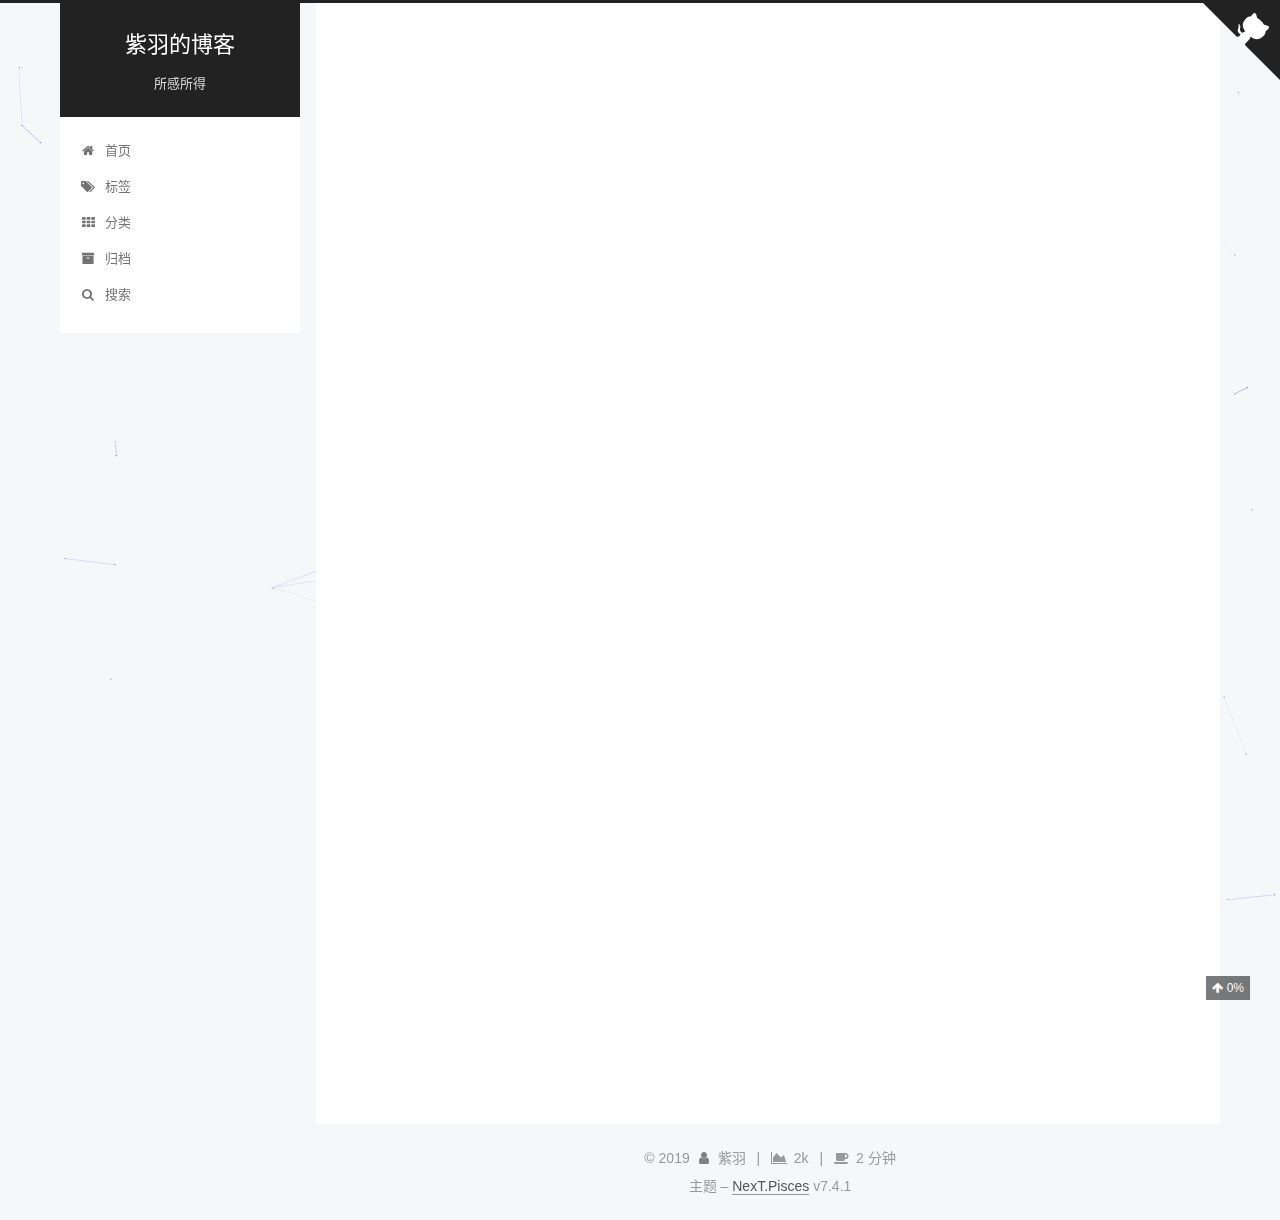
<file: 2019/10/17/article/index.html>
<!DOCTYPE html>





<html lang="zh-CN">
<head>
  <meta charset="UTF-8">
<meta name="viewport" content="width=device-width, initial-scale=1, maximum-scale=2">
<meta name="theme-color" content="#222">
<meta name="generator" content="Hexo 3.9.0">
  <link rel="apple-touch-icon" sizes="180x180" href="/images/apple-touch-icon-next.png?v=7.4.1">
  <link rel="icon" type="image/png" sizes="32x32" href="/images/favicon32.ico?v=7.4.1">
  <link rel="icon" type="image/png" sizes="16x16" href="/images/favicon16.ico?v=7.4.1">
  <link rel="mask-icon" href="/images/logo.svg?v=7.4.1" color="#222">
  <link rel="alternate" href="/atom.xml" title="紫羽的博客" type="application/atom+xml">

<link rel="stylesheet" href="/css/main.css?v=7.4.1">


<link rel="stylesheet" href="/lib/font-awesome/css/font-awesome.min.css?v=4.7.0">
  <link rel="stylesheet" href="/lib/pace/pace-theme-bounce.min.css?v=1.0.2">
  <script src="/lib/pace/pace.min.js?v=1.0.2"></script>


<script id="hexo-configurations">
  var NexT = window.NexT || {};
  var CONFIG = {
    root: '/',
    scheme: 'Pisces',
    version: '7.4.1',
    exturl: false,
    sidebar: {"position":"left","display":"post","offset":16,"onmobile":false},
    copycode: {"enable":false,"show_result":false,"style":null},
    back2top: {"enable":true,"sidebar":false,"scrollpercent":true},
    bookmark: {"enable":false,"color":"#222","save":"auto"},
    fancybox: false,
    mediumzoom: false,
    lazyload: false,
    pangu: false,
    algolia: {
      appID: '',
      apiKey: '',
      indexName: '',
      hits: {"per_page":10},
      labels: {"input_placeholder":"Search for Posts","hits_empty":"We didn't find any results for the search: ${query}","hits_stats":"${hits} results found in ${time} ms"}
    },
    localsearch: {"enable":true,"trigger":"auto","top_n_per_article":1,"unescape":false,"preload":false},
    path: 'search.xml',
    motion: {"enable":true,"async":false,"transition":{"post_block":"fadeIn","post_header":"slideDownIn","post_body":"slideDownIn","coll_header":"slideLeftIn","sidebar":"slideUpIn"}},
    translation: {
      copy_button: '复制',
      copy_success: '复制成功',
      copy_failure: '复制失败'
    },
    sidebarPadding: 40
  };
</script>

  <meta name="description" content="在拼往梦想的道路上，你永远不会孤独。 人生是一场慢跑，不要总是羡慕那些跑得快的，要将精力放在自己的身上，专注自己的成长，关注自己的心态变化。人生海海，不要在意一时浮沉。茫茫人生路，总有宽广的地方来容纳自己的心灵。 希望我们永远肯定自己，没有人永远是完美的，也永远没有人能够做到足够完美，追求完美是人生至苦，因为总是有求之不得，只有放马去追自己想要的东西，才能放下那些得不到的。 相信自己所走的路，不要">
<meta name="keywords" content="Hexo,Markdown">
<meta property="og:type" content="article">
<meta property="og:title" content="启程">
<meta property="og:url" content="https://ziyujy.github.io/2019/10/17/article/index.html">
<meta property="og:site_name" content="紫羽的博客">
<meta property="og:description" content="在拼往梦想的道路上，你永远不会孤独。 人生是一场慢跑，不要总是羡慕那些跑得快的，要将精力放在自己的身上，专注自己的成长，关注自己的心态变化。人生海海，不要在意一时浮沉。茫茫人生路，总有宽广的地方来容纳自己的心灵。 希望我们永远肯定自己，没有人永远是完美的，也永远没有人能够做到足够完美，追求完美是人生至苦，因为总是有求之不得，只有放马去追自己想要的东西，才能放下那些得不到的。 相信自己所走的路，不要">
<meta property="og:locale" content="zh-CN">
<meta property="og:updated_time" content="2019-10-27T03:00:40.434Z">
<meta name="twitter:card" content="summary">
<meta name="twitter:title" content="启程">
<meta name="twitter:description" content="在拼往梦想的道路上，你永远不会孤独。 人生是一场慢跑，不要总是羡慕那些跑得快的，要将精力放在自己的身上，专注自己的成长，关注自己的心态变化。人生海海，不要在意一时浮沉。茫茫人生路，总有宽广的地方来容纳自己的心灵。 希望我们永远肯定自己，没有人永远是完美的，也永远没有人能够做到足够完美，追求完美是人生至苦，因为总是有求之不得，只有放马去追自己想要的东西，才能放下那些得不到的。 相信自己所走的路，不要">
  <link rel="canonical" href="https://ziyujy.github.io/2019/10/17/article/">


<script id="page-configurations">
  // https://hexo.io/docs/variables.html
  CONFIG.page = {
    sidebar: "",
    isHome: false,
    isPost: true,
    isPage: false,
    isArchive: false
  };
</script>

  <title>启程 | 紫羽的博客</title>
  








  <noscript>
  <style>
  .use-motion .brand,
  .use-motion .menu-item,
  .sidebar-inner,
  .use-motion .post-block,
  .use-motion .pagination,
  .use-motion .comments,
  .use-motion .post-header,
  .use-motion .post-body,
  .use-motion .collection-header { opacity: initial; }

  .use-motion .site-title,
  .use-motion .site-subtitle {
    opacity: initial;
    top: initial;
  }

  .use-motion .logo-line-before i { left: initial; }
  .use-motion .logo-line-after i { right: initial; }
  </style>
</noscript>

</head>

<body itemscope itemtype="http://schema.org/WebPage">
  <div class="container use-motion">
    <div class="headband"></div>

    <header class="header" itemscope itemtype="http://schema.org/WPHeader">
      <div class="header-inner"><div class="site-brand-container">
  <div class="site-meta">

    <div>
      <a href="/" class="brand" rel="start">
        <span class="logo-line-before"><i></i></span>
        <span class="site-title">紫羽的博客</span>
        <span class="logo-line-after"><i></i></span>
      </a>
    </div>
        <p class="site-subtitle">所感所得</p>
      
  </div>

  <div class="site-nav-toggle">
    <div class="toggle" aria-label="切换导航栏">
      <span class="toggle-line toggle-line-first"></span>
      <span class="toggle-line toggle-line-middle"></span>
      <span class="toggle-line toggle-line-last"></span>
    </div>
  </div>
</div>


<nav class="site-nav">
  
  <ul id="menu" class="menu">
      
      
        
        
        <li class="menu-item menu-item-home">
      
    

    <a href="/" rel="section"><i class="fa fa-fw fa-home"></i>首页</a>

  </li>
      
    
      
      
        
        
        <li class="menu-item menu-item-tags">
      
    

    <a href="/tags/" rel="section"><i class="fa fa-fw fa-tags"></i>标签</a>

  </li>
      
    
      
      
        
        
        <li class="menu-item menu-item-categories">
      
    

    <a href="/categories/" rel="section"><i class="fa fa-fw fa-th"></i>分类</a>

  </li>
      
    
      
      
        
        
        <li class="menu-item menu-item-archives">
      
    

    <a href="/archives/" rel="section"><i class="fa fa-fw fa-archive"></i>归档</a>

  </li>
      
    
      <li class="menu-item menu-item-search">
        <a role="button" class="popup-trigger">
          <i class="fa fa-search fa-fw"></i>搜索
        </a>
      </li>
    
  </ul>

</nav>
  <div class="site-search">
    <div class="popup search-popup">
    <div class="search-header">
  <span class="search-icon">
    <i class="fa fa-search"></i>
  </span>
  <div class="search-input-container">
    <input autocomplete="off" autocorrect="off" autocapitalize="none"
           placeholder="搜索..." spellcheck="false"
           type="text" id="search-input">
  </div>
  <span class="popup-btn-close">
    <i class="fa fa-times-circle"></i>
  </span>
</div>
<div id="search-result"></div>

</div>
<div class="search-pop-overlay"></div>

  </div>
</div>
    </header>

    
  <div class="back-to-top">
    <i class="fa fa-arrow-up"></i>
    <span>0%</span>
  </div>

  <a href="https://github.com/ziyujy" class="github-corner" title="Follow me on GitHub" aria-label="Follow me on GitHub" rel="noopener" target="_blank"><svg width="80" height="80" viewBox="0 0 250 250" aria-hidden="true"><path d="M0,0 L115,115 L130,115 L142,142 L250,250 L250,0 Z"></path><path d="M128.3,109.0 C113.8,99.7 119.0,89.6 119.0,89.6 C122.0,82.7 120.5,78.6 120.5,78.6 C119.2,72.0 123.4,76.3 123.4,76.3 C127.3,80.9 125.5,87.3 125.5,87.3 C122.9,97.6 130.6,101.9 134.4,103.2" fill="currentColor" style="transform-origin: 130px 106px;" class="octo-arm"></path><path d="M115.0,115.0 C114.9,115.1 118.7,116.5 119.8,115.4 L133.7,101.6 C136.9,99.2 139.9,98.4 142.2,98.6 C133.8,88.0 127.5,74.4 143.8,58.0 C148.5,53.4 154.0,51.2 159.7,51.0 C160.3,49.4 163.2,43.6 171.4,40.1 C171.4,40.1 176.1,42.5 178.8,56.2 C183.1,58.6 187.2,61.8 190.9,65.4 C194.5,69.0 197.7,73.2 200.1,77.6 C213.8,80.2 216.3,84.9 216.3,84.9 C212.7,93.1 206.9,96.0 205.4,96.6 C205.1,102.4 203.0,107.8 198.3,112.5 C181.9,128.9 168.3,122.5 157.7,114.1 C157.9,116.9 156.7,120.9 152.7,124.9 L141.0,136.5 C139.8,137.7 141.6,141.9 141.8,141.8 Z" fill="currentColor" class="octo-body"></path></svg></a>


    <main class="main">
      <div class="main-inner">
        <div class="content-wrap">
            

          <div class="content">
            

  <div class="posts-expand">
      
  
  
  <article itemscope itemtype="http://schema.org/Article" class="post-block " lang="zh-CN">
    <link itemprop="mainEntityOfPage" href="https://ziyujy.github.io/2019/10/17/article/">

    <span hidden itemprop="author" itemscope itemtype="http://schema.org/Person">
      <meta itemprop="name" content="紫羽">
      <meta itemprop="description" content="">
      <meta itemprop="image" content="/images/avatar.jpg">
    </span>

    <span hidden itemprop="publisher" itemscope itemtype="http://schema.org/Organization">
      <meta itemprop="name" content="紫羽的博客">
    </span>
      <header class="post-header">
        <h1 class="post-title" itemprop="name headline">
          
            启程
            

          
        </h1>

        <div class="post-meta">
            <span class="post-meta-item">
              <span class="post-meta-item-icon">
                <i class="fa fa-calendar-o"></i>
              </span>
              <span class="post-meta-item-text">发表于</span>

              
                
              

              <time title="创建时间：2019-10-17 08:32:02" itemprop="dateCreated datePublished" datetime="2019-10-17T08:32:02+08:00">2019-10-17</time>
            </span>
          
            

            
              <span class="post-meta-item">
                <span class="post-meta-item-icon">
                  <i class="fa fa-calendar-check-o"></i>
                </span>
                <span class="post-meta-item-text">更新于</span>
                <time title="修改时间：2019-10-27 11:00:40" itemprop="dateModified" datetime="2019-10-27T11:00:40+08:00">2019-10-27</time>
              </span>
            
          

          
          <br>
            <span class="post-meta-item" title="本文字数">
              <span class="post-meta-item-icon">
                <i class="fa fa-file-word-o"></i>
              </span>
              
                <span class="post-meta-item-text">本文字数：</span>
              
              <span>325</span>
            </span>
          
            <span class="post-meta-item" title="阅读时长">
              <span class="post-meta-item-icon">
                <i class="fa fa-clock-o"></i>
              </span>
              
                <span class="post-meta-item-text">阅读时长 &asymp;</span>
              
              <span>1 分钟</span>
            </span>
          

        </div>
      </header>

    
    
    
    <div class="post-body" itemprop="articleBody">

      
        <p>在拼往梦想的道路上，你永远不会孤独。</p>
<p>人生是一场慢跑，不要总是羡慕那些跑得快的，要将精力放在自己的身上，专注自己的成长，关注自己的心态变化。人生海海，不要在意一时浮沉。茫茫人生路，总有宽广的地方来容纳自己的心灵。</p>
<p>希望我们永远肯定自己，没有人永远是完美的，也永远没有人能够做到足够完美，追求完美是人生至苦，因为总是有求之不得，只有放马去追自己想要的东西，才能放下那些得不到的。</p>
<p>相信自己所走的路，不要在意别人，加油！</p>
<p>在人生的十字路口，倾听自己内心最勇敢的声音。</p>
<p>活在当下，把眼前的事情做好，不要跑的太快，那样你会丢失沿途有趣的事物。</p>
<p>把眼前的事情做到极致，坚持下去，终会收获想要的果实。</p>
<p>在平凡的岁月中前进，在坚强中前进。</p>
<p>欢迎大家关注我的公众号：那么疯 </p>
<p>谢谢你哟！</p>

    </div>

    
    
    
        
      
        <div class="reward-container">
  <div>求大佬赏饭</div>
  <button disable="enable" onclick="var qr = document.getElementById(&quot;qr&quot;); qr.style.display = (qr.style.display === 'none') ? 'block' : 'none';">
    打赏
  </button>
  <div id="qr" style="display: none;">

  </div>
</div>

      

      <footer class="post-footer">
          
            
          
          <div class="post-tags">
            
              <a href="/tags/Hexo/" rel="tag"># Hexo</a>
            
              <a href="/tags/Markdown/" rel="tag"># Markdown</a>
            
          </div>
        

        

          <div class="post-nav">
            <div class="post-nav-next post-nav-item">
              
            </div>

            <span class="post-nav-divider"></span>

            <div class="post-nav-prev post-nav-item">
              
                <a href="/2019/10/17/hello-world/" rel="prev" title="欢迎来到紫羽的博客">
                  欢迎来到紫羽的博客 <i class="fa fa-chevron-right"></i>
                </a>
              
            </div>
          </div>
        
      </footer>
    
  </article>
  
  
  

  </div>


          </div>
          

        </div>
          
  
  <div class="toggle sidebar-toggle">
    <span class="toggle-line toggle-line-first"></span>
    <span class="toggle-line toggle-line-middle"></span>
    <span class="toggle-line toggle-line-last"></span>
  </div>

  <aside class="sidebar">
    <div class="sidebar-inner">
        
        
        
        
      

      <ul class="sidebar-nav motion-element">
        <li class="sidebar-nav-toc">
          文章目录
        </li>
        <li class="sidebar-nav-overview">
          站点概览
        </li>
      </ul>

      <!--noindex-->
      <div class="post-toc-wrap sidebar-panel">
      </div>
      <!--/noindex-->

      <div class="site-overview-wrap sidebar-panel">
        <div class="site-author motion-element" itemprop="author" itemscope itemtype="http://schema.org/Person">
    <img class="site-author-image" itemprop="image"
      src="/images/avatar.jpg"
      alt="紫羽">
  <p class="site-author-name" itemprop="name">紫羽</p>
  <div class="site-description" itemprop="description"></div>
</div>
<div class="site-state-wrap motion-element">
  <nav class="site-state">
      <div class="site-state-item site-state-posts">
        
          <a href="/archives/">
        
          <span class="site-state-item-count">3</span>
          <span class="site-state-item-name">日志</span>
        </a>
      </div>
    
      
      
      <div class="site-state-item site-state-categories">
        
        <span class="site-state-item-count">1</span>
        <span class="site-state-item-name">分类</span>
        
      </div>
    
      
      
      <div class="site-state-item site-state-tags">
        
        <span class="site-state-item-count">3</span>
        <span class="site-state-item-name">标签</span>
        
      </div>
    
  </nav>
</div>
  <div class="feed-link motion-element">
    <a href="/atom.xml" rel="alternate">
      <i class="fa fa-rss"></i>RSS
    </a>
  </div>
  <div class="links-of-author motion-element">
      <span class="links-of-author-item">
      
      
        
      
      
        
      
        <a href="https://github.com/ziyujy" title="GitHub &rarr; https://github.com/ziyujy" rel="noopener" target="_blank"><i class="fa fa-fw fa-github"></i>GitHub</a>
      </span>
    
  </div>



      </div>

    </div>
  </aside>
  <div id="sidebar-dimmer"></div>


      </div>
    </main>

    <footer class="footer">
      <div class="footer-inner">
        

<div class="copyright">
  &copy; 
  <span itemprop="copyrightYear">2019</span>
  <span class="with-love">
    <i class="fa fa-user"></i>
  </span>
  <span class="author" itemprop="copyrightHolder">紫羽</span>
    <span class="post-meta-divider">|</span>
    <span class="post-meta-item-icon">
      <i class="fa fa-area-chart"></i>
    </span>
    <span title="站点总字数">2k</span>
    <span class="post-meta-divider">|</span>
    <span class="post-meta-item-icon">
      <i class="fa fa-coffee"></i>
    </span>
    <span title="站点阅读时长">2 分钟</span>
</div>
  <div class="theme-info">
      
    主题 – <a href="https://pisces.theme-next.org" class="theme-link" rel="noopener" target="_blank">NexT.Pisces</a> v7.4.1
  </div>

        












        
      </div>
    </footer>
  </div>

  
    
  
  <script color='0,0,255' opacity='0.5' zIndex='-1' count='99' src="/lib/canvas-nest/canvas-nest.min.js"></script>
  <script src="/lib/anime.min.js?v=3.1.0"></script>
  <script src="/lib/velocity/velocity.min.js?v=1.2.1"></script>
  <script src="/lib/velocity/velocity.ui.min.js?v=1.2.1"></script>
<script src="/js/utils.js?v=7.4.1"></script><script src="/js/motion.js?v=7.4.1"></script>
<script src="/js/schemes/pisces.js?v=7.4.1"></script>
<script src="/js/next-boot.js?v=7.4.1"></script>



  








  <script src="/js/local-search.js?v=7.4.1"></script>














  

  

  

  
  
  
  
  
  

  <script type="text/javascript" src="/js/love.js"></script>

  
  
</body>
</html>
</file>
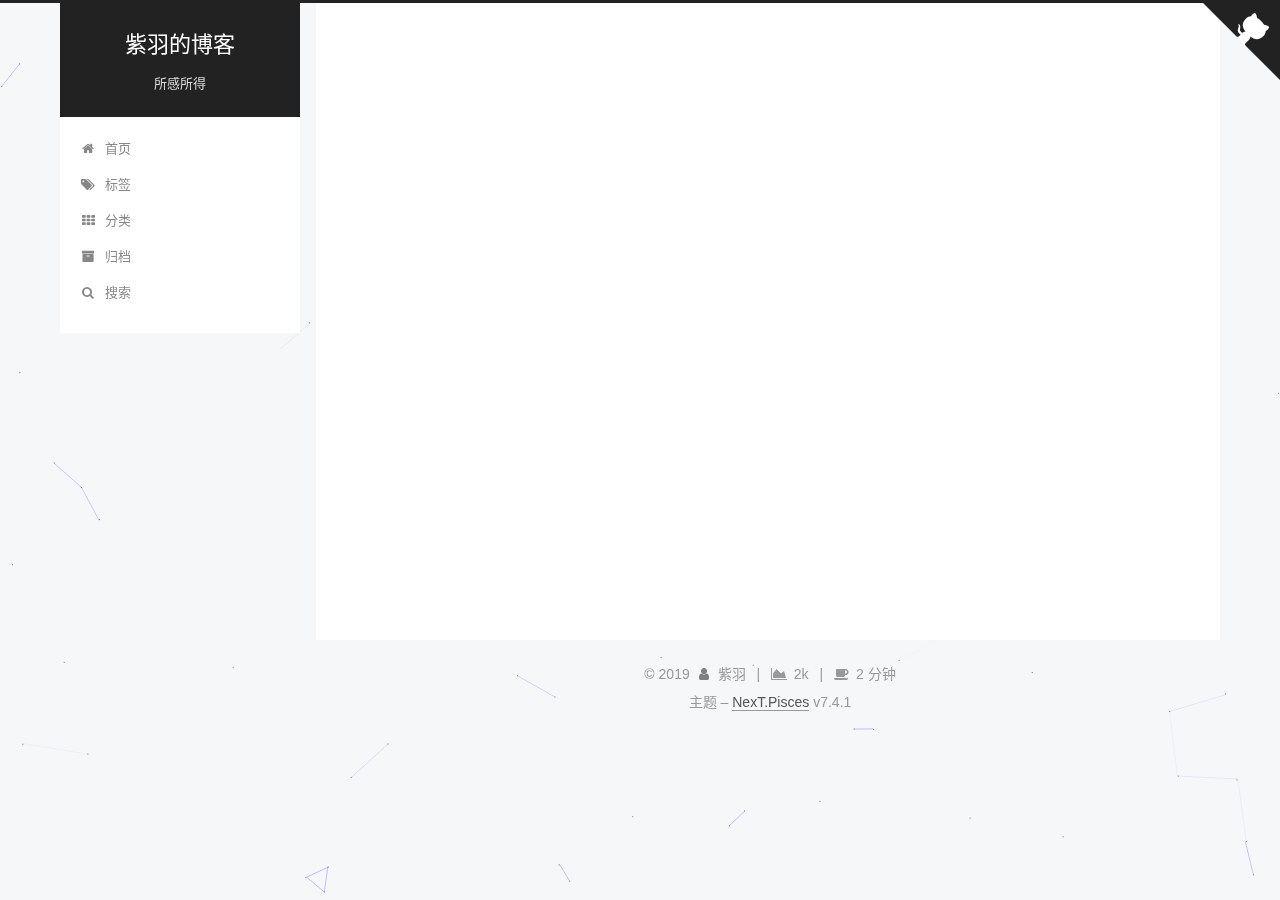
<file: 2019/10/17/hello-world/index.html>
<!DOCTYPE html>





<html lang="zh-CN">
<head>
  <meta charset="UTF-8">
<meta name="viewport" content="width=device-width, initial-scale=1, maximum-scale=2">
<meta name="theme-color" content="#222">
<meta name="generator" content="Hexo 3.9.0">
  <link rel="apple-touch-icon" sizes="180x180" href="/images/apple-touch-icon-next.png?v=7.4.1">
  <link rel="icon" type="image/png" sizes="32x32" href="/images/favicon32.ico?v=7.4.1">
  <link rel="icon" type="image/png" sizes="16x16" href="/images/favicon16.ico?v=7.4.1">
  <link rel="mask-icon" href="/images/logo.svg?v=7.4.1" color="#222">
  <link rel="alternate" href="/atom.xml" title="紫羽的博客" type="application/atom+xml">

<link rel="stylesheet" href="/css/main.css?v=7.4.1">


<link rel="stylesheet" href="/lib/font-awesome/css/font-awesome.min.css?v=4.7.0">
  <link rel="stylesheet" href="/lib/pace/pace-theme-bounce.min.css?v=1.0.2">
  <script src="/lib/pace/pace.min.js?v=1.0.2"></script>


<script id="hexo-configurations">
  var NexT = window.NexT || {};
  var CONFIG = {
    root: '/',
    scheme: 'Pisces',
    version: '7.4.1',
    exturl: false,
    sidebar: {"position":"left","display":"post","offset":16,"onmobile":false},
    copycode: {"enable":false,"show_result":false,"style":null},
    back2top: {"enable":true,"sidebar":false,"scrollpercent":true},
    bookmark: {"enable":false,"color":"#222","save":"auto"},
    fancybox: false,
    mediumzoom: false,
    lazyload: false,
    pangu: false,
    algolia: {
      appID: '',
      apiKey: '',
      indexName: '',
      hits: {"per_page":10},
      labels: {"input_placeholder":"Search for Posts","hits_empty":"We didn't find any results for the search: ${query}","hits_stats":"${hits} results found in ${time} ms"}
    },
    localsearch: {"enable":true,"trigger":"auto","top_n_per_article":1,"unescape":false,"preload":false},
    path: 'search.xml',
    motion: {"enable":true,"async":false,"transition":{"post_block":"fadeIn","post_header":"slideDownIn","post_body":"slideDownIn","coll_header":"slideLeftIn","sidebar":"slideUpIn"}},
    translation: {
      copy_button: '复制',
      copy_success: '复制成功',
      copy_failure: '复制失败'
    },
    sidebarPadding: 40
  };
</script>

  <meta name="description" content="我会尽量将自己一路学习编程的历程中，将自己的所学记录下来。 我是非科班出身，因为对编程感兴趣所以学习，一路都是自己摸爬滚打自学过来的，希望自己可以给你们一些启示，在追梦的道路上越飞越高。">
<meta name="keywords" content="Hexo,Markdown">
<meta property="og:type" content="article">
<meta property="og:title" content="欢迎来到紫羽的博客">
<meta property="og:url" content="https://ziyujy.github.io/2019/10/17/hello-world/index.html">
<meta property="og:site_name" content="紫羽的博客">
<meta property="og:description" content="我会尽量将自己一路学习编程的历程中，将自己的所学记录下来。 我是非科班出身，因为对编程感兴趣所以学习，一路都是自己摸爬滚打自学过来的，希望自己可以给你们一些启示，在追梦的道路上越飞越高。">
<meta property="og:locale" content="zh-CN">
<meta property="og:updated_time" content="2019-10-27T03:14:01.295Z">
<meta name="twitter:card" content="summary">
<meta name="twitter:title" content="欢迎来到紫羽的博客">
<meta name="twitter:description" content="我会尽量将自己一路学习编程的历程中，将自己的所学记录下来。 我是非科班出身，因为对编程感兴趣所以学习，一路都是自己摸爬滚打自学过来的，希望自己可以给你们一些启示，在追梦的道路上越飞越高。">
  <link rel="canonical" href="https://ziyujy.github.io/2019/10/17/hello-world/">


<script id="page-configurations">
  // https://hexo.io/docs/variables.html
  CONFIG.page = {
    sidebar: "",
    isHome: false,
    isPost: true,
    isPage: false,
    isArchive: false
  };
</script>

  <title>欢迎来到紫羽的博客 | 紫羽的博客</title>
  








  <noscript>
  <style>
  .use-motion .brand,
  .use-motion .menu-item,
  .sidebar-inner,
  .use-motion .post-block,
  .use-motion .pagination,
  .use-motion .comments,
  .use-motion .post-header,
  .use-motion .post-body,
  .use-motion .collection-header { opacity: initial; }

  .use-motion .site-title,
  .use-motion .site-subtitle {
    opacity: initial;
    top: initial;
  }

  .use-motion .logo-line-before i { left: initial; }
  .use-motion .logo-line-after i { right: initial; }
  </style>
</noscript>

</head>

<body itemscope itemtype="http://schema.org/WebPage">
  <div class="container use-motion">
    <div class="headband"></div>

    <header class="header" itemscope itemtype="http://schema.org/WPHeader">
      <div class="header-inner"><div class="site-brand-container">
  <div class="site-meta">

    <div>
      <a href="/" class="brand" rel="start">
        <span class="logo-line-before"><i></i></span>
        <span class="site-title">紫羽的博客</span>
        <span class="logo-line-after"><i></i></span>
      </a>
    </div>
        <p class="site-subtitle">所感所得</p>
      
  </div>

  <div class="site-nav-toggle">
    <div class="toggle" aria-label="切换导航栏">
      <span class="toggle-line toggle-line-first"></span>
      <span class="toggle-line toggle-line-middle"></span>
      <span class="toggle-line toggle-line-last"></span>
    </div>
  </div>
</div>


<nav class="site-nav">
  
  <ul id="menu" class="menu">
      
      
        
        
        <li class="menu-item menu-item-home">
      
    

    <a href="/" rel="section"><i class="fa fa-fw fa-home"></i>首页</a>

  </li>
      
    
      
      
        
        
        <li class="menu-item menu-item-tags">
      
    

    <a href="/tags/" rel="section"><i class="fa fa-fw fa-tags"></i>标签</a>

  </li>
      
    
      
      
        
        
        <li class="menu-item menu-item-categories">
      
    

    <a href="/categories/" rel="section"><i class="fa fa-fw fa-th"></i>分类</a>

  </li>
      
    
      
      
        
        
        <li class="menu-item menu-item-archives">
      
    

    <a href="/archives/" rel="section"><i class="fa fa-fw fa-archive"></i>归档</a>

  </li>
      
    
      <li class="menu-item menu-item-search">
        <a role="button" class="popup-trigger">
          <i class="fa fa-search fa-fw"></i>搜索
        </a>
      </li>
    
  </ul>

</nav>
  <div class="site-search">
    <div class="popup search-popup">
    <div class="search-header">
  <span class="search-icon">
    <i class="fa fa-search"></i>
  </span>
  <div class="search-input-container">
    <input autocomplete="off" autocorrect="off" autocapitalize="none"
           placeholder="搜索..." spellcheck="false"
           type="text" id="search-input">
  </div>
  <span class="popup-btn-close">
    <i class="fa fa-times-circle"></i>
  </span>
</div>
<div id="search-result"></div>

</div>
<div class="search-pop-overlay"></div>

  </div>
</div>
    </header>

    
  <div class="back-to-top">
    <i class="fa fa-arrow-up"></i>
    <span>0%</span>
  </div>

  <a href="https://github.com/ziyujy" class="github-corner" title="Follow me on GitHub" aria-label="Follow me on GitHub" rel="noopener" target="_blank"><svg width="80" height="80" viewBox="0 0 250 250" aria-hidden="true"><path d="M0,0 L115,115 L130,115 L142,142 L250,250 L250,0 Z"></path><path d="M128.3,109.0 C113.8,99.7 119.0,89.6 119.0,89.6 C122.0,82.7 120.5,78.6 120.5,78.6 C119.2,72.0 123.4,76.3 123.4,76.3 C127.3,80.9 125.5,87.3 125.5,87.3 C122.9,97.6 130.6,101.9 134.4,103.2" fill="currentColor" style="transform-origin: 130px 106px;" class="octo-arm"></path><path d="M115.0,115.0 C114.9,115.1 118.7,116.5 119.8,115.4 L133.7,101.6 C136.9,99.2 139.9,98.4 142.2,98.6 C133.8,88.0 127.5,74.4 143.8,58.0 C148.5,53.4 154.0,51.2 159.7,51.0 C160.3,49.4 163.2,43.6 171.4,40.1 C171.4,40.1 176.1,42.5 178.8,56.2 C183.1,58.6 187.2,61.8 190.9,65.4 C194.5,69.0 197.7,73.2 200.1,77.6 C213.8,80.2 216.3,84.9 216.3,84.9 C212.7,93.1 206.9,96.0 205.4,96.6 C205.1,102.4 203.0,107.8 198.3,112.5 C181.9,128.9 168.3,122.5 157.7,114.1 C157.9,116.9 156.7,120.9 152.7,124.9 L141.0,136.5 C139.8,137.7 141.6,141.9 141.8,141.8 Z" fill="currentColor" class="octo-body"></path></svg></a>


    <main class="main">
      <div class="main-inner">
        <div class="content-wrap">
            

          <div class="content">
            

  <div class="posts-expand">
      
  
  
  <article itemscope itemtype="http://schema.org/Article" class="post-block " lang="zh-CN">
    <link itemprop="mainEntityOfPage" href="https://ziyujy.github.io/2019/10/17/hello-world/">

    <span hidden itemprop="author" itemscope itemtype="http://schema.org/Person">
      <meta itemprop="name" content="紫羽">
      <meta itemprop="description" content="">
      <meta itemprop="image" content="/images/avatar.jpg">
    </span>

    <span hidden itemprop="publisher" itemscope itemtype="http://schema.org/Organization">
      <meta itemprop="name" content="紫羽的博客">
    </span>
      <header class="post-header">
        <h1 class="post-title" itemprop="name headline">
          
            欢迎来到紫羽的博客
            

          
        </h1>

        <div class="post-meta">
            <span class="post-meta-item">
              <span class="post-meta-item-icon">
                <i class="fa fa-calendar-o"></i>
              </span>
              <span class="post-meta-item-text">发表于</span>

              
                
              

              <time title="创建时间：2019-10-17 10:32:02" itemprop="dateCreated datePublished" datetime="2019-10-17T10:32:02+08:00">2019-10-17</time>
            </span>
          
            

            
              <span class="post-meta-item">
                <span class="post-meta-item-icon">
                  <i class="fa fa-calendar-check-o"></i>
                </span>
                <span class="post-meta-item-text">更新于</span>
                <time title="修改时间：2019-10-27 11:14:01" itemprop="dateModified" datetime="2019-10-27T11:14:01+08:00">2019-10-27</time>
              </span>
            
          

          
          <br>
            <span class="post-meta-item" title="本文字数">
              <span class="post-meta-item-icon">
                <i class="fa fa-file-word-o"></i>
              </span>
              
                <span class="post-meta-item-text">本文字数：</span>
              
              <span>92</span>
            </span>
          
            <span class="post-meta-item" title="阅读时长">
              <span class="post-meta-item-icon">
                <i class="fa fa-clock-o"></i>
              </span>
              
                <span class="post-meta-item-text">阅读时长 &asymp;</span>
              
              <span>1 分钟</span>
            </span>
          

        </div>
      </header>

    
    
    
    <div class="post-body" itemprop="articleBody">

      
        <p>我会尽量将自己一路学习编程的历程中，将自己的所学记录下来。</p>
<p>我是<em>非科班</em>出身，因为对编程感兴趣所以学习，一路都是自己摸爬滚打自学过来的，希望自己可以给你们一些启示，在追梦的道路上越飞越高。</p>

    </div>

    
    
    
        
      
        <div class="reward-container">
  <div>求大佬赏饭</div>
  <button disable="enable" onclick="var qr = document.getElementById(&quot;qr&quot;); qr.style.display = (qr.style.display === 'none') ? 'block' : 'none';">
    打赏
  </button>
  <div id="qr" style="display: none;">

  </div>
</div>

      

      <footer class="post-footer">
          
            
          
          <div class="post-tags">
            
              <a href="/tags/Hexo/" rel="tag"># Hexo</a>
            
              <a href="/tags/Markdown/" rel="tag"># Markdown</a>
            
          </div>
        

        

          <div class="post-nav">
            <div class="post-nav-next post-nav-item">
              
                <a href="/2019/10/17/article/" rel="next" title="启程">
                  <i class="fa fa-chevron-left"></i> 启程
                </a>
              
            </div>

            <span class="post-nav-divider"></span>

            <div class="post-nav-prev post-nav-item">
              
                <a href="/2019/10/27/database01/" rel="prev" title="database01">
                  database01 <i class="fa fa-chevron-right"></i>
                </a>
              
            </div>
          </div>
        
      </footer>
    
  </article>
  
  
  

  </div>


          </div>
          

        </div>
          
  
  <div class="toggle sidebar-toggle">
    <span class="toggle-line toggle-line-first"></span>
    <span class="toggle-line toggle-line-middle"></span>
    <span class="toggle-line toggle-line-last"></span>
  </div>

  <aside class="sidebar">
    <div class="sidebar-inner">
        
        
        
        
      

      <ul class="sidebar-nav motion-element">
        <li class="sidebar-nav-toc">
          文章目录
        </li>
        <li class="sidebar-nav-overview">
          站点概览
        </li>
      </ul>

      <!--noindex-->
      <div class="post-toc-wrap sidebar-panel">
      </div>
      <!--/noindex-->

      <div class="site-overview-wrap sidebar-panel">
        <div class="site-author motion-element" itemprop="author" itemscope itemtype="http://schema.org/Person">
    <img class="site-author-image" itemprop="image"
      src="/images/avatar.jpg"
      alt="紫羽">
  <p class="site-author-name" itemprop="name">紫羽</p>
  <div class="site-description" itemprop="description"></div>
</div>
<div class="site-state-wrap motion-element">
  <nav class="site-state">
      <div class="site-state-item site-state-posts">
        
          <a href="/archives/">
        
          <span class="site-state-item-count">3</span>
          <span class="site-state-item-name">日志</span>
        </a>
      </div>
    
      
      
      <div class="site-state-item site-state-categories">
        
        <span class="site-state-item-count">1</span>
        <span class="site-state-item-name">分类</span>
        
      </div>
    
      
      
      <div class="site-state-item site-state-tags">
        
        <span class="site-state-item-count">3</span>
        <span class="site-state-item-name">标签</span>
        
      </div>
    
  </nav>
</div>
  <div class="feed-link motion-element">
    <a href="/atom.xml" rel="alternate">
      <i class="fa fa-rss"></i>RSS
    </a>
  </div>
  <div class="links-of-author motion-element">
      <span class="links-of-author-item">
      
      
        
      
      
        
      
        <a href="https://github.com/ziyujy" title="GitHub &rarr; https://github.com/ziyujy" rel="noopener" target="_blank"><i class="fa fa-fw fa-github"></i>GitHub</a>
      </span>
    
  </div>



      </div>

    </div>
  </aside>
  <div id="sidebar-dimmer"></div>


      </div>
    </main>

    <footer class="footer">
      <div class="footer-inner">
        

<div class="copyright">
  &copy; 
  <span itemprop="copyrightYear">2019</span>
  <span class="with-love">
    <i class="fa fa-user"></i>
  </span>
  <span class="author" itemprop="copyrightHolder">紫羽</span>
    <span class="post-meta-divider">|</span>
    <span class="post-meta-item-icon">
      <i class="fa fa-area-chart"></i>
    </span>
    <span title="站点总字数">2k</span>
    <span class="post-meta-divider">|</span>
    <span class="post-meta-item-icon">
      <i class="fa fa-coffee"></i>
    </span>
    <span title="站点阅读时长">2 分钟</span>
</div>
  <div class="theme-info">
      
    主题 – <a href="https://pisces.theme-next.org" class="theme-link" rel="noopener" target="_blank">NexT.Pisces</a> v7.4.1
  </div>

        












        
      </div>
    </footer>
  </div>

  
    
  
  <script color='0,0,255' opacity='0.5' zIndex='-1' count='99' src="/lib/canvas-nest/canvas-nest.min.js"></script>
  <script src="/lib/anime.min.js?v=3.1.0"></script>
  <script src="/lib/velocity/velocity.min.js?v=1.2.1"></script>
  <script src="/lib/velocity/velocity.ui.min.js?v=1.2.1"></script>
<script src="/js/utils.js?v=7.4.1"></script><script src="/js/motion.js?v=7.4.1"></script>
<script src="/js/schemes/pisces.js?v=7.4.1"></script>
<script src="/js/next-boot.js?v=7.4.1"></script>



  








  <script src="/js/local-search.js?v=7.4.1"></script>














  

  

  

  
  
  
  
  
  

  <script type="text/javascript" src="/js/love.js"></script>

  
  
</body>
</html>
</file>
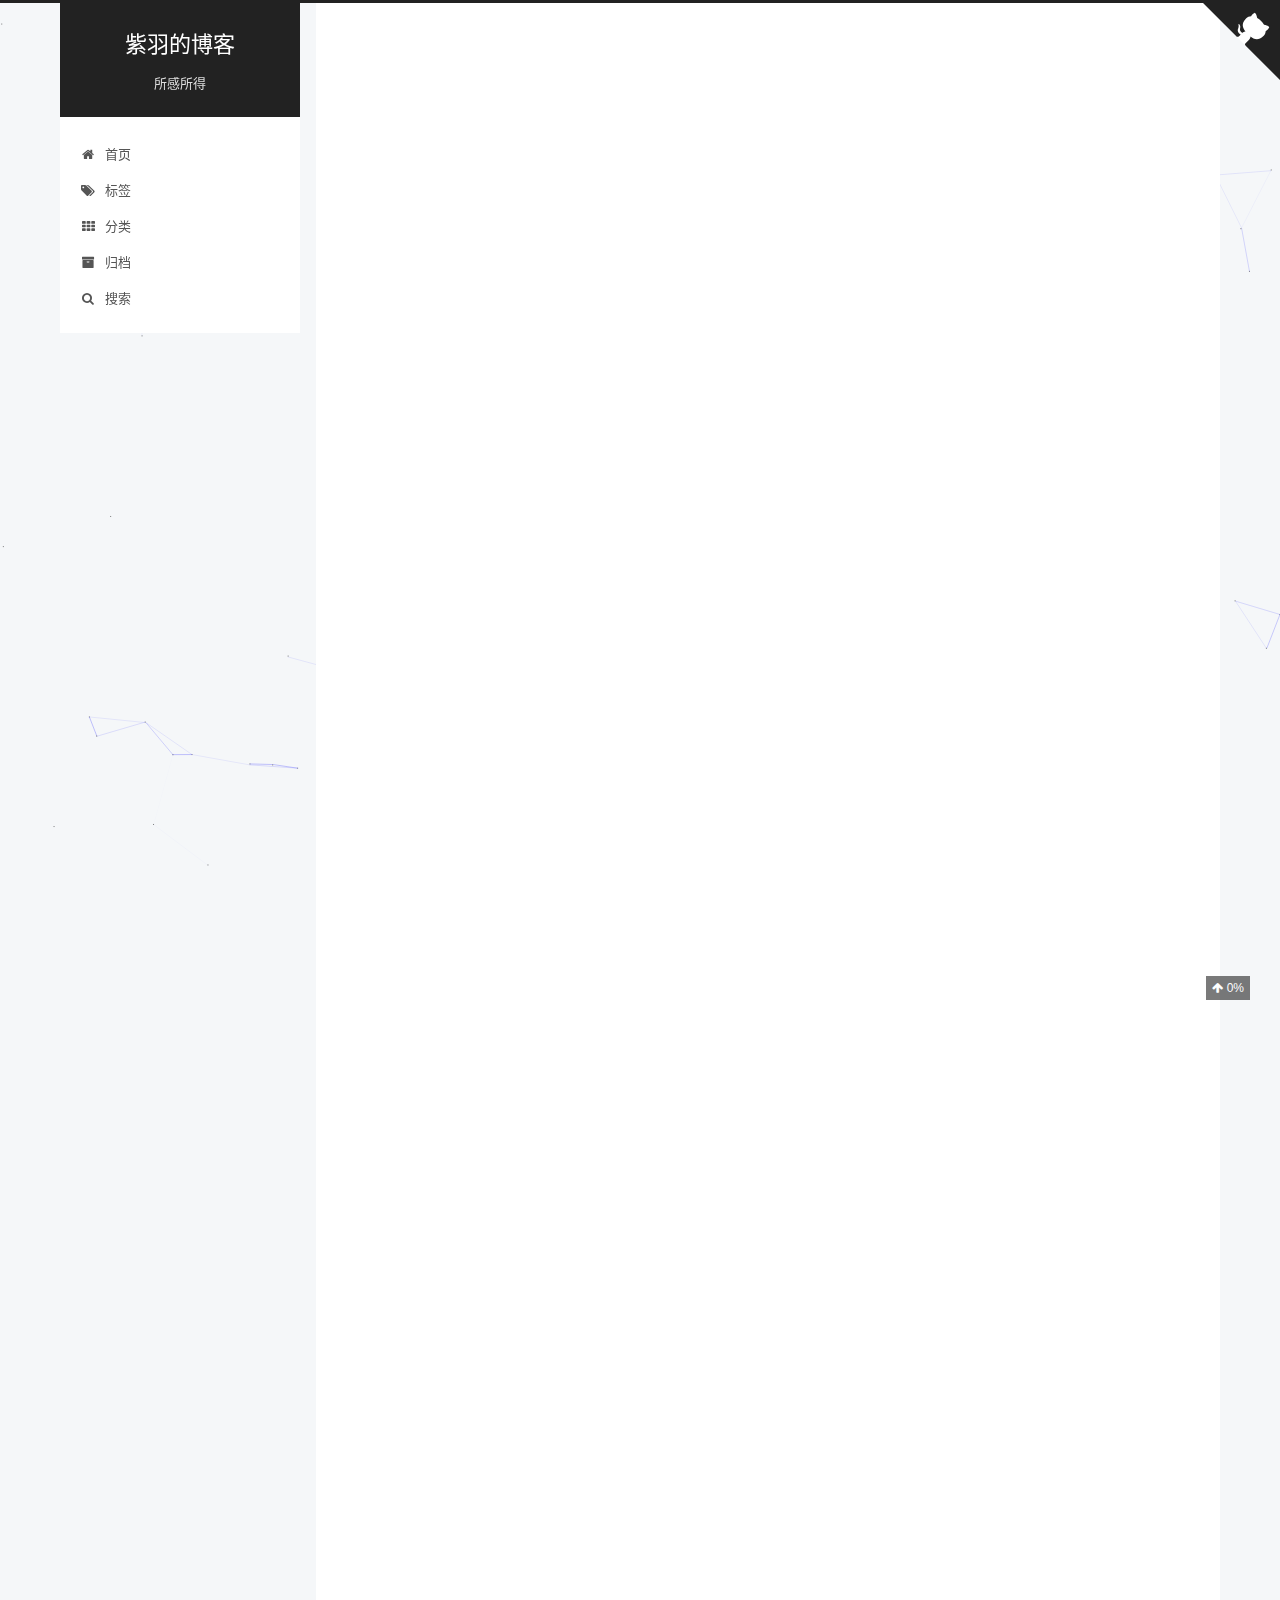
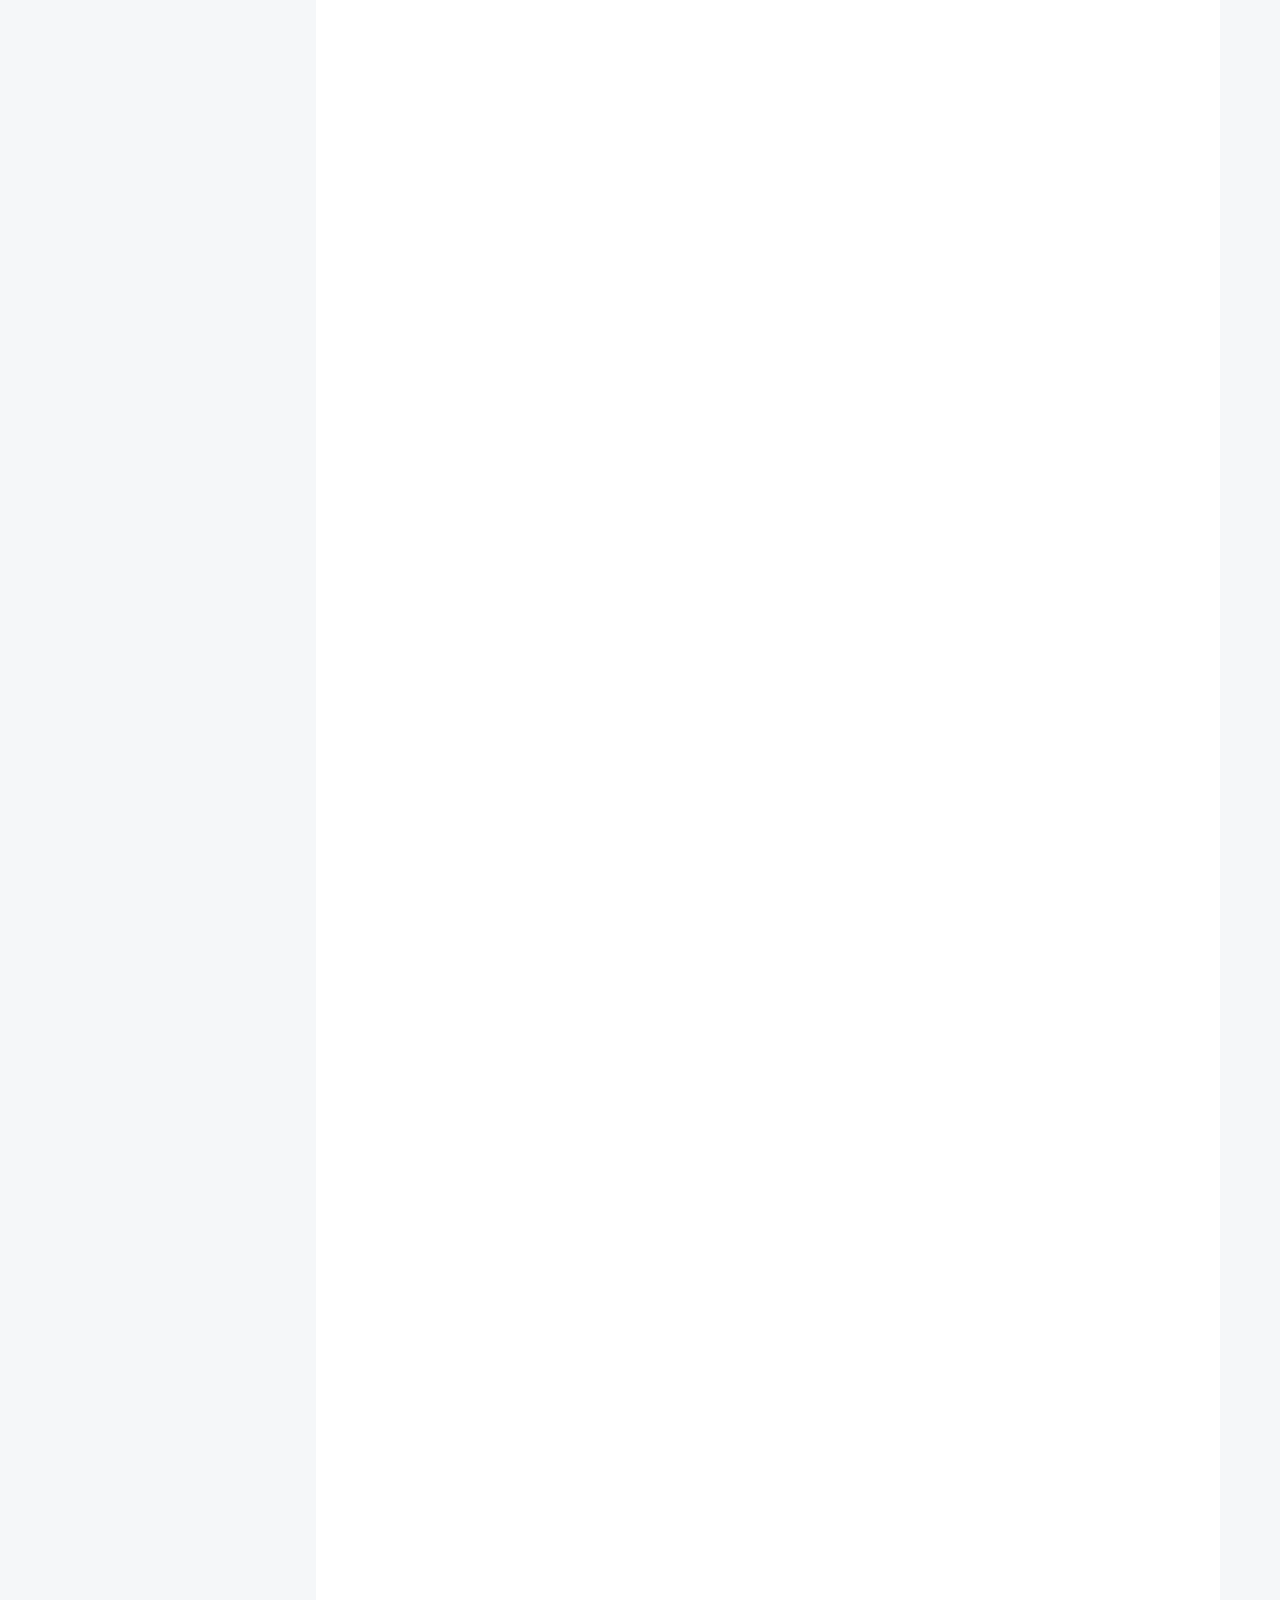
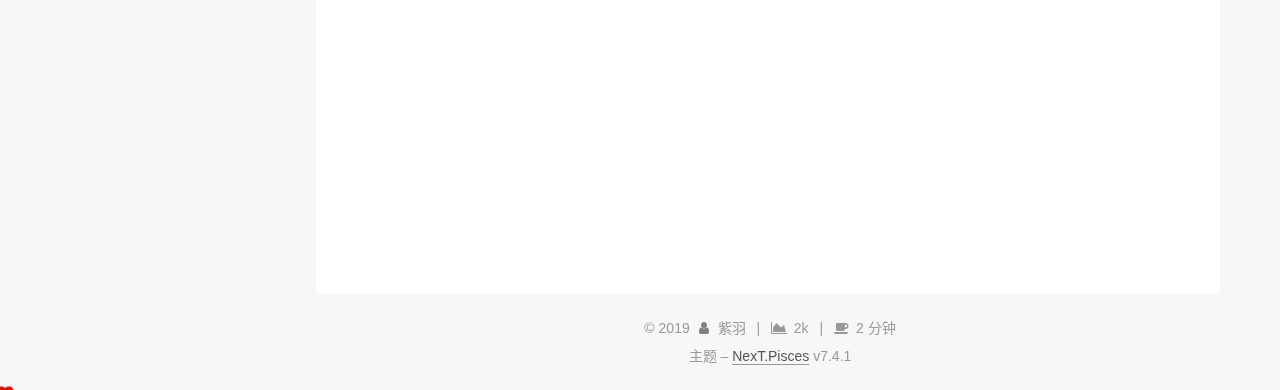
<file: 2019/10/27/database01/index.html>
<!DOCTYPE html>





<html lang="zh-CN">
<head>
  <meta charset="UTF-8">
<meta name="viewport" content="width=device-width, initial-scale=1, maximum-scale=2">
<meta name="theme-color" content="#222">
<meta name="generator" content="Hexo 3.9.0">
  <link rel="apple-touch-icon" sizes="180x180" href="/images/apple-touch-icon-next.png?v=7.4.1">
  <link rel="icon" type="image/png" sizes="32x32" href="/images/favicon32.ico?v=7.4.1">
  <link rel="icon" type="image/png" sizes="16x16" href="/images/favicon16.ico?v=7.4.1">
  <link rel="mask-icon" href="/images/logo.svg?v=7.4.1" color="#222">
  <link rel="alternate" href="/atom.xml" title="紫羽的博客" type="application/atom+xml">

<link rel="stylesheet" href="/css/main.css?v=7.4.1">


<link rel="stylesheet" href="/lib/font-awesome/css/font-awesome.min.css?v=4.7.0">
  <link rel="stylesheet" href="/lib/pace/pace-theme-bounce.min.css?v=1.0.2">
  <script src="/lib/pace/pace.min.js?v=1.0.2"></script>


<script id="hexo-configurations">
  var NexT = window.NexT || {};
  var CONFIG = {
    root: '/',
    scheme: 'Pisces',
    version: '7.4.1',
    exturl: false,
    sidebar: {"position":"left","display":"post","offset":16,"onmobile":false},
    copycode: {"enable":false,"show_result":false,"style":null},
    back2top: {"enable":true,"sidebar":false,"scrollpercent":true},
    bookmark: {"enable":false,"color":"#222","save":"auto"},
    fancybox: false,
    mediumzoom: false,
    lazyload: false,
    pangu: false,
    algolia: {
      appID: '',
      apiKey: '',
      indexName: '',
      hits: {"per_page":10},
      labels: {"input_placeholder":"Search for Posts","hits_empty":"We didn't find any results for the search: ${query}","hits_stats":"${hits} results found in ${time} ms"}
    },
    localsearch: {"enable":true,"trigger":"auto","top_n_per_article":1,"unescape":false,"preload":false},
    path: 'search.xml',
    motion: {"enable":true,"async":false,"transition":{"post_block":"fadeIn","post_header":"slideDownIn","post_body":"slideDownIn","coll_header":"slideLeftIn","sidebar":"slideUpIn"}},
    translation: {
      copy_button: '复制',
      copy_success: '复制成功',
      copy_failure: '复制失败'
    },
    sidebarPadding: 40
  };
</script>

  <meta name="description" content="大千世界，姿态各异，芸芸众生，飘飘渺渺。 数据，无处不在，从你的脑海里回忆出来的事物都可以称之为数据，经过分类，整理，可以得出不同类型的数据。数据的形式都种多样，包括文字，图像，视频，声音，图片，等等。 经过对数据的分类  整理  提炼 ，我们可以判断出自己想要预测的东西，习惯练习使自己拥有数据思维的意识。 数据库系统概述先来简单说一下数据库的4个基本概念 数据 : 描述事物的符号记录称为数据。">
<meta name="keywords" content="数据库">
<meta property="og:type" content="article">
<meta property="og:title" content="database01">
<meta property="og:url" content="https://ziyujy.github.io/2019/10/27/database01/index.html">
<meta property="og:site_name" content="紫羽的博客">
<meta property="og:description" content="大千世界，姿态各异，芸芸众生，飘飘渺渺。 数据，无处不在，从你的脑海里回忆出来的事物都可以称之为数据，经过分类，整理，可以得出不同类型的数据。数据的形式都种多样，包括文字，图像，视频，声音，图片，等等。 经过对数据的分类  整理  提炼 ，我们可以判断出自己想要预测的东西，习惯练习使自己拥有数据思维的意识。 数据库系统概述先来简单说一下数据库的4个基本概念 数据 : 描述事物的符号记录称为数据。">
<meta property="og:locale" content="zh-CN">
<meta property="og:updated_time" content="2019-10-29T15:54:41.654Z">
<meta name="twitter:card" content="summary">
<meta name="twitter:title" content="database01">
<meta name="twitter:description" content="大千世界，姿态各异，芸芸众生，飘飘渺渺。 数据，无处不在，从你的脑海里回忆出来的事物都可以称之为数据，经过分类，整理，可以得出不同类型的数据。数据的形式都种多样，包括文字，图像，视频，声音，图片，等等。 经过对数据的分类  整理  提炼 ，我们可以判断出自己想要预测的东西，习惯练习使自己拥有数据思维的意识。 数据库系统概述先来简单说一下数据库的4个基本概念 数据 : 描述事物的符号记录称为数据。">
  <link rel="canonical" href="https://ziyujy.github.io/2019/10/27/database01/">


<script id="page-configurations">
  // https://hexo.io/docs/variables.html
  CONFIG.page = {
    sidebar: "",
    isHome: false,
    isPost: true,
    isPage: false,
    isArchive: false
  };
</script>

  <title>database01 | 紫羽的博客</title>
  








  <noscript>
  <style>
  .use-motion .brand,
  .use-motion .menu-item,
  .sidebar-inner,
  .use-motion .post-block,
  .use-motion .pagination,
  .use-motion .comments,
  .use-motion .post-header,
  .use-motion .post-body,
  .use-motion .collection-header { opacity: initial; }

  .use-motion .site-title,
  .use-motion .site-subtitle {
    opacity: initial;
    top: initial;
  }

  .use-motion .logo-line-before i { left: initial; }
  .use-motion .logo-line-after i { right: initial; }
  </style>
</noscript>

</head>

<body itemscope itemtype="http://schema.org/WebPage">
  <div class="container use-motion">
    <div class="headband"></div>

    <header class="header" itemscope itemtype="http://schema.org/WPHeader">
      <div class="header-inner"><div class="site-brand-container">
  <div class="site-meta">

    <div>
      <a href="/" class="brand" rel="start">
        <span class="logo-line-before"><i></i></span>
        <span class="site-title">紫羽的博客</span>
        <span class="logo-line-after"><i></i></span>
      </a>
    </div>
        <p class="site-subtitle">所感所得</p>
      
  </div>

  <div class="site-nav-toggle">
    <div class="toggle" aria-label="切换导航栏">
      <span class="toggle-line toggle-line-first"></span>
      <span class="toggle-line toggle-line-middle"></span>
      <span class="toggle-line toggle-line-last"></span>
    </div>
  </div>
</div>


<nav class="site-nav">
  
  <ul id="menu" class="menu">
      
      
        
        
        <li class="menu-item menu-item-home">
      
    

    <a href="/" rel="section"><i class="fa fa-fw fa-home"></i>首页</a>

  </li>
      
    
      
      
        
        
        <li class="menu-item menu-item-tags">
      
    

    <a href="/tags/" rel="section"><i class="fa fa-fw fa-tags"></i>标签</a>

  </li>
      
    
      
      
        
        
        <li class="menu-item menu-item-categories">
      
    

    <a href="/categories/" rel="section"><i class="fa fa-fw fa-th"></i>分类</a>

  </li>
      
    
      
      
        
        
        <li class="menu-item menu-item-archives">
      
    

    <a href="/archives/" rel="section"><i class="fa fa-fw fa-archive"></i>归档</a>

  </li>
      
    
      <li class="menu-item menu-item-search">
        <a role="button" class="popup-trigger">
          <i class="fa fa-search fa-fw"></i>搜索
        </a>
      </li>
    
  </ul>

</nav>
  <div class="site-search">
    <div class="popup search-popup">
    <div class="search-header">
  <span class="search-icon">
    <i class="fa fa-search"></i>
  </span>
  <div class="search-input-container">
    <input autocomplete="off" autocorrect="off" autocapitalize="none"
           placeholder="搜索..." spellcheck="false"
           type="text" id="search-input">
  </div>
  <span class="popup-btn-close">
    <i class="fa fa-times-circle"></i>
  </span>
</div>
<div id="search-result"></div>

</div>
<div class="search-pop-overlay"></div>

  </div>
</div>
    </header>

    
  <div class="back-to-top">
    <i class="fa fa-arrow-up"></i>
    <span>0%</span>
  </div>

  <a href="https://github.com/ziyujy" class="github-corner" title="Follow me on GitHub" aria-label="Follow me on GitHub" rel="noopener" target="_blank"><svg width="80" height="80" viewBox="0 0 250 250" aria-hidden="true"><path d="M0,0 L115,115 L130,115 L142,142 L250,250 L250,0 Z"></path><path d="M128.3,109.0 C113.8,99.7 119.0,89.6 119.0,89.6 C122.0,82.7 120.5,78.6 120.5,78.6 C119.2,72.0 123.4,76.3 123.4,76.3 C127.3,80.9 125.5,87.3 125.5,87.3 C122.9,97.6 130.6,101.9 134.4,103.2" fill="currentColor" style="transform-origin: 130px 106px;" class="octo-arm"></path><path d="M115.0,115.0 C114.9,115.1 118.7,116.5 119.8,115.4 L133.7,101.6 C136.9,99.2 139.9,98.4 142.2,98.6 C133.8,88.0 127.5,74.4 143.8,58.0 C148.5,53.4 154.0,51.2 159.7,51.0 C160.3,49.4 163.2,43.6 171.4,40.1 C171.4,40.1 176.1,42.5 178.8,56.2 C183.1,58.6 187.2,61.8 190.9,65.4 C194.5,69.0 197.7,73.2 200.1,77.6 C213.8,80.2 216.3,84.9 216.3,84.9 C212.7,93.1 206.9,96.0 205.4,96.6 C205.1,102.4 203.0,107.8 198.3,112.5 C181.9,128.9 168.3,122.5 157.7,114.1 C157.9,116.9 156.7,120.9 152.7,124.9 L141.0,136.5 C139.8,137.7 141.6,141.9 141.8,141.8 Z" fill="currentColor" class="octo-body"></path></svg></a>


    <main class="main">
      <div class="main-inner">
        <div class="content-wrap">
            

          <div class="content">
            

  <div class="posts-expand">
      
  
  
  <article itemscope itemtype="http://schema.org/Article" class="post-block " lang="zh-CN">
    <link itemprop="mainEntityOfPage" href="https://ziyujy.github.io/2019/10/27/database01/">

    <span hidden itemprop="author" itemscope itemtype="http://schema.org/Person">
      <meta itemprop="name" content="紫羽">
      <meta itemprop="description" content="">
      <meta itemprop="image" content="/images/avatar.jpg">
    </span>

    <span hidden itemprop="publisher" itemscope itemtype="http://schema.org/Organization">
      <meta itemprop="name" content="紫羽的博客">
    </span>
      <header class="post-header">
        <h1 class="post-title" itemprop="name headline">
          
            database01
            

          
        </h1>

        <div class="post-meta">
            <span class="post-meta-item">
              <span class="post-meta-item-icon">
                <i class="fa fa-calendar-o"></i>
              </span>
              <span class="post-meta-item-text">发表于</span>

              
                
              

              <time title="创建时间：2019-10-27 10:59:12" itemprop="dateCreated datePublished" datetime="2019-10-27T10:59:12+08:00">2019-10-27</time>
            </span>
          
            

            
              <span class="post-meta-item">
                <span class="post-meta-item-icon">
                  <i class="fa fa-calendar-check-o"></i>
                </span>
                <span class="post-meta-item-text">更新于</span>
                <time title="修改时间：2019-10-29 23:54:41" itemprop="dateModified" datetime="2019-10-29T23:54:41+08:00">2019-10-29</time>
              </span>
            
          
            <span class="post-meta-item">
              <span class="post-meta-item-icon">
                <i class="fa fa-folder-o"></i>
              </span>
              <span class="post-meta-item-text">分类于</span>
              
                <span itemprop="about" itemscope itemtype="http://schema.org/Thing">
                  <a href="/categories/数据库绪论/" itemprop="url" rel="index">
                    <span itemprop="name">数据库绪论</span>
                  </a>
                </span>

                
                
              
            </span>
          

          
          <br>
            <span class="post-meta-item" title="本文字数">
              <span class="post-meta-item-icon">
                <i class="fa fa-file-word-o"></i>
              </span>
              
                <span class="post-meta-item-text">本文字数：</span>
              
              <span>1.4k</span>
            </span>
          
            <span class="post-meta-item" title="阅读时长">
              <span class="post-meta-item-icon">
                <i class="fa fa-clock-o"></i>
              </span>
              
                <span class="post-meta-item-text">阅读时长 &asymp;</span>
              
              <span>1 分钟</span>
            </span>
          

        </div>
      </header>

    
    
    
    <div class="post-body" itemprop="articleBody">

      
        <p>大千世界，姿态各异，芸芸众生，飘飘渺渺。</p>
<p>数据，无处不在，从你的脑海里回忆出来的事物都可以称之为数据，经过分类，整理，可以得出不同类型的数据。数据的形式都种多样，包括文字，图像，视频，声音，图片，等等。</p>
<p>经过对数据的<em>分类</em>  <em>整理</em>  <em>提炼</em> ，我们可以判断出自己想要预测的东西，习惯练习使自己拥有数据思维的意识。</p>
<h1 id="数据库系统概述"><a href="#数据库系统概述" class="headerlink" title="数据库系统概述"></a>数据库系统概述</h1><h2 id="先来简单说一下数据库的4个基本概念"><a href="#先来简单说一下数据库的4个基本概念" class="headerlink" title="先来简单说一下数据库的4个基本概念"></a>先来简单说一下数据库的4个基本概念</h2><ol>
<li><p>数据</p>
<p>: 描述事物的符号记录称为数据。</p>
</li>
<li><p>数据库（<em>DB</em>）</p>
<p>: 数据库是长期存储在计算机内、有组织的、可共享的大量数据的集合。数据库中的数据按一定的数据模型组织、描述和储存，具有较小的冗余度、较高的数据独立性和易扩展性，并可为各种用户共享。</p>
</li>
<li><p>数据库管理系统(<em>DBMS</em>)</p>
<p>: 数据库管理系统将数据科学地组织和存储起来，高效的获取和维护数据。数据库管理系统是位于用户与操作系统之间的一层数据管理软件。数据库管理系统和操作系统一样是计算机的基础软件，也是一个大型复杂的软件系统。</p>
<p>主要功能包括：</p>
<ul>
<li>数据定义功能（数据定义语言DDL）</li>
<li>数据组织，存储和管理</li>
<li>数据操纵功能（数据操纵语言DML）</li>
<li>数据库的事务管理和运行管理</li>
<li>数据库的建立和维护功能</li>
<li>其他功能（通信功能、 数据转换功能、 互访和互操作功能）</li>
</ul>
</li>
<li><p>数据库系统(<em>DBS</em>)</p>
<p>: 数据库系统是由数据库、数据库管理系统(及其应用开发工具)、应用程序和数据库管理员（<em>DBA</em>）组成的存储、管理、处理和维护数据的系统。</p>
</li>
</ol>
<h2 id="数据管理技术的产生和发展"><a href="#数据管理技术的产生和发展" class="headerlink" title="数据管理技术的产生和发展"></a>数据管理技术的产生和发展</h2><p>在应用需求的推动下，在计算机硬件、软件发展的基础上，数据管理技术大致经历了人工管理、文件系统、数据库系统三个阶段，这三个阶段的特点以及区别如下所示：</p>
<table>
<thead>
<tr>
<th align="center"></th>
<th align="center">人工管理阶段（20世纪50年代中期以前）</th>
<th align="center">文件系统阶段（20世纪50年代后期到60年代中期）</th>
<th align="center">数据库系统阶段（20世纪60年代后期）</th>
</tr>
</thead>
<tbody><tr>
<td align="center">应用背景</td>
<td align="center">科学计算</td>
<td align="center">科学计算、数据管理</td>
<td align="center">大规模数据管理</td>
</tr>
<tr>
<td align="center">硬件背景</td>
<td align="center">无直接存取存储设备</td>
<td align="center">磁盘、磁鼓</td>
<td align="center">大容量磁盘、磁盘阵列</td>
</tr>
<tr>
<td align="center">软件背景</td>
<td align="center">没有操作系统</td>
<td align="center">有文件系统</td>
<td align="center">有数据库管理系统</td>
</tr>
<tr>
<td align="center">处理方式</td>
<td align="center">批处理</td>
<td align="center">联机实时处理、批处理</td>
<td align="center">联机实时处理、分步处理、批处理</td>
</tr>
<tr>
<td align="center">数据的管理者</td>
<td align="center">用户（程序员）</td>
<td align="center">文件系统</td>
<td align="center">数据库管理系统</td>
</tr>
<tr>
<td align="center">数据面向的对象</td>
<td align="center">某一应用程序</td>
<td align="center">某一应用</td>
<td align="center">现实世界（一个部门、企业、跨国组织等）</td>
</tr>
<tr>
<td align="center">数据的共享程度</td>
<td align="center">无共享，冗余度极大</td>
<td align="center">共享性差。冗余度大</td>
<td align="center">共享性高，冗余度小</td>
</tr>
<tr>
<td align="center">数据的独立性</td>
<td align="center">不独立，完全依赖于程序</td>
<td align="center">独立性差</td>
<td align="center">具有高度的物理独立性和一定的逻辑独立性</td>
</tr>
<tr>
<td align="center">数据的结构化</td>
<td align="center">无结构</td>
<td align="center">记录内有结构，整体无结构</td>
<td align="center">整体结构化，用数据模型描述</td>
</tr>
<tr>
<td align="center">数据控制能力</td>
<td align="center">应用程序自己控制</td>
<td align="center">应用程序自己控制</td>
<td align="center">由数据库管理系统提供数据安全性、完整性、并发控制和恢复能力</td>
</tr>
</tbody></table>
<p>可以总结出数据库系统的特点，</p>
<h6 id="数据库系统的特点："><a href="#数据库系统的特点：" class="headerlink" title="数据库系统的特点："></a>数据库系统的特点：</h6><ol>
<li>数据结构化—–数据库系统实现整体数据的结构化，这是数据库的主要特征之一，也是数据库系统与文件系统的本质区别。</li>
<li>数据的共享性高、冗余度低且易扩充</li>
<li>数据独立性高</li>
<li>数据由数据库管理系统统一管理和控制</li>
</ol>
<h1 id="数据模型"><a href="#数据模型" class="headerlink" title="数据模型"></a>数据模型</h1><p>模型是我们了解现实世界的一种简要工具，逼真的模型可以刻画出事物的本质特征。</p>
<p>数据模型是数据库系统的核心和基础。</p>
<p>可以大致将数据模型分为两大类：</p>
<h5 id="第一类：-概念模型"><a href="#第一类：-概念模型" class="headerlink" title="第一类： 概念模型"></a>第一类： 概念模型</h5><blockquote>
<p>也称信息模型，是按照用户的观点来对数据和信息建模，主要用于数据库设计。</p>
</blockquote>
<h5 id="第二类：-逻辑模型与物理模型"><a href="#第二类：-逻辑模型与物理模型" class="headerlink" title="第二类： 逻辑模型与物理模型"></a>第二类： 逻辑模型与物理模型</h5><blockquote>
<p>逻辑模型主要包括层次模型、网状模型、关系模型等，它是按照计算机系统的观点对数据建模；</p>
<p>物理模型是对数据最底层的抽象，它更多的是描述数据在计算机内部的表示方法与存储方式。</p>
</blockquote>

    </div>

    
    
    
        
      
        <div class="reward-container">
  <div>求大佬赏饭</div>
  <button disable="enable" onclick="var qr = document.getElementById(&quot;qr&quot;); qr.style.display = (qr.style.display === 'none') ? 'block' : 'none';">
    打赏
  </button>
  <div id="qr" style="display: none;">

  </div>
</div>

      

      <footer class="post-footer">
          
            
          
          <div class="post-tags">
            
              <a href="/tags/数据库/" rel="tag"># 数据库</a>
            
          </div>
        

        

          <div class="post-nav">
            <div class="post-nav-next post-nav-item">
              
                <a href="/2019/10/17/hello-world/" rel="next" title="欢迎来到紫羽的博客">
                  <i class="fa fa-chevron-left"></i> 欢迎来到紫羽的博客
                </a>
              
            </div>

            <span class="post-nav-divider"></span>

            <div class="post-nav-prev post-nav-item">
              
            </div>
          </div>
        
      </footer>
    
  </article>
  
  
  

  </div>


          </div>
          

        </div>
          
  
  <div class="toggle sidebar-toggle">
    <span class="toggle-line toggle-line-first"></span>
    <span class="toggle-line toggle-line-middle"></span>
    <span class="toggle-line toggle-line-last"></span>
  </div>

  <aside class="sidebar">
    <div class="sidebar-inner">
        
        
        
        
      

      <ul class="sidebar-nav motion-element">
        <li class="sidebar-nav-toc">
          文章目录
        </li>
        <li class="sidebar-nav-overview">
          站点概览
        </li>
      </ul>

      <!--noindex-->
      <div class="post-toc-wrap sidebar-panel">
          <div class="post-toc motion-element"><ol class="nav"><li class="nav-item nav-level-1"><a class="nav-link" href="#数据库系统概述"><span class="nav-number">1.</span> <span class="nav-text">数据库系统概述</span></a><ol class="nav-child"><li class="nav-item nav-level-2"><a class="nav-link" href="#先来简单说一下数据库的4个基本概念"><span class="nav-number">1.1.</span> <span class="nav-text">先来简单说一下数据库的4个基本概念</span></a></li><li class="nav-item nav-level-2"><a class="nav-link" href="#数据管理技术的产生和发展"><span class="nav-number">1.2.</span> <span class="nav-text">数据管理技术的产生和发展</span></a><ol class="nav-child"><li class="nav-item nav-level-6"><a class="nav-link" href="#数据库系统的特点："><span class="nav-number">1.2.0.0.0.1.</span> <span class="nav-text">数据库系统的特点：</span></a></li></ol></li></ol></li></ol></li></ol></li></ol></li><li class="nav-item nav-level-1"><a class="nav-link" href="#数据模型"><span class="nav-number">2.</span> <span class="nav-text">数据模型</span></a><ol class="nav-child"><li class="nav-item nav-level-5"><a class="nav-link" href="#第一类：-概念模型"><span class="nav-number">2.0.0.0.1.</span> <span class="nav-text">第一类： 概念模型</span></a></li><li class="nav-item nav-level-5"><a class="nav-link" href="#第二类：-逻辑模型与物理模型"><span class="nav-number">2.0.0.0.2.</span> <span class="nav-text">第二类： 逻辑模型与物理模型</span></a></li></ol></li></ol></li></ol></li></ol></li></ol></div>
        
      </div>
      <!--/noindex-->

      <div class="site-overview-wrap sidebar-panel">
        <div class="site-author motion-element" itemprop="author" itemscope itemtype="http://schema.org/Person">
    <img class="site-author-image" itemprop="image"
      src="/images/avatar.jpg"
      alt="紫羽">
  <p class="site-author-name" itemprop="name">紫羽</p>
  <div class="site-description" itemprop="description"></div>
</div>
<div class="site-state-wrap motion-element">
  <nav class="site-state">
      <div class="site-state-item site-state-posts">
        
          <a href="/archives/">
        
          <span class="site-state-item-count">3</span>
          <span class="site-state-item-name">日志</span>
        </a>
      </div>
    
      
      
      <div class="site-state-item site-state-categories">
        
        <span class="site-state-item-count">1</span>
        <span class="site-state-item-name">分类</span>
        
      </div>
    
      
      
      <div class="site-state-item site-state-tags">
        
        <span class="site-state-item-count">3</span>
        <span class="site-state-item-name">标签</span>
        
      </div>
    
  </nav>
</div>
  <div class="feed-link motion-element">
    <a href="/atom.xml" rel="alternate">
      <i class="fa fa-rss"></i>RSS
    </a>
  </div>
  <div class="links-of-author motion-element">
      <span class="links-of-author-item">
      
      
        
      
      
        
      
        <a href="https://github.com/ziyujy" title="GitHub &rarr; https://github.com/ziyujy" rel="noopener" target="_blank"><i class="fa fa-fw fa-github"></i>GitHub</a>
      </span>
    
  </div>



      </div>

    </div>
  </aside>
  <div id="sidebar-dimmer"></div>


      </div>
    </main>

    <footer class="footer">
      <div class="footer-inner">
        

<div class="copyright">
  &copy; 
  <span itemprop="copyrightYear">2019</span>
  <span class="with-love">
    <i class="fa fa-user"></i>
  </span>
  <span class="author" itemprop="copyrightHolder">紫羽</span>
    <span class="post-meta-divider">|</span>
    <span class="post-meta-item-icon">
      <i class="fa fa-area-chart"></i>
    </span>
    <span title="站点总字数">2k</span>
    <span class="post-meta-divider">|</span>
    <span class="post-meta-item-icon">
      <i class="fa fa-coffee"></i>
    </span>
    <span title="站点阅读时长">2 分钟</span>
</div>
  <div class="theme-info">
      
    主题 – <a href="https://pisces.theme-next.org" class="theme-link" rel="noopener" target="_blank">NexT.Pisces</a> v7.4.1
  </div>

        












        
      </div>
    </footer>
  </div>

  
    
  
  <script color='0,0,255' opacity='0.5' zIndex='-1' count='99' src="/lib/canvas-nest/canvas-nest.min.js"></script>
  <script src="/lib/anime.min.js?v=3.1.0"></script>
  <script src="/lib/velocity/velocity.min.js?v=1.2.1"></script>
  <script src="/lib/velocity/velocity.ui.min.js?v=1.2.1"></script>
<script src="/js/utils.js?v=7.4.1"></script><script src="/js/motion.js?v=7.4.1"></script>
<script src="/js/schemes/pisces.js?v=7.4.1"></script>
<script src="/js/next-boot.js?v=7.4.1"></script>



  








  <script src="/js/local-search.js?v=7.4.1"></script>














  

  

  

  
  
  
  
  
  

  <script type="text/javascript" src="/js/love.js"></script>

  
  
</body>
</html>
</file>
<file: css/main.css>
html {
  line-height: 1.15; /* 1 */
  -webkit-text-size-adjust: 100%; /* 2 */
}
body {
  margin: 0;
}
main {
  display: block;
}
h1 {
  font-size: 2em;
  margin: 0.67em 0;
}
hr {
  box-sizing: content-box; /* 1 */
  height: 0; /* 1 */
  overflow: visible; /* 2 */
}
pre {
  font-family: monospace, monospace; /* 1 */
  font-size: 1em; /* 2 */
}
a {
  background: transparent;
}
abbr[title] {
  border-bottom: none; /* 1 */
  text-decoration: underline; /* 2 */
  text-decoration: underline dotted; /* 2 */
}
b,
strong {
  font-weight: bolder;
}
code,
kbd,
samp {
  font-family: monospace, monospace; /* 1 */
  font-size: 1em; /* 2 */
}
small {
  font-size: 80%;
}
sub,
sup {
  font-size: 75%;
  line-height: 0;
  position: relative;
  vertical-align: baseline;
}
sub {
  bottom: -0.25em;
}
sup {
  top: -0.5em;
}
img {
  border-style: none;
}
button,
input,
optgroup,
select,
textarea {
  font-family: inherit; /* 1 */
  font-size: 100%; /* 1 */
  line-height: 1.15; /* 1 */
  margin: 0; /* 2 */
}
button,
input {
/* 1 */
  overflow: visible;
}
button,
select {
/* 1 */
  text-transform: none;
}
button,
[type='button'],
[type='reset'],
[type='submit'] {
  -webkit-appearance: button;
}
button::-moz-focus-inner,
[type='button']::-moz-focus-inner,
[type='reset']::-moz-focus-inner,
[type='submit']::-moz-focus-inner {
  border-style: none;
  padding: 0;
}
button:-moz-focusring,
[type='button']:-moz-focusring,
[type='reset']:-moz-focusring,
[type='submit']:-moz-focusring {
  outline: 1px dotted ButtonText;
}
fieldset {
  padding: 0.35em 0.75em 0.625em;
}
legend {
  box-sizing: border-box; /* 1 */
  color: inherit; /* 2 */
  display: table; /* 1 */
  max-width: 100%; /* 1 */
  padding: 0; /* 3 */
  white-space: normal; /* 1 */
}
progress {
  vertical-align: baseline;
}
textarea {
  overflow: auto;
}
[type='checkbox'],
[type='radio'] {
  box-sizing: border-box; /* 1 */
  padding: 0; /* 2 */
}
[type='number']::-webkit-inner-spin-button,
[type='number']::-webkit-outer-spin-button {
  height: auto;
}
[type='search'] {
  outline-offset: -2px; /* 2 */
  -webkit-appearance: textfield; /* 1 */
}
[type='search']::-webkit-search-decoration {
  -webkit-appearance: none;
}
::-webkit-file-upload-button {
  font: inherit; /* 2 */
  -webkit-appearance: button; /* 1 */
}
details {
  display: block;
}
summary {
  display: list-item;
}
template {
  display: none;
}
[hidden] {
  display: none;
}
::selection {
  background: #262a30;
  color: #fff;
}
html,
body {
  height: 100%;
}
body {
  background: #f5f7f9;
  color: #555;
  font-family: 'Lato', "PingFang SC", "Microsoft YaHei", sans-serif;
  font-size: 1em;
  line-height: 2;
}
@media (max-width: 991px) {
  body {
    padding-left: 0 !important;
    padding-right: 0 !important;
  }
}
h1,
h2,
h3,
h4,
h5,
h6 {
  font-family: 'Lato', "PingFang SC", "Microsoft YaHei", sans-serif;
  font-weight: bold;
  line-height: 1.5;
  margin: 20px 0 15px;
  padding: 0;
}
h1 {
  font-size: 1.5em;
}
h2 {
  font-size: 1.375em;
}
h3 {
  font-size: 1.25em;
}
h4 {
  font-size: 1.125em;
}
h5 {
  font-size: 1em;
}
h6 {
  font-size: 0.875em;
}
p {
  margin: 0 0 20px 0;
}
a,
span.exturl {
  overflow-wrap: break-word;
  word-wrap: break-word;
  border-bottom: 1px solid #999;
  color: #555;
  outline: 0;
  text-decoration: none;
  cursor: pointer;
}
a:hover,
span.exturl:hover {
  border-bottom-color: #222;
  color: #222;
}
iframe,
img,
video {
  display: block;
  margin-left: auto;
  margin-right: auto;
  max-width: 100%;
}
hr {
  background-color: #ddd;
  background-image: repeating-linear-gradient(-45deg, #fff, #fff 4px, transparent 4px, transparent 8px);
  border: 0;
  height: 3px;
  margin: 40px 0;
}
blockquote {
  border-left: 4px solid #ddd;
  color: #666;
  margin: 0;
  padding: 0 15px;
}
blockquote cite::before {
  content: '-';
  padding: 0 5px;
}
dt {
  font-weight: 700;
}
dd {
  margin: 0;
  padding: 0;
}
kbd {
  background-color: #f5f5f5;
  background-image: linear-gradient(#eee, #fff, #eee);
  border: 1px solid #ccc;
  border-radius: 0.2em;
  box-shadow: 0.1em 0.1em 0.2em rgba(0,0,0,0.1);
  font-family: inherit;
  padding: 0.1em 0.3em;
  white-space: nowrap;
}
.table-container {
  -webkit-overflow-scrolling: touch;
  overflow: auto;
}
table {
  border-collapse: collapse;
  border-spacing: 0;
  font-size: 0.875em;
  margin: 0 0 20px 0;
  width: 100%;
}
table > tbody > tr:nth-of-type(odd) {
  background: #f9f9f9;
}
table > tbody > tr:hover {
  background: #f5f5f5;
}
caption,
th,
td {
  font-weight: normal;
  padding: 8px;
  text-align: left;
  vertical-align: middle;
}
th,
td {
  border: 1px solid #ddd;
  border-bottom: 3px solid #ddd;
}
th {
  font-weight: 700;
  padding-bottom: 10px;
}
td {
  border-bottom-width: 1px;
}
.btn {
  background: #fff;
  border: 2px solid #555;
  border-radius: 2px;
  color: #555;
  display: inline-block;
  font-size: 0.875em;
  line-height: 2;
  padding: 0 20px;
  text-decoration: none;
  transition-property: background-color;
  transition-delay: 0s;
  transition-duration: 0.2s;
  transition-timing-function: ease-in-out;
}
.btn:hover {
  background: #222;
  border-color: #222;
  color: #fff;
}
.btn + .btn {
  margin: 0 0 8px 8px;
}
.btn .fa-fw {
  text-align: left;
  width: 1.285714285714286em;
}
.toggle {
  line-height: 0;
}
.toggle .toggle-line {
  background: #fff;
  display: inline-block;
  height: 2px;
  left: 0;
  position: relative;
  top: 0;
  transition: all 0.4s;
  vertical-align: top;
  width: 100%;
}
.toggle .toggle-line:not(:first-child) {
  margin-top: 3px;
}
.toggle.toggle-arrow .toggle-line-first {
  left: 50%;
  top: 2px;
  transform: rotate(45deg);
  width: 50%;
}
.toggle.toggle-arrow .toggle-line-middle {
  left: 2px;
  width: 90%;
}
.toggle.toggle-arrow .toggle-line-last {
  left: 50%;
  top: -2px;
  transform: rotate(-45deg);
  width: 50%;
}
.toggle.toggle-close .toggle-line-first {
  transform: rotate(-45deg);
  top: 5px;
}
.toggle.toggle-close .toggle-line-middle {
  opacity: 0;
}
.toggle.toggle-close .toggle-line-last {
  transform: rotate(45deg);
  top: -5px;
}
pre,
.highlight {
  background: #f7f7f7;
  color: #4d4d4c;
  line-height: 1.6;
  margin: 0 auto 20px;
}
pre,
code {
  font-family: consolas, Menlo, monospace, "PingFang SC", "Microsoft YaHei";
}
code {
  background: #eee;
  border-radius: 3px;
  color: #555;
  padding: 2px 4px;
  overflow-wrap: break-word;
  word-wrap: break-word;
}
pre {
  overflow: auto;
  padding: 10px;
}
pre code {
  background: none;
  color: #4d4d4c;
  font-size: 0.875em;
  padding: 0;
  text-shadow: none;
}
.highlight *::selection {
  background: #d6d6d6;
}
.highlight pre {
  border: 0;
  margin: 0;
  padding: 10px 0;
}
.highlight table {
  border: 0;
  margin: 0;
  width: auto;
}
.highlight td {
  border: 0;
  padding: 0;
}
.highlight figcaption {
  background: #eee;
  color: #4d4d4c;
  line-height: 1em;
  margin: 0;
  padding: 0.5em;
}
.highlight figcaption::before,
.highlight figcaption::after {
  content: ' ';
  display: table;
}
.highlight figcaption::after {
  clear: both;
}
.highlight figcaption a {
  color: #4d4d4c;
  float: right;
}
.highlight figcaption a:hover {
  border-bottom-color: #4d4d4c;
}
.highlight .gutter pre {
  background: #eff2f3;
  color: #869194;
  padding-left: 10px;
  padding-right: 10px;
  text-align: right;
}
.highlight .code pre {
  background: #f7f7f7;
  padding-left: 10px;
  width: 100%;
}
.gutter {
  -moz-user-select: none;
  -ms-user-select: none;
  -webkit-user-select: none;
  user-select: none;
}
.gist table {
  width: auto;
}
.gist table td {
  border: 0;
}
pre .deletion {
  background: #fdd;
}
pre .addition {
  background: #dfd;
}
pre .meta {
  color: #eab700;
  -moz-user-select: none;
  -ms-user-select: none;
  -webkit-user-select: none;
  user-select: none;
}
pre .comment {
  color: #8e908c;
}
pre .variable,
pre .attribute,
pre .tag,
pre .name,
pre .regexp,
pre .ruby .constant,
pre .xml .tag .title,
pre .xml .pi,
pre .xml .doctype,
pre .html .doctype,
pre .css .id,
pre .css .class,
pre .css .pseudo {
  color: #c82829;
}
pre .number,
pre .preprocessor,
pre .built_in,
pre .builtin-name,
pre .literal,
pre .params,
pre .constant,
pre .command {
  color: #f5871f;
}
pre .ruby .class .title,
pre .css .rules .attribute,
pre .string,
pre .symbol,
pre .value,
pre .inheritance,
pre .header,
pre .ruby .symbol,
pre .xml .cdata,
pre .special,
pre .formula {
  color: #718c00;
}
pre .title,
pre .css .hexcolor {
  color: #3e999f;
}
pre .function,
pre .python .decorator,
pre .python .title,
pre .ruby .function .title,
pre .ruby .title .keyword,
pre .perl .sub,
pre .javascript .title,
pre .coffeescript .title {
  color: #4271ae;
}
pre .keyword,
pre .javascript .function {
  color: #8959a8;
}
.blockquote-center {
  border-left: none;
  margin: 40px 0;
  padding: 0;
  position: relative;
  text-align: center;
}
.blockquote-center::before,
.blockquote-center::after {
  background-repeat: no-repeat;
  background-size: 22px 22px;
  content: ' ';
  display: block;
  height: 24px;
  opacity: 0.2;
  position: absolute;
  width: 100%;
}
.blockquote-center::before {
  background-image: url("../images/quote-l.svg");
  background-position: 0 -6px;
  border-top: 1px solid #ccc;
  top: -20px;
}
.blockquote-center::after {
  background-image: url("../images/quote-r.svg");
  background-position: 100% 8px;
  border-bottom: 1px solid #ccc;
  bottom: -20px;
}
.blockquote-center p,
.blockquote-center div {
  text-align: center;
}
.post-body .group-picture img {
  border: 0;
  margin: 0 auto;
  padding: 0 3px;
}
.post-body .group-picture-row {
  margin-bottom: 6px;
  overflow: hidden;
}
.post-body .group-picture-column {
  float: left;
  margin-bottom: 10px;
}
.post-body .label {
  display: inline;
  padding: 0 2px;
}
.post-body .label.default {
  background: #f0f0f0;
}
.post-body .label.primary {
  background: #efe6f7;
}
.post-body .label.info {
  background: #e5f2f8;
}
.post-body .label.success {
  background: #e7f4e9;
}
.post-body .label.warning {
  background: #fcf6e1;
}
.post-body .label.danger {
  background: #fae8eb;
}
.post-body .tabs {
  margin-bottom: 20px;
}
.post-body .tabs,
.tabs-comment {
  display: block;
  padding-top: 10px;
  position: relative;
}
.post-body .tabs ul.nav-tabs,
.tabs-comment ul.nav-tabs {
  display: flex;
  flex-wrap: wrap;
  margin: 0;
  margin-bottom: -1px;
  padding: 0;
}
@media (max-width: 413px) {
  .post-body .tabs ul.nav-tabs,
  .tabs-comment ul.nav-tabs {
    display: block;
    margin-bottom: 5px;
  }
}
.post-body .tabs ul.nav-tabs li.tab,
.tabs-comment ul.nav-tabs li.tab {
  background: #fff;
  border-bottom: 1px solid #ddd;
  border-left: 1px solid transparent;
  border-right: 1px solid transparent;
  border-top: 3px solid transparent;
  flex-grow: 1;
  list-style-type: none;
}
@media (max-width: 413px) {
  .post-body .tabs ul.nav-tabs li.tab,
  .tabs-comment ul.nav-tabs li.tab {
    border-bottom: 1px solid transparent;
    border-left: 3px solid transparent;
    border-right: 1px solid transparent;
    border-top: 1px solid transparent;
  }
}
.post-body .tabs ul.nav-tabs li.tab a,
.tabs-comment ul.nav-tabs li.tab a {
  border-bottom: initial;
  display: block;
  line-height: 1.8em;
  outline: 0;
  padding: 0.25em 0.75em;
  text-align: center;
  transition-delay: 0s;
  transition-duration: 0.2s;
  transition-timing-function: ease-out;
}
.post-body .tabs ul.nav-tabs li.tab a i,
.tabs-comment ul.nav-tabs li.tab a i {
  width: 1.285714285714286em;
}
.post-body .tabs ul.nav-tabs li.tab.active,
.tabs-comment ul.nav-tabs li.tab.active {
  border-bottom: 1px solid transparent;
  border-left: 1px solid #ddd;
  border-right: 1px solid #ddd;
  border-top: 3px solid #fc6423;
}
@media (max-width: 413px) {
  .post-body .tabs ul.nav-tabs li.tab.active,
  .tabs-comment ul.nav-tabs li.tab.active {
    border-bottom: 1px solid #ddd;
    border-left: 3px solid #fc6423;
    border-right: 1px solid #ddd;
    border-top: 1px solid #ddd;
  }
}
.post-body .tabs ul.nav-tabs li.tab.active a,
.tabs-comment ul.nav-tabs li.tab.active a {
  color: #555;
  cursor: default;
}
.post-body .tabs .tab-content .tab-pane,
.tabs-comment .tab-content .tab-pane {
  border: 1px solid #ddd;
  padding: 20px 20px 0 20px;
}
.post-body .tabs .tab-content .tab-pane:not(.active),
.tabs-comment .tab-content .tab-pane:not(.active) {
  display: none;
}
.post-body .tabs .tab-content .tab-pane.active,
.tabs-comment .tab-content .tab-pane.active {
  display: block;
}
.post-body .note {
  margin-bottom: 20px;
  padding: 15px;
  position: relative;
  border: 1px solid #eee;
  border-left-width: 5px;
  border-radius: 3px;
}
.post-body .note h2,
.post-body .note h3,
.post-body .note h4,
.post-body .note h5,
.post-body .note h6 {
  margin-top: 0;
  border-bottom: initial;
  margin-bottom: 0;
  padding-top: 0;
}
.post-body .note p:first-child,
.post-body .note ul:first-child,
.post-body .note ol:first-child,
.post-body .note table:first-child,
.post-body .note pre:first-child,
.post-body .note blockquote:first-child,
.post-body .note img:first-child {
  margin-top: 0;
}
.post-body .note p:last-child,
.post-body .note ul:last-child,
.post-body .note ol:last-child,
.post-body .note table:last-child,
.post-body .note pre:last-child,
.post-body .note blockquote:last-child,
.post-body .note img:last-child {
  margin-bottom: 0;
}
.post-body .note.default {
  border-left-color: #777;
}
.post-body .note.default h2,
.post-body .note.default h3,
.post-body .note.default h4,
.post-body .note.default h5,
.post-body .note.default h6 {
  color: #777;
}
.post-body .note.primary {
  border-left-color: #6f42c1;
}
.post-body .note.primary h2,
.post-body .note.primary h3,
.post-body .note.primary h4,
.post-body .note.primary h5,
.post-body .note.primary h6 {
  color: #6f42c1;
}
.post-body .note.info {
  border-left-color: #428bca;
}
.post-body .note.info h2,
.post-body .note.info h3,
.post-body .note.info h4,
.post-body .note.info h5,
.post-body .note.info h6 {
  color: #428bca;
}
.post-body .note.success {
  border-left-color: #5cb85c;
}
.post-body .note.success h2,
.post-body .note.success h3,
.post-body .note.success h4,
.post-body .note.success h5,
.post-body .note.success h6 {
  color: #5cb85c;
}
.post-body .note.warning {
  border-left-color: #f0ad4e;
}
.post-body .note.warning h2,
.post-body .note.warning h3,
.post-body .note.warning h4,
.post-body .note.warning h5,
.post-body .note.warning h6 {
  color: #f0ad4e;
}
.post-body .note.danger {
  border-left-color: #d9534f;
}
.post-body .note.danger h2,
.post-body .note.danger h3,
.post-body .note.danger h4,
.post-body .note.danger h5,
.post-body .note.danger h6 {
  color: #d9534f;
}
.pagination .prev,
.pagination .next,
.pagination .page-number,
.pagination .space {
  display: inline-block;
  margin: 0 10px;
  padding: 0 11px;
  position: relative;
  top: -1px;
}
@media (max-width: 767px) {
  .pagination .prev,
  .pagination .next,
  .pagination .page-number,
  .pagination .space {
    margin: 0 5px;
  }
}
.pagination {
  border-top: 1px solid #eee;
  margin: 120px 0 0;
  text-align: center;
}
.pagination .prev,
.pagination .next,
.pagination .page-number {
  border-bottom: 0;
  border-top: 1px solid #eee;
  transition-property: border-color;
  transition-delay: 0s;
  transition-duration: 0.2s;
  transition-timing-function: ease-in-out;
}
.pagination .prev:hover,
.pagination .next:hover,
.pagination .page-number:hover {
  border-top-color: #222;
}
.pagination .space {
  margin: 0;
  padding: 0;
}
.pagination .prev {
  margin-left: 0;
}
.pagination .next {
  margin-right: 0;
}
.pagination .page-number.current {
  background: #ccc;
  border-top-color: #ccc;
  color: #fff;
}
@media (max-width: 767px) {
  .pagination {
    border-top: none;
  }
  .pagination .prev,
  .pagination .next,
  .pagination .page-number {
    border-bottom: 1px solid #eee;
    border-top: 0;
    margin-bottom: 10px;
    padding: 0 10px;
  }
  .pagination .prev:hover,
  .pagination .next:hover,
  .pagination .page-number:hover {
    border-bottom-color: #222;
  }
}
.comments {
  margin: 60px 20px 0;
  overflow: hidden;
}
.comment-button-group {
  display: flex;
  flex-wrap: wrap-reverse;
  justify-content: center;
  margin: 1em 0;
}
.comment-button-group .comment-button {
  margin: 0.1em 0.2em;
}
.comment-button-group .comment-button.active {
  background: #222;
  border-color: #222;
  color: #fff;
}
.comment-position {
  display: none;
}
.comment-position.active {
  display: block;
}
.tabs-comment {
  background: #fff;
  margin-top: 4em;
  padding-top: 0;
}
.tabs-comment .comments {
  border: 0;
  box-shadow: none;
  margin-top: 0;
  padding-top: 0;
}
.container {
  min-height: 100%;
  position: relative;
}
.main-inner {
  margin: 0 auto;
  width: calc(100% - 20px);
}
@media (min-width: 1200px) {
  .main-inner {
    width: 1160px;
  }
}
@media (min-width: 1600px) {
  .main-inner {
    width: 73%;
  }
}
.header {
  background: transparent;
}
.header-inner {
  margin: 0 auto;
  padding: 100px 0 70px;
  position: relative;
  width: calc(100% - 20px);
}
@media (min-width: 1200px) {
  .header-inner {
    width: 1160px;
  }
}
@media (min-width: 1600px) {
  .header-inner {
    width: 73%;
  }
}
.headband {
  background: #222;
  height: 3px;
}
.site-meta {
  margin: 0;
  text-align: center;
}
@media (max-width: 767px) {
  .site-meta {
    text-align: center;
  }
}
.brand {
  background: #222;
  border-bottom: none;
  color: #fff;
  display: inline-block;
  line-height: 1.375em;
  padding: 0 40px;
  position: relative;
}
.brand:hover {
  color: #fff;
}
.site-title {
  display: inline-block;
  font-family: 'Lato', "PingFang SC", "Microsoft YaHei", sans-serif;
  font-size: 1.375em;
  font-weight: normal;
  line-height: 1.5;
  vertical-align: top;
}
.site-subtitle {
  color: #ddd;
  font-size: 0.8125em;
  margin-top: 10px;
}
.use-motion .brand {
  opacity: 0;
}
.use-motion .site-title,
.use-motion .site-subtitle,
.use-motion .custom-logo-image {
  opacity: 0;
  position: relative;
  top: -10px;
}
.site-nav-toggle {
  display: none;
  left: 10px;
  position: absolute;
}
@media (max-width: 767px) {
  .site-nav-toggle {
    display: block;
  }
}
.site-nav-toggle .toggle {
  background: transparent;
  border: 0;
  margin-top: 2px;
  padding: 10px;
  width: 22px;
}
.site-nav-toggle .toggle .toggle-line {
  background: #555;
  border-radius: 1px;
}
.site-nav {
  display: block;
}
@media (max-width: 767px) {
  .site-nav {
    border-top: 1px solid #ddd;
    clear: both;
    display: none;
    margin: 0 -10px;
    padding: 0 10px;
  }
}
.site-nav.site-nav-on {
  display: block;
}
.menu {
  margin-top: 20px;
  padding-left: 0;
  text-align: center;
}
.menu-item {
  display: inline-block;
  list-style: none;
  margin: 0 10px;
}
@media (max-width: 767px) {
  .menu-item {
    margin-top: 10px;
  }
}
.menu-item a,
.menu-item span.exturl {
  border-bottom: 0;
  display: block;
  font-size: 0.8125em;
  transition-property: border-color;
  transition-delay: 0s;
  transition-duration: 0.2s;
  transition-timing-function: ease-in-out;
}
@media (hover: none) {
  .menu-item a:hover,
  .menu-item span.exturl:hover {
    border-bottom-color: transparent !important;
  }
}
.menu-item .fa {
  margin-right: 8px;
}
.menu-item .badge {
  display: inline-block;
  font-weight: 700;
  line-height: 1;
  margin-left: 0.35em;
  margin-top: 0.35em;
  text-align: center;
  white-space: nowrap;
}
@media (max-width: 767px) {
  .menu-item .badge {
    float: right;
    margin-left: 0;
  }
}
.use-motion .menu-item {
  opacity: 0;
}
.github-corner :hover .octo-arm {
  animation: octocat-wave 560ms ease-in-out;
}
.github-corner svg {
  border: 0;
  color: #fff;
  fill: #222;
  position: absolute;
  right: 0;
  top: 0;
}
@media (max-width: 991px) {
  .github-corner svg {
    color: #222;
    fill: #fff;
  }
  .github-corner .github-corner:hover .octo-arm {
    animation: none;
  }
  .github-corner .github-corner .octo-arm {
    animation: octocat-wave 560ms ease-in-out;
  }
}
@-moz-keyframes octocat-wave {
  0%, 100% {
    transform: rotate(0);
  }
  20%, 60% {
    transform: rotate(-25deg);
  }
  40%, 80% {
    transform: rotate(10deg);
  }
}
@-webkit-keyframes octocat-wave {
  0%, 100% {
    transform: rotate(0);
  }
  20%, 60% {
    transform: rotate(-25deg);
  }
  40%, 80% {
    transform: rotate(10deg);
  }
}
@-o-keyframes octocat-wave {
  0%, 100% {
    transform: rotate(0);
  }
  20%, 60% {
    transform: rotate(-25deg);
  }
  40%, 80% {
    transform: rotate(10deg);
  }
}
@keyframes octocat-wave {
  0%, 100% {
    transform: rotate(0);
  }
  20%, 60% {
    transform: rotate(-25deg);
  }
  40%, 80% {
    transform: rotate(10deg);
  }
}
.sidebar {
  background: #222;
  bottom: 0;
  box-shadow: inset 0 2px 6px #000;
  position: fixed;
  top: 0;
  z-index: 200;
}
.sidebar a,
.sidebar span.exturl {
  border-bottom-color: #555;
  color: #999;
}
.sidebar a:hover,
.sidebar span.exturl:hover {
  border-bottom-color: #eee;
  color: #eee;
}
@media (max-width: 991px) {
  .sidebar {
    display: none;
  }
}
.sidebar-inner {
  color: #999;
  padding: 20px 10px;
  text-align: center;
}
.site-overview-wrap {
  overflow-x: hidden;
  overflow-y: auto;
}
.cc-license {
  margin-top: 10px;
  text-align: center;
}
.cc-license .cc-opacity {
  border-bottom: none;
  opacity: 0.7;
}
.cc-license .cc-opacity:hover {
  opacity: 0.9;
}
.cc-license img {
  display: inline-block;
}
.site-author-image {
  border: 1px solid #eee;
  display: block;
  height: auto;
  margin: 0 auto;
  max-width: 120px;
  padding: 2px;
  border-radius: 50%;
}
.site-author-name {
  color: #222;
  font-weight: 600;
  margin: 0;
  text-align: center;
}
.site-description {
  color: #999;
  font-size: 0.8125em;
  margin-top: 0;
  text-align: center;
}
.links-of-author {
  margin-top: 15px;
}
.links-of-author a,
.links-of-author span.exturl {
  border-bottom-color: #555;
  display: inline-block;
  font-size: 0.8125em;
  margin-bottom: 10px;
  margin-right: 10px;
  vertical-align: middle;
}
.links-of-author a::before,
.links-of-author span.exturl::before {
  background: #ff1afe;
  border-radius: 50%;
  content: ' ';
  display: inline-block;
  height: 4px;
  margin-right: 3px;
  vertical-align: middle;
  width: 4px;
}
.feed-link,
.chat {
  margin-top: 15px;
}
.feed-link a,
.chat a {
  border: 1px solid #fc6423;
  border-radius: 4px;
  color: #fc6423;
  display: inline-block;
  padding: 0 15px;
}
.feed-link a .fa,
.chat a .fa {
  margin-right: 5px;
}
.feed-link a:hover,
.chat a:hover {
  background: #fc6423;
  border: 1px solid #fc6423;
  color: #fff;
}
.feed-link a:hover .fa,
.chat a:hover .fa {
  color: #fff;
}
.links-of-blogroll {
  font-size: 0.8125em;
  margin-top: 10px;
}
.links-of-blogroll-title {
  font-size: 0.875em;
  font-weight: 600;
  margin-top: 0;
}
.links-of-blogroll-list {
  list-style: none;
  margin: 0;
  padding: 0;
}
.links-of-blogroll-item {
  padding: 2px 10px;
}
.links-of-blogroll-item a,
.links-of-blogroll-item span.exturl {
  box-sizing: border-box;
  display: inline-block;
  max-width: 280px;
  overflow: hidden;
  text-overflow: ellipsis;
  white-space: nowrap;
}
#sidebar-dimmer {
  display: none;
}
@media (max-width: 767px) {
  #sidebar-dimmer {
    background: #000;
    display: block;
    height: 100%;
    left: 100%;
    opacity: 0;
    position: fixed;
    top: 0;
    width: 100%;
    z-index: 100;
  }
  .sidebar-active + #sidebar-dimmer {
    opacity: 0.7;
    transform: translateX(-100%);
    transition: opacity 0.5s;
  }
}
.sidebar-nav {
  margin: 0;
  padding-bottom: 20px;
  padding-left: 0;
}
.sidebar-nav li {
  border-bottom: 1px solid transparent;
  color: #555;
  cursor: pointer;
  display: inline-block;
  font-size: 0.875em;
}
.sidebar-nav li.sidebar-nav-overview {
  margin-left: 10px;
}
.sidebar-nav li:hover {
  color: #fc6423;
}
.sidebar-nav .sidebar-nav-active {
  border-bottom-color: #fc6423;
  color: #fc6423;
}
.sidebar-nav .sidebar-nav-active:hover {
  color: #fc6423;
}
.sidebar-panel {
  display: none;
}
.sidebar-panel-active {
  display: block;
}
.sidebar-toggle {
  background: #222;
  bottom: 45px;
  cursor: pointer;
  height: 14px;
  left: 30px;
  padding: 5px;
  position: fixed;
  width: 14px;
  z-index: 300;
}
@media (max-width: 991px) {
  .sidebar-toggle {
    left: 20px;
    opacity: 0.8;
    display: none;
  }
}
.sidebar-toggle:hover .toggle-line {
  background: #fc6423;
}
.post-toc-wrap {
  overflow-x: hidden;
  overflow-y: auto;
}
.post-toc {
  font-size: 0.875em;
}
.post-toc ol {
  list-style: none;
  margin: 0;
  padding: 0 2px 5px 10px;
  text-align: left;
}
.post-toc ol > ol {
  padding-left: 0;
}
.post-toc ol a {
  border-bottom-color: #ccc;
  color: #666;
  transition-property: all;
  transition-delay: 0s;
  transition-duration: 0.2s;
  transition-timing-function: ease-in-out;
}
.post-toc ol a:hover {
  border-bottom-color: #000;
  color: #000;
}
.post-toc .nav-item {
  line-height: 1.8;
  overflow: hidden;
  text-overflow: ellipsis;
  white-space: nowrap;
}
.post-toc .nav .nav-child {
  display: none;
}
.post-toc .nav .active > .nav-child {
  display: block;
}
.post-toc .nav .active-current > .nav-child {
  display: block;
}
.post-toc .nav .active-current > .nav-child > .nav-item {
  display: block;
}
.post-toc .nav .active > a {
  border-bottom-color: #fc6423;
  color: #fc6423;
}
.post-toc .nav .active-current > a {
  color: #fc6423;
}
.post-toc .nav .active-current > a:hover {
  color: #fc6423;
}
.site-state {
  display: flex;
  justify-content: center;
  line-height: 1.4;
  margin-top: 10px;
  overflow: hidden;
  text-align: center;
  white-space: nowrap;
}
.site-state-item {
  padding: 0 15px;
}
.site-state-item:not(:first-child) {
  border-left: 1px solid #eee;
}
.site-state-item a {
  border-bottom: none;
}
.site-state-item-count {
  color: inherit;
  display: block;
  font-size: 1em;
  font-weight: 600;
  text-align: center;
}
.site-state-item-name {
  color: #999;
  font-size: 0.8125em;
}
.footer {
  color: #999;
  font-size: 0.875em;
  padding: 20px 0;
}
.footer.footer-fixed {
  bottom: 0;
  left: 0;
  position: absolute;
  right: 0;
}
.footer img {
  border: 0;
}
.footer-inner {
  box-sizing: border-box;
  margin: 0 auto;
  text-align: center;
  width: calc(100% - 20px);
}
@media (min-width: 1200px) {
  .footer-inner {
    width: 1160px;
  }
}
@media (min-width: 1600px) {
  .footer-inner {
    width: 73%;
  }
}
.with-love {
  color: #808080;
  display: inline-block;
  margin: 0 5px;
}
.powered-by,
.theme-info {
  display: inline-block;
}
@-moz-keyframes iconAnimate {
  0%, 100% {
    transform: scale(1);
  }
  10%, 30% {
    transform: scale(0.9);
  }
  20%, 40%, 60%, 80% {
    transform: scale(1.1);
  }
  50%, 70% {
    transform: scale(1.1);
  }
}
@-webkit-keyframes iconAnimate {
  0%, 100% {
    transform: scale(1);
  }
  10%, 30% {
    transform: scale(0.9);
  }
  20%, 40%, 60%, 80% {
    transform: scale(1.1);
  }
  50%, 70% {
    transform: scale(1.1);
  }
}
@-o-keyframes iconAnimate {
  0%, 100% {
    transform: scale(1);
  }
  10%, 30% {
    transform: scale(0.9);
  }
  20%, 40%, 60%, 80% {
    transform: scale(1.1);
  }
  50%, 70% {
    transform: scale(1.1);
  }
}
@keyframes iconAnimate {
  0%, 100% {
    transform: scale(1);
  }
  10%, 30% {
    transform: scale(0.9);
  }
  20%, 40%, 60%, 80% {
    transform: scale(1.1);
  }
  50%, 70% {
    transform: scale(1.1);
  }
}
.back-to-top {
  background: #222;
  bottom: -100px;
  box-sizing: border-box;
  color: #fff;
  cursor: pointer;
  font-size: 12px;
  left: 30px;
  opacity: 0.6;
  padding: 0 6px;
  position: fixed;
  text-align: center;
  transition-property: bottom;
  z-index: 300;
  transition-delay: 0s;
  transition-duration: 0.2s;
  transition-timing-function: ease-in-out;
  width: initial;
}
.back-to-top:hover {
  color: #fc6423;
}
.back-to-top.back-to-top-on {
  bottom: 30px;
}
@media (max-width: 991px) {
  .back-to-top {
    left: 20px;
    opacity: 0.8;
  }
}
.post-body {
  overflow-wrap: break-word;
  word-wrap: break-word;
  font-family: 'Lato', "PingFang SC", "Microsoft YaHei", sans-serif;
}
@media (min-width: 1200px) {
  .post-body {
    font-size: 1.125em;
  }
}
.post-body span.exturl .fa {
  font-size: 0.875em;
  margin-left: 4px;
}
.post-body .image-caption,
.post-body .figure .caption {
  color: #999;
  font-size: 0.875em;
  font-weight: bold;
  line-height: 1;
  margin: -20px auto 15px;
  text-align: center;
}
.post-sticky-flag {
  display: inline-block;
  transform: rotate(30deg);
}
.post-button {
  margin-top: 40px;
  text-align: center;
}
.use-motion .post-block,
.use-motion .pagination,
.use-motion .comments {
  opacity: 0;
}
.use-motion .post-header {
  opacity: 0;
}
.use-motion .post-body {
  opacity: 0;
}
.use-motion .collection-header {
  opacity: 0;
}
.posts-collapse {
  margin-left: 55px;
  position: relative;
}
@media (max-width: 767px) {
  .posts-collapse {
    margin-left: 20px;
    margin-right: 20px;
  }
}
.posts-collapse .collection-title {
  font-size: 1.125em;
  position: relative;
}
.posts-collapse .collection-title::before {
  background: #999;
  border: 1px solid #fff;
  border-radius: 50%;
  content: ' ';
  height: 10px;
  left: 0;
  margin-left: -6px;
  margin-top: -4px;
  position: absolute;
  top: 50%;
  width: 10px;
}
.posts-collapse .collection-year {
  margin: 60px 0;
  position: relative;
}
.posts-collapse .collection-year::before {
  background: #bbb;
  border-radius: 50%;
  content: ' ';
  height: 8px;
  left: 0;
  margin-left: -4px;
  margin-top: -4px;
  position: absolute;
  top: 50%;
  width: 8px;
}
.posts-collapse .collection-header {
  display: inline-block;
  margin: 0 0 0 20px;
}
.posts-collapse .collection-header small {
  color: #bbb;
  margin-left: 5px;
}
.posts-collapse .post-header {
  border-bottom: 1px dashed #ccc;
  margin: 30px 0;
  padding-left: 15px;
  position: relative;
  transition-property: border;
  transition-delay: 0s;
  transition-duration: 0.2s;
  transition-timing-function: ease-in-out;
}
.posts-collapse .post-header::before {
  background: #bbb;
  border: 1px solid #fff;
  border-radius: 50%;
  content: ' ';
  height: 6px;
  left: 0;
  margin-left: -4px;
  position: absolute;
  top: 0.75em;
  transition-property: background;
  width: 6px;
  transition-delay: 0s;
  transition-duration: 0.2s;
  transition-timing-function: ease-in-out;
}
.posts-collapse .post-header:hover {
  border-bottom-color: #666;
}
.posts-collapse .post-header:hover::before {
  background: #222;
}
.posts-collapse .post-meta {
  display: inline;
  font-size: 0.75em;
  margin-right: 10px;
}
.posts-collapse .post-title {
  display: inline;
  font-size: 1em;
  font-weight: normal;
  margin-bottom: 0;
  margin-top: 0;
}
.posts-collapse .post-title a,
.posts-collapse .post-title span.exturl {
  border-bottom: none;
  color: #666;
}
.posts-collapse::before {
  background: #f5f5f5;
  content: ' ';
  height: 100%;
  left: 0;
  margin-left: -2px;
  position: absolute;
  top: 1.25em;
  width: 4px;
}
.posts-collapse .fa-external-link {
  font-size: 0.875em;
  margin-left: 5px;
}
.post-eof {
  background: #ccc;
  height: 1px;
  margin: 80px auto 60px;
  text-align: center;
  width: 8%;
}
.post-block:last-child .post-eof {
  display: none;
}
.posts-expand {
  padding-top: 40px;
}
@media (max-width: 767px) {
  .posts-expand {
    margin: 0 20px;
  }
}
@media (min-width: 992px) {
  .post-body {
    text-align: justify;
  }
}
@media (max-width: 991px) {
  .post-body {
    text-align: justify;
  }
}
.post-body h2,
.post-body h3,
.post-body h4,
.post-body h5,
.post-body h6 {
  padding-top: 10px;
}
.post-body h2 .header-anchor,
.post-body h3 .header-anchor,
.post-body h4 .header-anchor,
.post-body h5 .header-anchor,
.post-body h6 .header-anchor {
  border-bottom-style: none;
  color: #ccc;
  float: right;
  margin-left: 10px;
  visibility: hidden;
}
.post-body h2 .header-anchor:hover,
.post-body h3 .header-anchor:hover,
.post-body h4 .header-anchor:hover,
.post-body h5 .header-anchor:hover,
.post-body h6 .header-anchor:hover {
  color: inherit;
}
.post-body h2:hover .header-anchor,
.post-body h3:hover .header-anchor,
.post-body h4:hover .header-anchor,
.post-body h5:hover .header-anchor,
.post-body h6:hover .header-anchor {
  visibility: visible;
}
.post-body img {
  border: 1px solid #ddd;
  box-sizing: border-box;
  padding: 3px;
}
@media (max-width: 767px) {
  .post-body img {
    padding: initial;
  }
}
.post-body iframe,
.post-body img,
.post-body video {
  margin-bottom: 20px;
}
.post-body .video-container {
  height: 0;
  margin-bottom: 20px;
  overflow: hidden;
  padding-top: 75%;
  position: relative;
  width: 100%;
}
.post-body .video-container iframe,
.post-body .video-container object,
.post-body .video-container embed {
  height: 100%;
  left: 0;
  margin: 0;
  position: absolute;
  top: 0;
  width: 100%;
}
.post-gallery {
  border-collapse: separate;
  display: table;
  table-layout: fixed;
  width: 100%;
}
.post-gallery .post-gallery-img {
  border: 0;
  display: table-cell;
  text-align: center;
  vertical-align: middle;
}
.post-gallery .post-gallery-img img {
  border: 0;
  max-height: 100%;
  max-width: 100%;
}
.post-gallery-row {
  display: table-row;
}
.posts-expand .post-header {
  font-size: 1.125em;
}
.posts-expand .post-title {
  overflow-wrap: break-word;
  word-wrap: break-word;
  font-weight: 400;
  margin: initial;
  text-align: center;
}
.posts-expand .post-title-link {
  border-bottom: none;
  color: #555;
  display: inline-block;
  position: relative;
  vertical-align: top;
}
.posts-expand .post-title-link::before {
  background: #000;
  bottom: 0;
  content: '';
  height: 2px;
  left: 0;
  position: absolute;
  transform: scaleX(0);
  visibility: hidden;
  width: 100%;
  transition-delay: 0s;
  transition-duration: 0.2s;
  transition-timing-function: ease-in-out;
}
.posts-expand .post-title-link:hover::before {
  transform: scaleX(1);
  visibility: visible;
}
.posts-expand .post-title-link .fa {
  font-size: 0.875em;
  margin-left: 5px;
}
.posts-expand .post-meta {
  color: #999;
  font-family: 'Lato', "PingFang SC", "Microsoft YaHei", sans-serif;
  font-size: 0.75em;
  margin: 3px 0 60px 0;
  text-align: center;
}
.posts-expand .post-meta .post-description {
  font-size: 0.875em;
  margin-top: 2px;
}
.posts-expand .post-meta time {
  border-bottom: 1px dashed #999;
  cursor: pointer;
}
.post-meta .post-meta-item + .post-meta-item::before {
  content: '|';
  margin: 0 0.5em;
}
.post-meta-divider {
  margin: 0 0.5em;
}
.post-meta-item-icon {
  margin-right: 3px;
}
@media (max-width: 991px) {
  .post-meta-item-icon {
    display: inline-block;
  }
}
@media (max-width: 991px) {
  .post-meta-item-text {
    display: none;
  }
}
.post-nav {
  border-top: 1px solid #eee;
  display: table;
  margin-top: 15px;
  width: 100%;
}
.post-nav-divider {
  display: table-cell;
  width: 10%;
}
.post-nav-item {
  display: table-cell;
  padding: 10px 0 0 0;
  vertical-align: top;
  width: 45%;
}
.post-nav-item a {
  border-bottom: none;
  color: #555;
  display: block;
  font-size: 0.875em;
  line-height: 1.6;
  position: relative;
}
.post-nav-item a:hover {
  border-bottom: none;
  color: #222;
}
.post-nav-item a:active {
  top: 2px;
}
.post-nav-item .fa {
  font-size: 0.75em;
  margin-right: 5px;
}
.post-nav-next a {
  padding-left: 5px;
}
.post-nav-prev {
  text-align: right;
}
.post-nav-prev a {
  padding-right: 5px;
}
.post-nav-prev .fa {
  margin-left: 5px;
}
.rtl.post-body p,
.rtl.post-body a,
.rtl.post-body h1,
.rtl.post-body h2,
.rtl.post-body h3,
.rtl.post-body h4,
.rtl.post-body h5,
.rtl.post-body h6,
.rtl.post-body li,
.rtl.post-body ul,
.rtl.post-body ol {
  direction: rtl;
  font-family: UKIJ Ekran;
}
.rtl.post-title {
  font-family: UKIJ Ekran;
}
.post-tags {
  margin-top: 40px;
  text-align: center;
}
.post-tags a {
  display: inline-block;
  font-size: 0.8125em;
}
.post-tags a:not(:last-child) {
  margin-right: 10px;
}
.post-widgets {
  border-top: 1px solid #eee;
  margin-top: 15px;
  text-align: center;
}
.wp_rating {
  height: 20px;
  line-height: 20px;
  margin-top: 10px;
  padding-top: 6px;
  text-align: center;
}
.social-like {
  display: flex;
  font-size: 0.875em;
  justify-content: center;
  text-align: center;
}
.vk_like {
  align-self: center;
  height: 21px;
  padding-top: 7px;
  width: 85px;
}
.fb_like {
  align-self: center;
  height: 30px;
}
.reward-container {
  margin: 20px auto;
  padding: 10px 0;
  text-align: center;
  width: 90%;
}
.reward-container button {
  background: #ff2a2a;
  border: 0;
  border-radius: 5px;
  color: #fff;
  cursor: pointer;
  display: inline-block;
  letter-spacing: normal;
  line-height: 2;
  margin: 0;
  outline: 0;
  padding: 0 15px;
  text-indent: 0;
  text-shadow: none;
  text-transform: none;
  vertical-align: text-top;
}
.reward-container button:hover {
  background: #f55;
}
#qr {
  padding-top: 20px;
}
#qr a {
  border: 0;
}
#qr img {
  display: inline-block;
  margin: 0.8em 2em 0 2em;
  max-width: 100%;
  width: 180px;
}
#qr p {
  text-align: center;
}
.category-all-page .category-all-title {
  text-align: center;
}
.category-all-page .category-all {
  margin-top: 20px;
}
.category-all-page .category-list {
  list-style: none;
  margin: 0;
  padding: 0;
}
.category-all-page .category-list-item {
  margin: 5px 10px;
}
.category-all-page .category-list-count {
  color: #bbb;
}
.category-all-page .category-list-count::before {
  content: ' (';
  display: inline;
}
.category-all-page .category-list-count::after {
  content: ') ';
  display: inline;
}
.category-all-page .category-list-child {
  padding-left: 10px;
}
.event-list {
  padding: 0;
}
.event-list hr {
  background: #222;
  margin: 20px 0 45px 0;
}
.event-list hr::after {
  background: #222;
  color: #fff;
  content: 'NOW';
  display: inline-block;
  font-weight: bold;
  padding: 0 5px;
  text-align: right;
}
.event-list .event {
  background: #222;
  margin: 20px 0;
  min-height: 40px;
  padding: 15px 0 15px 10px;
}
.event-list .event .event-summary {
  color: #fff;
  margin: 0;
  padding-bottom: 3px;
}
.event-list .event .event-summary::before {
  animation: dot-flash 1s alternate infinite ease-in-out;
  color: #fff;
  content: '\f111';
  display: inline-block;
  font-family: 'FontAwesome';
  font-size: 10px;
  margin-right: 25px;
  vertical-align: middle;
}
.event-list .event .event-relative-time {
  color: #bbb;
  display: inline-block;
  font-size: 12px;
  font-weight: 400;
  padding-left: 12px;
}
.event-list .event .event-details {
  color: #fff;
  display: block;
  line-height: 18px;
  margin-left: 56px;
  padding-bottom: 6px;
  padding-top: 3px;
  text-indent: -24px;
}
.event-list .event .event-details::before {
  color: #fff;
  display: inline-block;
  font-family: 'FontAwesome';
  margin-right: 9px;
  text-align: center;
  text-indent: 0;
  width: 14px;
}
.event-list .event .event-details.event-location::before {
  content: '\f041';
}
.event-list .event .event-details.event-duration::before {
  content: '\f017';
}
.event-list .event-past {
  background: #f5f5f5;
}
.event-list .event-past .event-summary,
.event-list .event-past .event-details {
  color: #bbb;
  opacity: 0.9;
}
.event-list .event-past .event-summary::before,
.event-list .event-past .event-details::before {
  animation: none;
  color: #bbb;
}
@-moz-keyframes dot-flash {
  from {
    opacity: 1;
    transform: scale(1);
  }
  to {
    opacity: 0;
    transform: scale(0.8);
  }
}
@-webkit-keyframes dot-flash {
  from {
    opacity: 1;
    transform: scale(1);
  }
  to {
    opacity: 0;
    transform: scale(0.8);
  }
}
@-o-keyframes dot-flash {
  from {
    opacity: 1;
    transform: scale(1);
  }
  to {
    opacity: 0;
    transform: scale(0.8);
  }
}
@keyframes dot-flash {
  from {
    opacity: 1;
    transform: scale(1);
  }
  to {
    opacity: 0;
    transform: scale(0.8);
  }
}
ul.breadcrumb {
  font-size: 0.75em;
  list-style: none;
  margin: 1em 0;
  padding: 0 2em;
  text-align: center;
}
ul.breadcrumb li {
  display: inline;
}
ul.breadcrumb li + li::before {
  content: '/\00a0';
  font-weight: normal;
  padding: 0.5em;
}
ul.breadcrumb li + li:last-child {
  font-weight: bold;
}
.tag-cloud {
  text-align: center;
}
.tag-cloud a {
  display: inline-block;
  margin: 10px;
}
.tag-cloud a:hover {
  color: #222 !important;
}
.search-pop-overlay {
  background: rgba(0,0,0,0.3);
  display: none;
  height: 100%;
  left: 0;
  overflow: hidden;
  position: fixed;
  top: 0;
  width: 100%;
  z-index: 400;
}
.search-popup {
  background: #fff;
  border-radius: 5px;
  color: #333;
  display: none;
  height: 80%;
  left: 50%;
  margin-left: -350px;
  padding: 0;
  position: fixed;
  top: 10%;
  width: 700px;
  z-index: 500;
}
@media (max-width: 767px) {
  .search-popup {
    border-radius: 0;
    height: 100%;
    left: 0;
    margin: 0;
    padding: 0;
    top: 0;
    width: 100%;
  }
}
.search-popup .search-icon,
.search-popup .popup-btn-close {
  color: #999;
  display: inline-block;
  font-size: 18px;
  height: 36px;
  padding-left: 10px;
  padding-right: 10px;
  width: 18px;
}
.search-popup .popup-btn-close {
  border-left: 1px solid #eee;
  cursor: pointer;
  float: right;
}
.search-popup .popup-btn-close:hover .fa {
  color: #222;
}
.search-popup .search-header {
  background: #f5f5f5;
  border-top-left-radius: 5px;
  border-top-right-radius: 5px;
  padding: 5px;
}
.search-loading-icon {
  margin: 20% auto 0 auto;
  text-align: center;
}
.search-popup ul.search-result-list {
  margin: 0 5px;
  padding: 0;
}
.search-popup p.search-result {
  border-bottom: 1px dashed #ccc;
  padding: 5px 0;
}
.search-popup a.search-result-title {
  font-weight: bold;
}
.search-popup .search-keyword {
  border-bottom: 1px dashed #ff2a2a;
  color: #ff2a2a;
  font-weight: bold;
}
.search-popup #search-result {
  height: calc(100% - 55px);
  overflow: auto;
  padding: 5px 25px;
  position: relative;
}
.search-popup .search-input-container {
  display: inline-block;
  height: 36px;
  line-height: 36px;
  padding: 0 5px;
  position: absolute;
  width: calc(100% - 90px);
}
.search-popup .search-input-container input {
  background: transparent;
  border: 0;
  display: block;
  height: 20px;
  outline: 0;
  padding: 8px 0;
  vertical-align: middle;
  width: 100%;
}
.search-popup #no-result {
  color: #ccc;
  left: 50%;
  position: absolute;
  top: 50%;
  transform: translate(-50%, -50%);
}
.header {
  margin: 0 auto;
  position: relative;
  width: calc(100% - 20px);
}
@media (min-width: 1200px) {
  .header {
    width: 1160px;
  }
}
@media (min-width: 1600px) {
  .header {
    width: 73%;
  }
}
@media (max-width: 991px) {
  .header {
    width: auto;
  }
}
.header-inner {
  background: #fff;
  border-radius: initial;
  box-shadow: initial;
  overflow: hidden;
  padding: 0;
  position: absolute;
  top: 0;
  width: 240px;
}
@media (min-width: 1200px) {
  .header-inner {
    width: 240px;
  }
}
@media (max-width: 991px) {
  .header-inner {
    border-radius: initial;
    position: relative;
    width: auto;
  }
}
.main::before,
.main::after {
  content: ' ';
  display: table;
}
.main::after {
  clear: both;
}
@media (max-width: 991px) {
  .main-inner {
    width: auto;
  }
}
.content-wrap {
  background: #fff;
  border-radius: initial;
  box-shadow: initial;
  box-sizing: border-box;
  float: right;
  padding: 40px;
  width: calc(100% - 256px);
}
@media (max-width: 991px) {
  .content-wrap {
    border-radius: initial;
    padding: 20px;
    width: 100%;
  }
}
.sidebar {
  background: #f5f7f9;
  box-shadow: none;
  float: left;
  position: static;
  width: 240px;
}
@media (max-width: 991px) {
  .sidebar {
    display: none;
  }
}
.sidebar-toggle {
  display: none;
}
.footer-inner {
  padding-left: 260px;
}
.back-to-top {
  left: auto;
  right: 30px;
}
@media (max-width: 991px) {
  .back-to-top {
    right: 20px;
  }
}
@media (max-width: 991px) {
  .footer-inner {
    padding-left: 0;
    padding-right: 0;
    width: auto;
  }
}
.site-brand-container {
  position: relative;
}
.site-meta {
  background: #222;
  color: #fff;
  padding: 20px 0;
}
@media (max-width: 991px) {
  .site-meta {
    box-shadow: 0 0 16px rgba(0,0,0,0.5);
  }
}
.brand {
  background: none;
  padding: 0;
}
.brand:hover {
  color: #fff;
}
.site-subtitle {
  font-weight: initial;
  margin: 10px 10px 0;
}
.custom-logo-image {
  margin-top: 20px;
}
@media (max-width: 991px) {
  .custom-logo-image {
    display: none;
  }
}
.site-nav-toggle {
  left: 20px;
  top: 50%;
  transform: translateY(-50%);
}
@media (min-width: 768px) and (max-width: 991px) {
  .site-nav-toggle {
    display: block;
  }
}
.site-nav-toggle .toggle .toggle-line {
  background: #fff;
}
.site-nav {
  border-top: none;
}
@media (min-width: 768px) and (max-width: 991px) {
  .site-nav {
    display: none;
  }
}
.menu-item-active a,
.menu .menu-item a:hover,
.menu .menu-item span.exturl:hover {
  background: #f5f5f5;
}
.menu-item-active a::after,
.menu .menu-item a:hover::after,
.menu .menu-item span.exturl:hover::after {
  background: #bbb;
  border-radius: 50%;
  content: ' ';
  height: 6px;
  margin-top: -3px;
  position: absolute;
  right: 15px;
  top: 50%;
  width: 6px;
}
.menu .menu-item {
  display: block;
  margin: 0;
}
.menu .menu-item a,
.menu .menu-item span.exturl {
  padding: 5px 20px;
  position: relative;
  text-align: left;
  transition-property: background-color;
}
.menu .menu-item .badge {
  background: #ccc;
  border-radius: 10px;
  color: #fff;
  float: right;
  padding: 2px 5px;
  text-shadow: 1px 1px 0 rgba(0,0,0,0.1);
  vertical-align: middle;
}
.sub-menu {
  background: #fff;
  border-bottom: 1px solid #ddd;
  margin: 0;
  padding: 6px 0;
}
.sub-menu .menu-item {
  display: inline-block;
}
.sub-menu .menu-item a,
.sub-menu .menu-item span.exturl {
  margin: 5px 10px;
  padding: initial;
}
.sub-menu .menu-item a:hover,
.sub-menu .menu-item span.exturl:hover {
  background: initial;
  color: #fc6423;
}
.sub-menu .menu-item-active a {
  background: #fff;
  border-bottom-color: #fc6423;
  color: #fc6423;
}
.sub-menu .menu-item-active a:hover {
  background: #fff;
  border-bottom-color: #fc6423;
}
.sub-menu .menu-item-active a::after {
  content: initial;
}
.sidebar {
  bottom: auto;
  right: auto;
}
.sidebar a,
.sidebar span.exturl {
  color: #555;
}
.sidebar a:hover,
.sidebar span.exturl:hover {
  border-bottom-color: #222;
  color: #222;
}
.sidebar-inner {
  background: #fff;
  border-radius: initial;
  box-shadow: initial;
  box-sizing: border-box;
  color: #555;
  width: 240px;
  opacity: 0;
}
.sidebar-inner.affix {
  position: fixed;
  top: 16px;
}
.sidebar-inner.affix-bottom {
  position: absolute;
}
.site-state-item {
  padding: 0 10px;
}
.feed-link,
.chat {
  border-bottom: 1px dotted #ccc;
  border-top: 1px dotted #ccc;
  margin-top: 10px;
  text-align: center;
}
.feed-link a,
.chat a {
  border: 0;
  color: #fc6423;
  display: block;
}
.feed-link a:hover,
.chat a:hover {
  background: none;
  border: 0;
  color: #e34603;
}
.feed-link a:hover .fa,
.chat a:hover .fa {
  color: #e34603;
}
.links-of-author {
  display: flex;
  flex-wrap: wrap;
  margin-top: 10px;
  justify-content: center;
}
.links-of-author-item {
  margin: 5px 0 0;
  width: 50%;
}
.links-of-author-item a,
.links-of-author-item span.exturl {
  box-sizing: border-box;
  display: inline-block;
  margin-bottom: 0;
  margin-right: 0;
  max-width: 216px;
  overflow: hidden;
  padding: 0 5px;
  text-overflow: ellipsis;
  white-space: nowrap;
}
.links-of-author-item a,
.links-of-author-item span.exturl {
  border-bottom: none;
  display: block;
  text-decoration: none;
}
.links-of-author-item a::before,
.links-of-author-item span.exturl::before {
  display: none;
}
.links-of-author-item a:hover,
.links-of-author-item span.exturl:hover {
  background: #eee;
  border-radius: 4px;
}
.links-of-author-item .fa {
  margin-right: 2px;
}
.links-of-blogroll-item {
  padding: 0;
}
</file>
